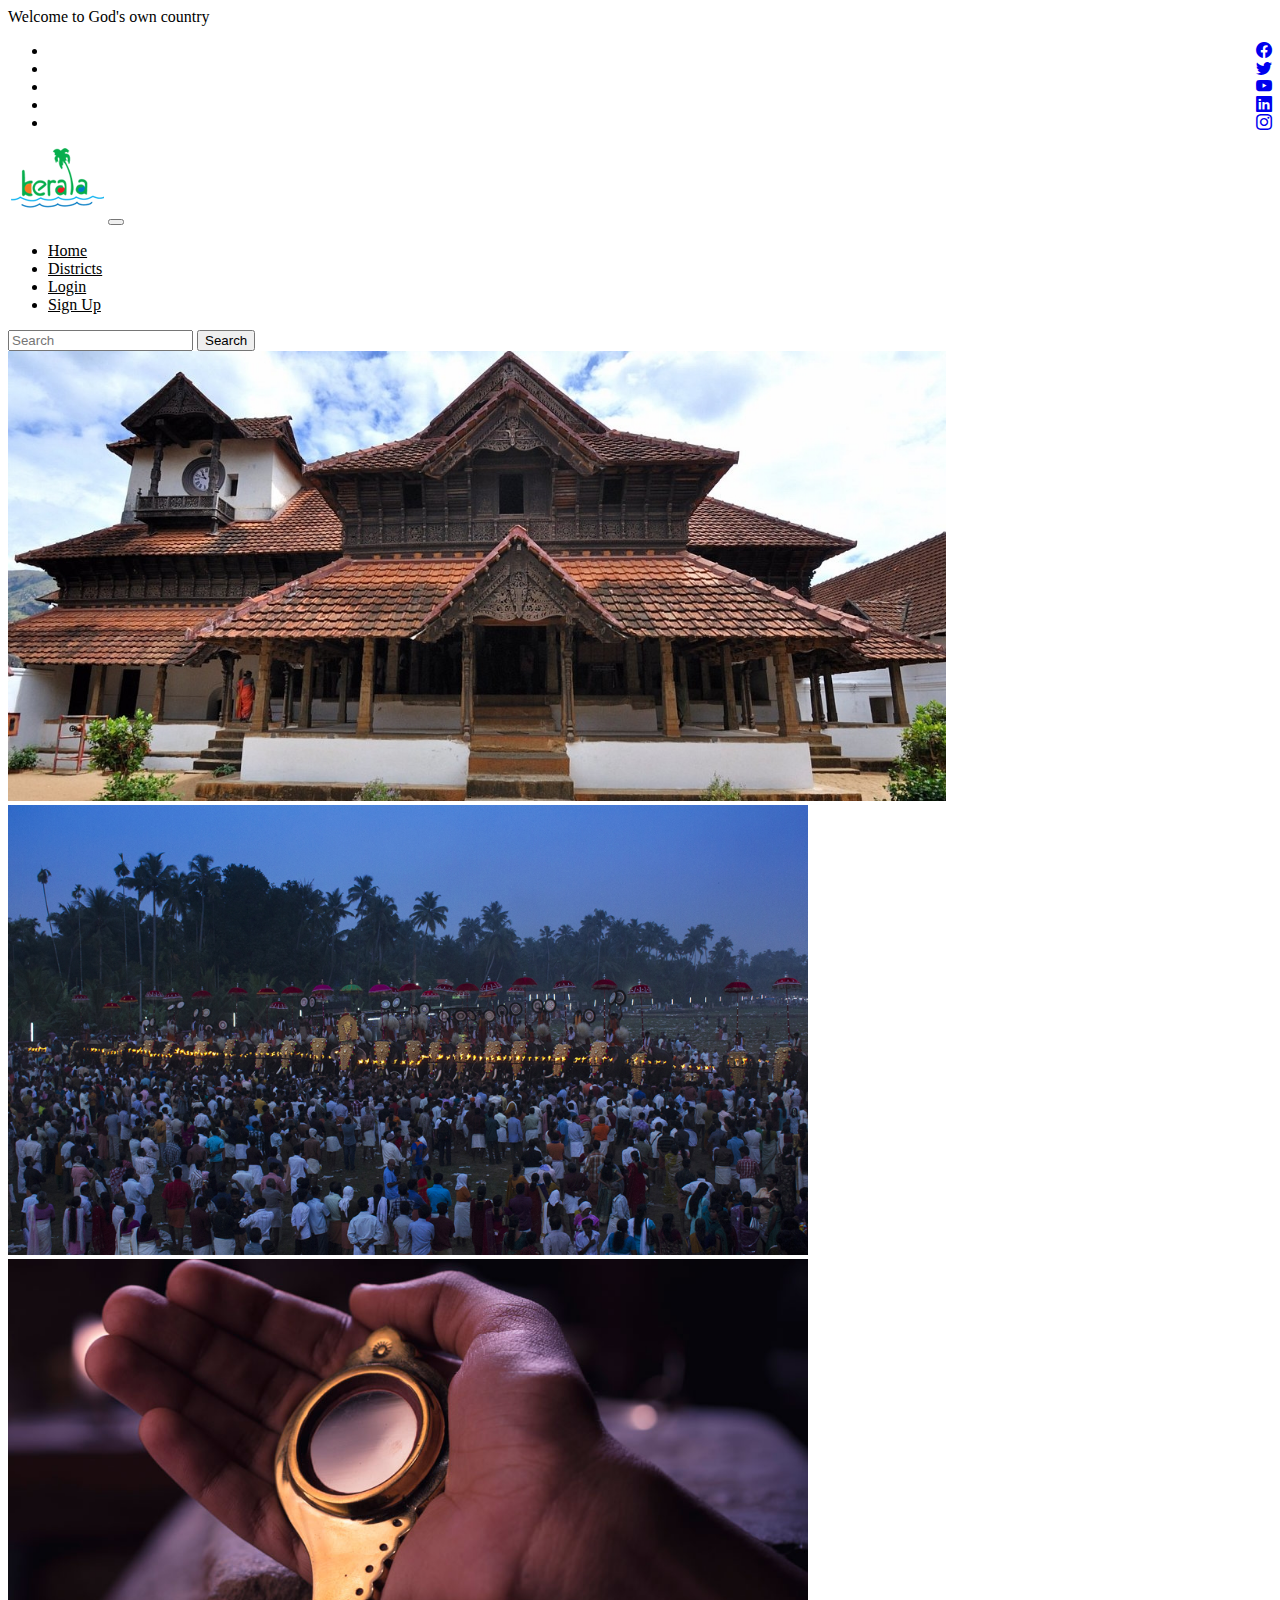
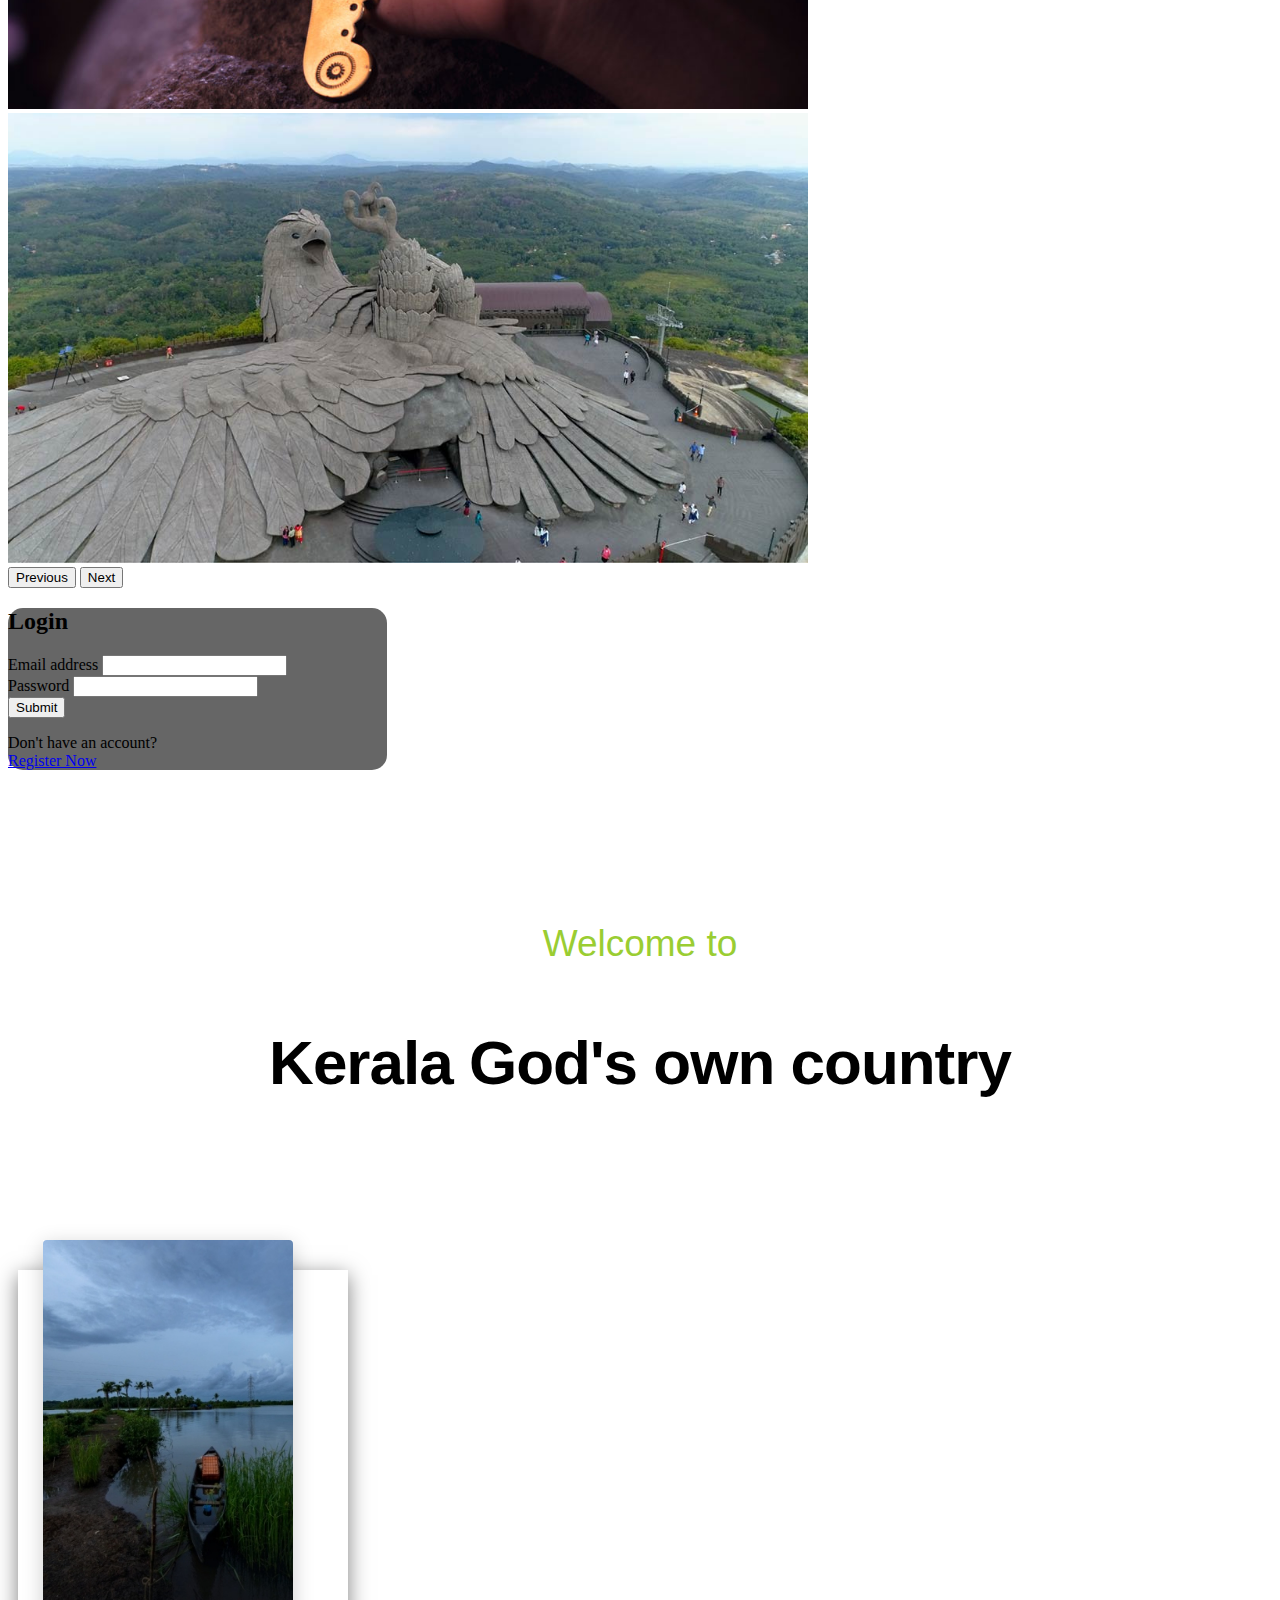
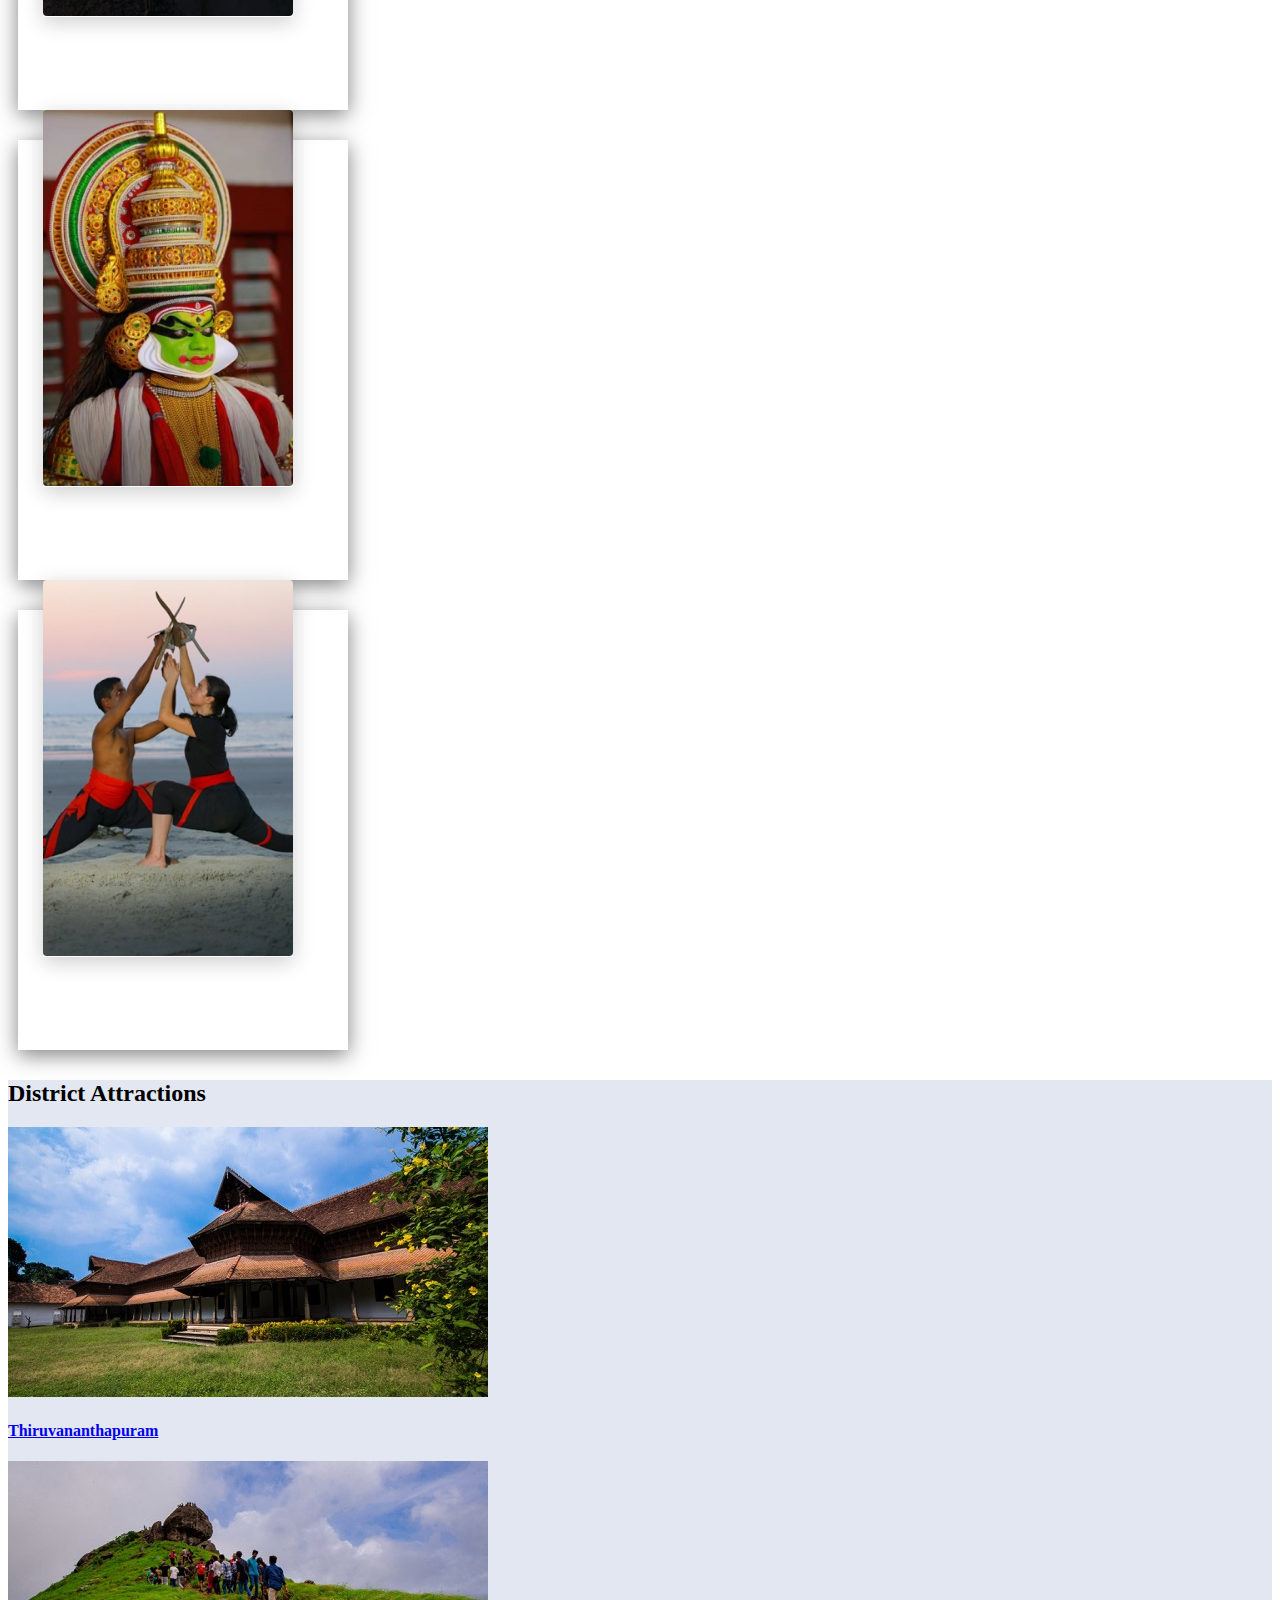
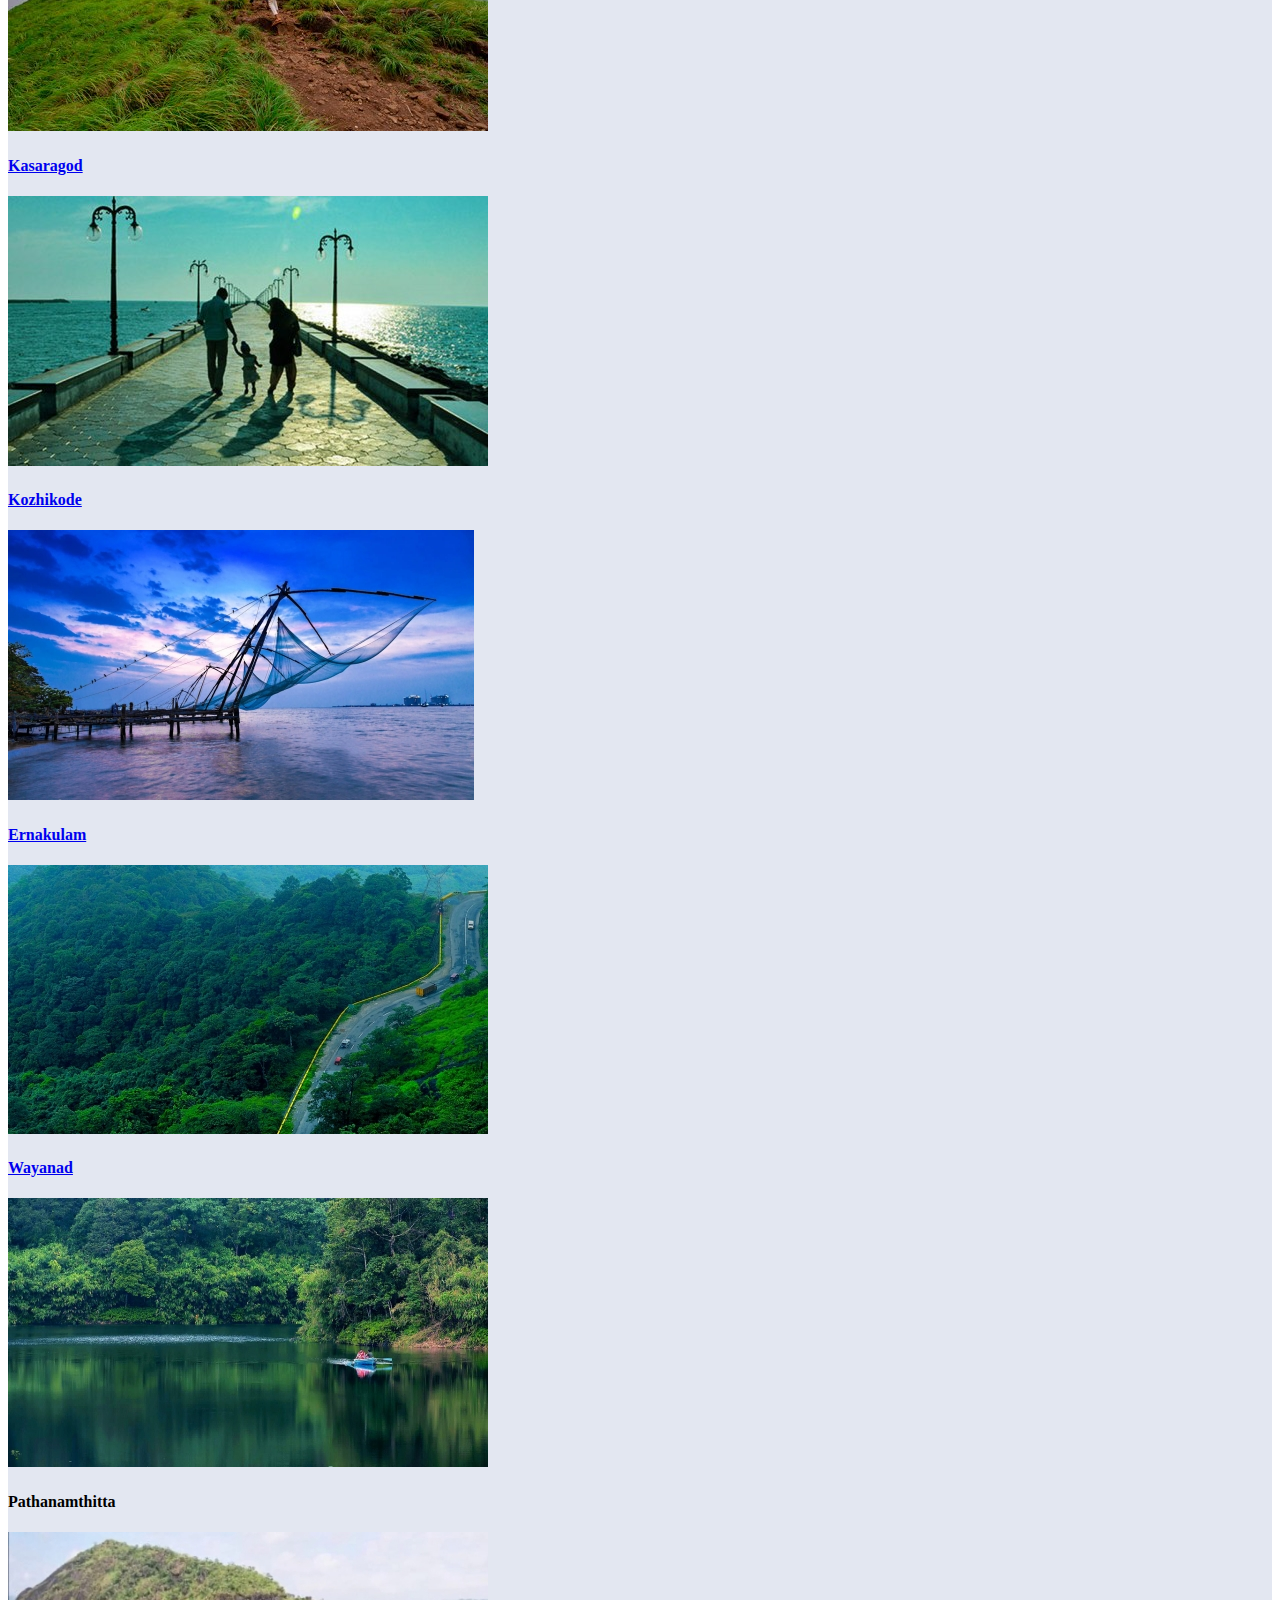
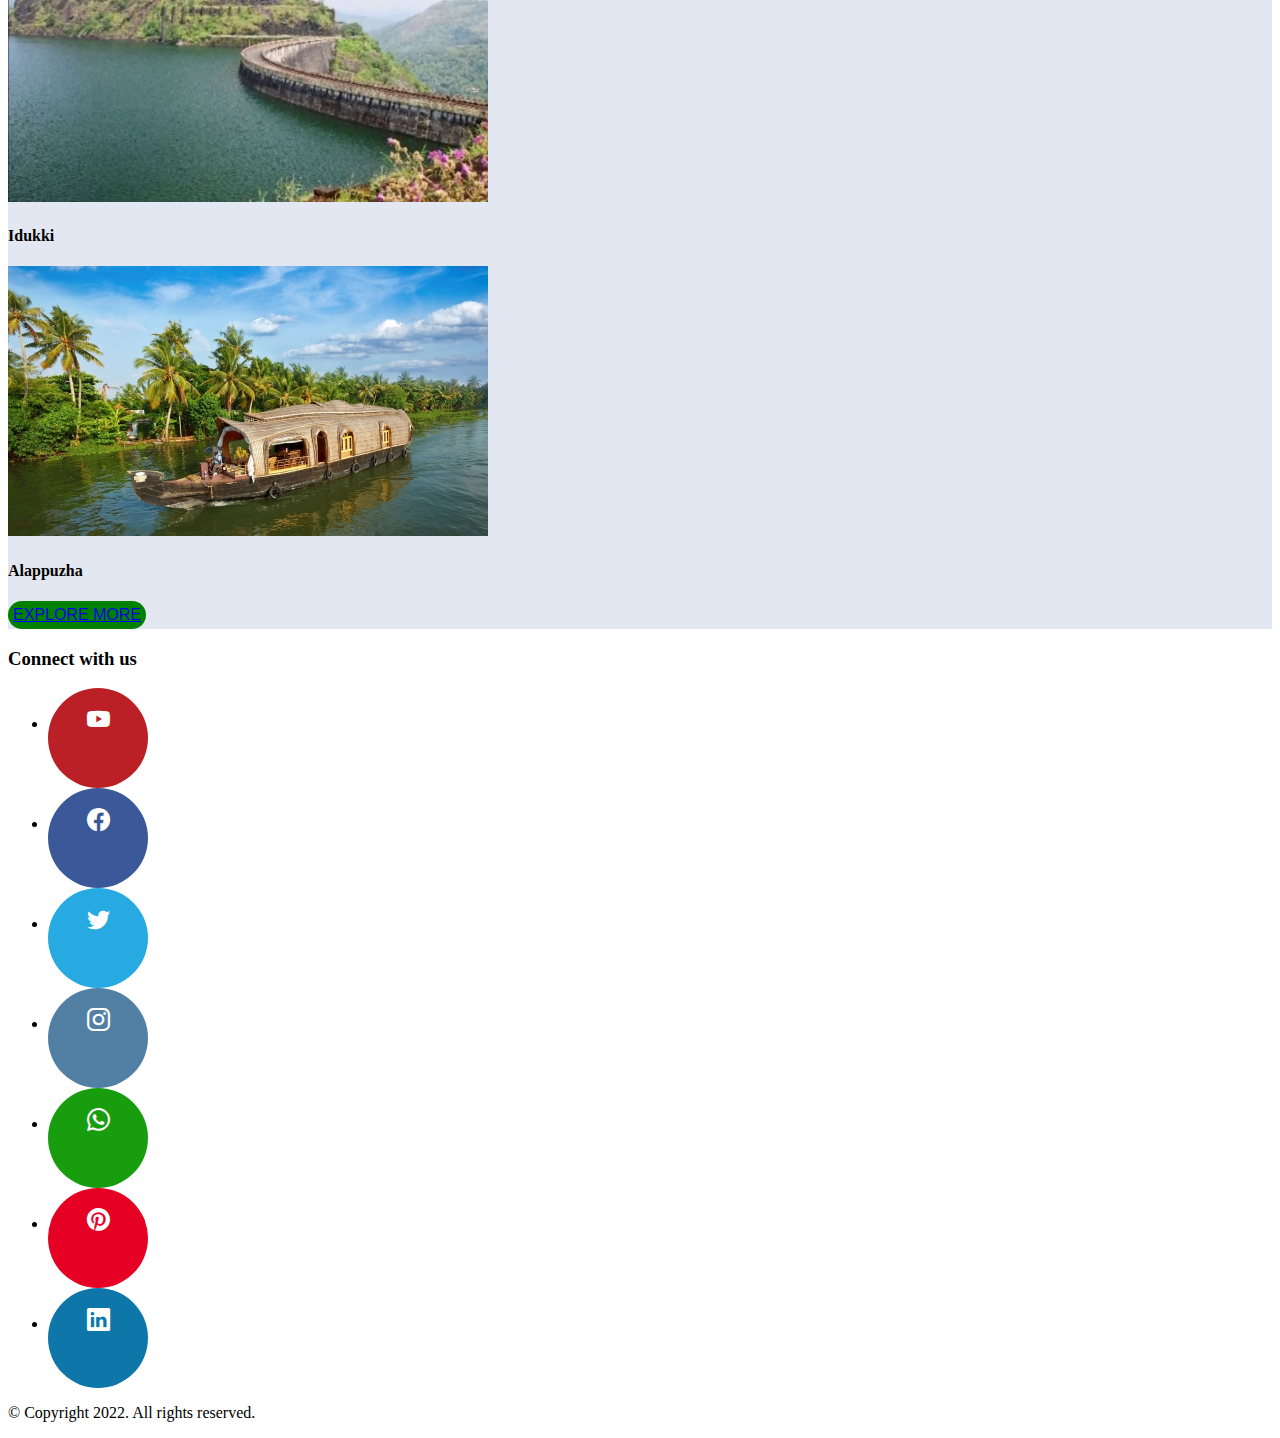
<file: index.html>
<!DOCTYPE html>
<html lang="en">
<head>
    <meta charset="UTF-8">
    <meta http-equiv="X-UA-Compatible" content="IE=edge">
    <meta name="viewport" content="width=device-width, initial-scale=1.0">
    <title>Kerala Tourism</title>
    <link rel="icon" type="image/png" sizes="16x16" href="images/favicon-16x16.png">
    <link href="https://cdn.jsdelivr.net/npm/bootstrap@5.1.3/dist/css/bootstrap.min.css" rel="stylesheet" integrity="sha384-1BmE4kWBq78iYhFldvKuhfTAU6auU8tT94WrHftjDbrCEXSU1oBoqyl2QvZ6jIW3" crossorigin="anonymous">
    <script src="https://cdn.jsdelivr.net/npm/@popperjs/core@2.10.2/dist/umd/popper.min.js" integrity="sha384-7+zCNj/IqJ95wo16oMtfsKbZ9ccEh31eOz1HGyDuCQ6wgnyJNSYdrPa03rtR1zdB" crossorigin="anonymous"></script>
    <script src="https://cdn.jsdelivr.net/npm/bootstrap@5.1.3/dist/js/bootstrap.min.js" integrity="sha384-QJHtvGhmr9XOIpI6YVutG+2QOK9T+ZnN4kzFN1RtK3zEFEIsxhlmWl5/YESvpZ13" crossorigin="anonymous"></script>
    <link rel="stylesheet" href="https://cdn.jsdelivr.net/npm/bootstrap-icons@1.8.1/font/bootstrap-icons.css">
    <link rel="stylesheet" href="css/style.css"/>
</head>
<body>
    <!--topheader-->
    <div class="bg-success pt-1 pb-1">
      <div class="container">
        <div class="row">
          <div class="col text-light">
           Welcome to God's own country
          </div>
          <div class="col social-icons">
            <ul class="list-inline mb-0">
              <li class="list-inline-item "><a class="text-light" href="https://www.facebook.com/keralatourismofficial" target="_blank"><i class="bi bi-facebook"></i></a></li>
              <li class="list-inline-item text-light"><a class="text-light" href="http://twitter.com/keralatourism" target="_blank"><i class="bi bi-twitter"></i></a></li>
              <li class="list-inline-item text-light"><a class="text-light" href="http://www.youtube.com/keralatourism" target="_blank"><i class="bi bi-youtube"></i></a></li>
              <li class="list-inline-item text-light"><a class="text-light" href="https://www.instagram.com/keralatourism/?hl=en" target="_blank"><i class="bi bi-linkedin"></i></a></li>
              <li class="list-inline-item text-light"><a class="text-light" href="https://www.instagram.com/keralatourism/?hl=en" target="_blank"><i class="bi bi-instagram"></i></a></li>
            </ul>
            
           </div>
        </div>
      </div>
        </div>
    <!--/topheader-->
    <!-- navbar -->
    <nav class="navbar navbar-expand-lg navbar-light bg-transparent">
      <div class="container">
        <a class="navbar-brand" href="index.html"><img src="images/kerala-tourism-title.png" alt=""/></a>
        <button class="navbar-toggler" type="button" data-bs-toggle="collapse" data-bs-target="#navbarTogglerDemo01" aria-controls="navbarTogglerDemo01" aria-expanded="false" aria-label="Toggle navigation">
          <span class="navbar-toggler-icon"></span>
        </button>
        
      <a href="login.html">
        <button class="display_mobile btn btn-outline-success">Login</button>
      </a>
        <div class="collapse navbar-collapse" id="navbarTogglerDemo01">
          
          <ul class="navbar-nav me-auto mb-2 mb-lg-0">
            <li class="nav-item">
              <a class="nav-link active" aria-current="page" href="index.html">Home</a>
            </li>
            <li class="nav-item">
              <a class="nav-link" href="district.html">Districts</a>
            </li>
            <li class="nav-item">
              <a class="nav-link" href="login.html">Login</a>
            </li>
            <li class="nav-item">
              <a class="nav-link" href="register.html">Sign Up</a>
            </li>
          </ul>
          <form class="d-flex">
            <input class="form-control me-2" type="search" placeholder="Search" aria-label="Search">
            <button class="btn btn-outline-success" type="submit">Search</button>
          </form>
        </div>
      </div>
    </nav>
    <!-- /navbar -->
    <!-- slider -->
    <div class="container-fluid position-relative">
      <div class="row">
    <div id="carouselExampleControls" class="carousel slide" data-bs-ride="carousel">
      <div class="carousel-inner">
        <div class="carousel-item active">
          <img src="images/padmanabhapuram-palace.jpg" class="d-block w-100" alt="..." >
        </div>
        <div class="carousel-item">
          <img src="images/Arattupuzha_Pooram_1878.jpg" class="d-block w-100" alt="...">
        </div>
        <div class="carousel-item">
          <img src="images/A_Symbol_of_Kerala_s_Craftsmanship_2188.jpg" class="d-block w-100" alt="...">
        </div>
        <div class="carousel-item">
          <img src="images/Jatayu_Earth_s_Center_2247.jpg" class="d-block w-100" alt="...">
        </div>
      </div>
      <button class="carousel-control-prev" type="button" data-bs-target="#carouselExampleControls" data-bs-slide="prev">
        <span class="carousel-control-prev-icon" aria-hidden="true"></span>
        <span class="visually-hidden">Previous</span>
      </button>
      <button class="carousel-control-next" type="button" data-bs-target="#carouselExampleControls" data-bs-slide="next">
        <span class="carousel-control-next-icon" aria-hidden="true"></span>
        <span class="visually-hidden">Next</span>
      </button>
    </div>
  </div>
</div>
    <!-- /slider -->
  <!-- login form -->
  <div class="position-absolute p-5 loginform text-light">
    <h2>Login</h2>
    <label for="error" id="error"></label>
    <form action="thankyou.html" id="login_validate" name="loginform">

      <div class="mb-3">
        <label for="exampleInputEmail1" class="form-label">Email address</label>
        <input required type="text" class="form-control" id="exampleInputEmail1" aria-describedby="emailHelp">
      </div>
      <div class="mb-3">
        <label for="exampleInputPassword1" class="form-label">Password</label>
        <input required type="password" class="form-control" id="exampleInputPassword1">
      </div>
      
      <button type="submit" class="btn btn-primary">Submit</button>


    </form>
   
    <p class="text-center pt-3"> Don't have an account?<br/>
      <a href="./register.html">Register Now</a>
      <script src="./js/scripts.js"></script>
      </p>
  </div>
  <!-- /login form -->
  <!-- about -->
  <section class="bg-success about_block">
    <div class="container">
      <div class="row">
        <p>Welcome to</p>
        <h3 class="text-light">Kerala God's own country</h3>
      </div>
    </div>
  </section>
  <!-- /about -->
  <!-- exprerince -->
  <section class="experience mb-5">
    <div class="container d-flex align-items-center justify-content-center position-relative flex-wrap">
      <div class="card d-flex position-relative flex-column">
          <div class='imgContainer'> <img src="images/monsoon.jpg"> </div>
          <div class="content">
              <h2>Monsoon</h2>
              <p>Kerala has mainly two rainy seasons. The Southwest Monsoon that arrives in the month of June is called Edavappathy. Mid October witnesses the arrival of the Northeast Monsoon.</p>
          </div>
      </div>
      <div class="card d-flex position-relative flex-column">
          <div class='imgContainer'> <img src="images/experience-kerala1.jpg"> </div>
          <div class="content">
              <h2>Performing Artforms</h2>
              <p>The performing arts of God’s Own Country have a special pull and connection amongst all audiences. On stage or by the road...</p>
          </div>
      </div>
      <div class="card d-flex position-relative flex-column">
          <div class='imgContainer'> <img src="images/kalari-5.jpg"> </div>
          <div class="content">
              <h2>Kalaripayattu</h2>
              <p>Kalaripayattu is an Indian martial art and fighting style that originated in modern-day Kerala. </p>
          </div>
      </div>
  </div>
  </section>
   <!-- /exprerince -->
   <!-- District Attractions -->
   <section class="pt-5 pb-5 bg-lightblue">
    <div class="container">
      <div class="row">
        <h2 class="text-center text-success pb-5">District Attractions</h2>
        <div class="row text-center">
          <div class="col-md-3">
            <a href="thiruvananthapuram.html" class="text-dark text-decoration-none">
            <img src="images/kuthira-malika1.jpg" alt=""/>
            <h4 class="pb-2 pt-2">Thiruvananthapuram</h4>
          </a>
          </div>
          <div class="col-md-3">
            <a href="kasaragod.html" class="text-dark text-decoration-none">
            <img src="images/ranipuram-hills-3.jpg" alt=""/>
            <h4 class="pb-2 pt-2">Kasaragod</h4>
            </a>
          </div>
          <div class="col-md-3">
            <a href="kozhikode.html" class="text-dark text-decoration-none">
            <img src="images/beypore-2.jpg" alt=""/>
            <h4 class="pb-2 pt-2">Kozhikode</h4>
          </a>
          </div>
          <div class="col-md-3">
            <a href="ernakulam.html" class="text-dark text-decoration-none">
            <img src="images/cochin.jpg" alt=""/>
            <h4 class="pb-2 pt-2">Ernakulam</h4>
          </a>
          </div>
        </div>
        
        <div class="row text-center">
          <div class="col-md-3">
            <a href="wayanad.html" class="text-dark text-decoration-none">
            <img src="images/wayanad.jpg" alt=""/>
            <h4 class="pb-2 pt-2">Wayanad</h4>
          </a>
          </div>
          <div class="col-md-3">
            <img src="images/gavi.jpg" alt=""/>
            <h4 class="pb-2 pt-2">Pathanamthitta</h4>
          </div>
          <div class="col-md-3">
            <img src="images/dam.jpg" alt=""/>
            <h4 class="pb-2 pt-2">Idukki</h4>
          </div>
         
          <div class="col-md-3">
            <img src="images/alappuzha.jpg" alt=""/>
            <h4 class="pb-2 pt-2">Alappuzha</h4>
          </div>
        </div>
       
        <button class="mt-3 w-25 btnclass"> <a href="district.html" class="text-decoration-none text-light">Explore more</a></button>
      </div>
    </div>
   </section>
   <!-- /District Attractions -->
   <footer class="bg-white mt-5">
      <div class="container text-center">
        <div class="row">
          <h3>Connect with us</h3>
          <ul class="social list-inline pt-5 pb-5">
            <li class="list-inline-item"><a href="http://www.youtube.com/keralatourism" class="yt" target="_blank"><i class="bi bi-youtube"></i></a></li>
            <li class="list-inline-item"><a href="https://www.facebook.com/keralatourismofficial" class="fb" target="_blank"><i class="bi bi-facebook"></i></a></li>
            <li class="list-inline-item"><a href="http://twitter.com/keralatourism" class="tw" target="_blank"><i class="bi bi-twitter"></i></a></li>
            
            <li class="list-inline-item"><a href="https://www.instagram.com/keralatourism/?hl=en" class="ig" target="_blank"><i class="bi bi-instagram"></i></a></li>
            <li class="list-inline-item"><a href="https://www.keralatourism.org/video-clips/whatsapp" class="wa" target="_blank"><i class="bi bi-whatsapp"></i></a></li>
    
            <li  class="list-inline-item"><a href="https://in.pinterest.com/keralatourism/" class="pn" target="_blank"><i class="bi bi-pinterest"></i></a></li>
                <li class="list-inline-item"><a href="https://www.linkedin.com/company/keralatourism" class="lk" target="_blank"><i class="bi bi-linkedin"></i></a></li>
          </ul>
        </div>
      </div>
      <div class="container border-top pt-3 pb-3">
        <div class="row">
          <p class="text-center">&copy; Copyright 2022. All rights reserved.</p>
        </div>
      </div>
   </footer>
</body>
</html>
</file>
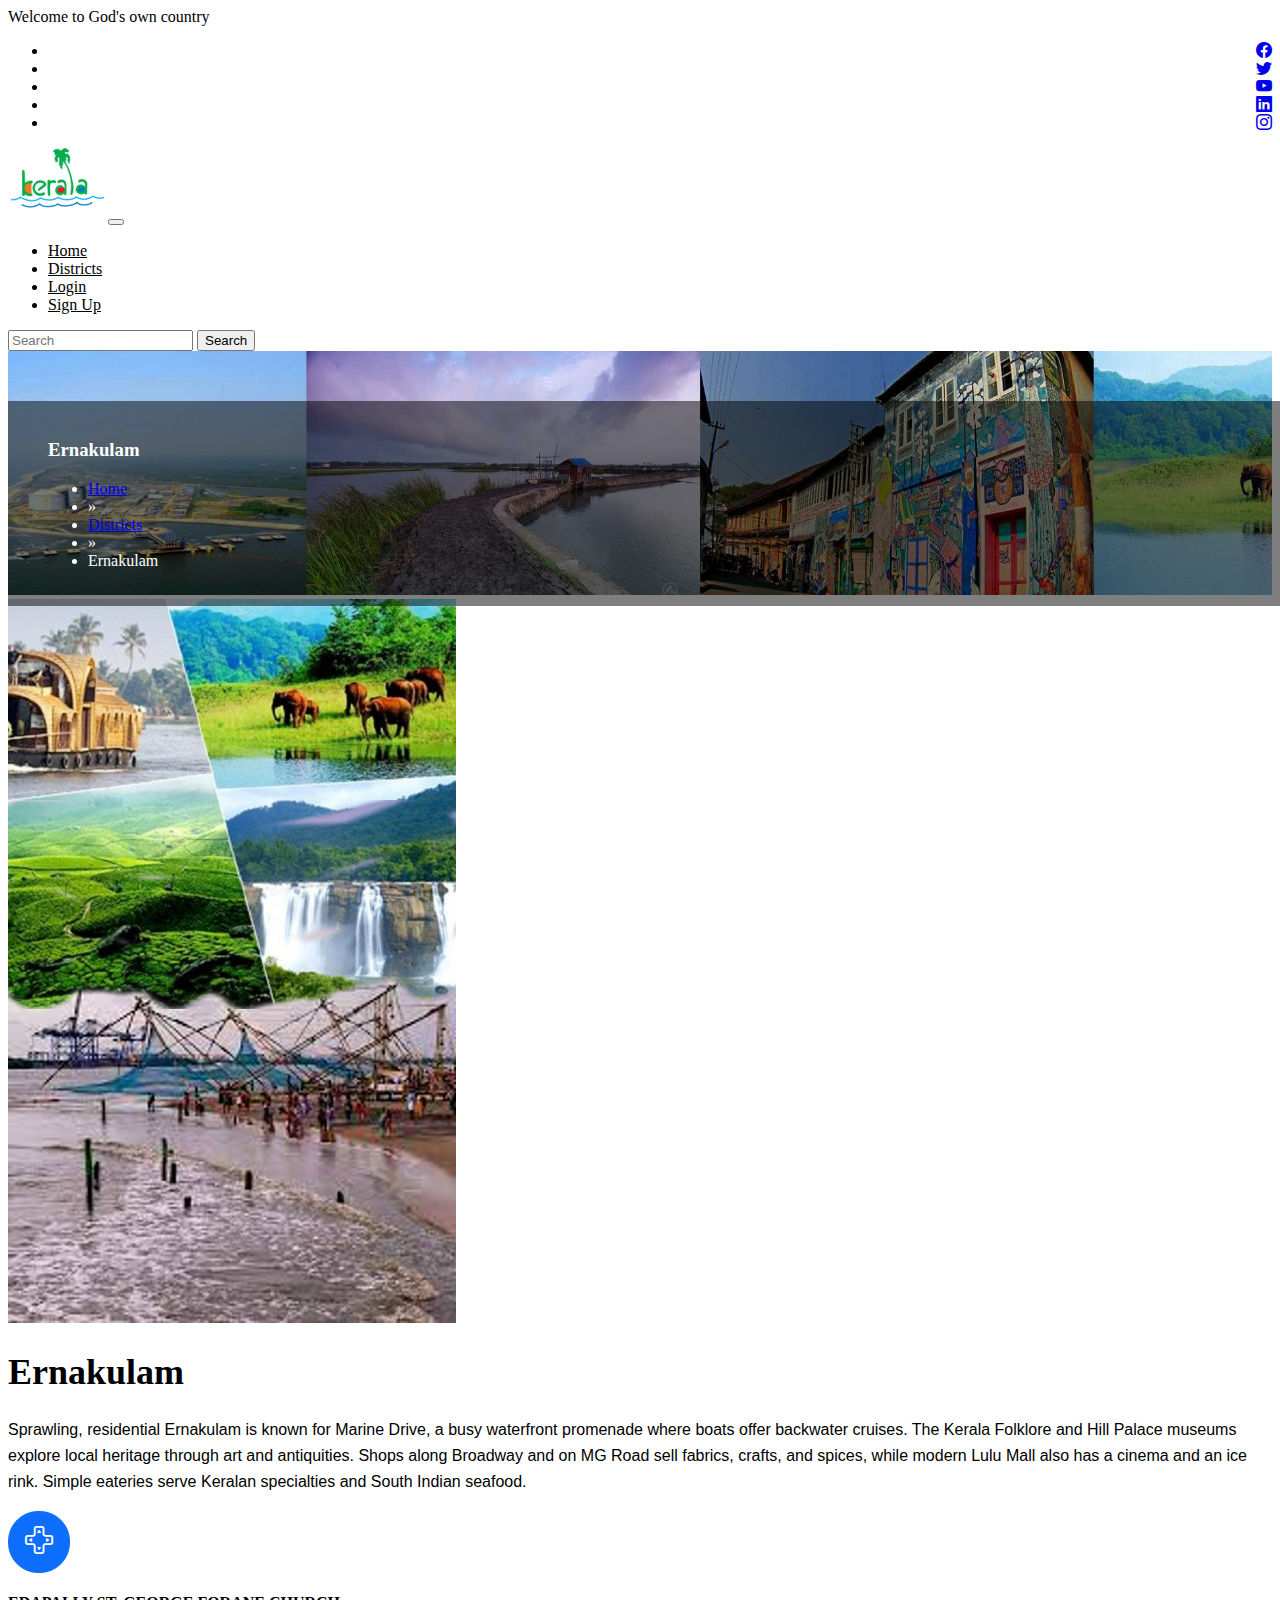
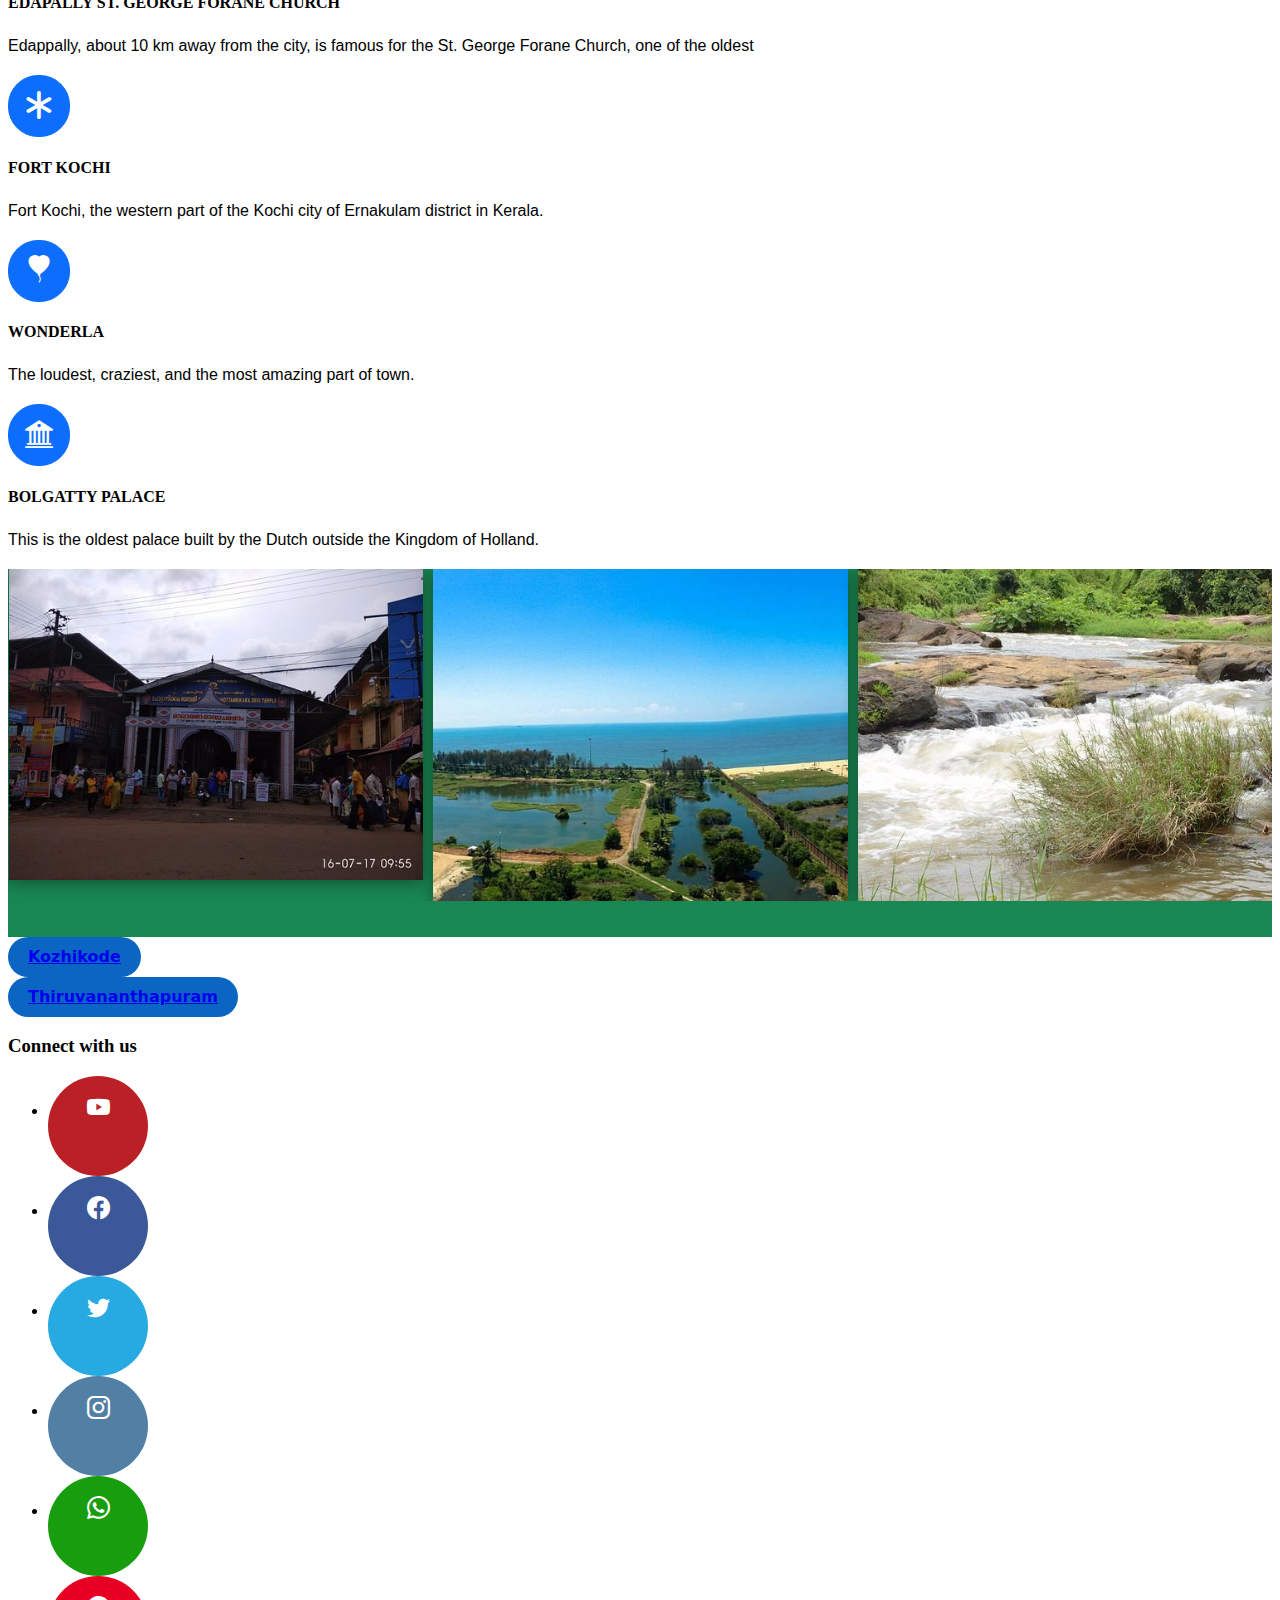
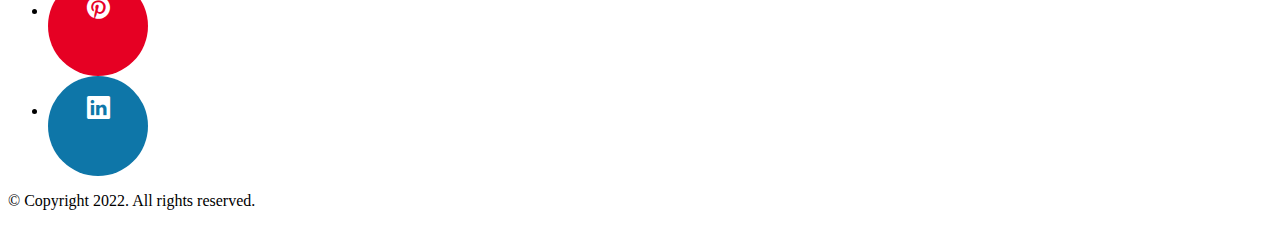
<file: ernakulam.html>
<!DOCTYPE html>
<html lang="en">
<head>
    <meta charset="UTF-8">
    <meta http-equiv="X-UA-Compatible" content="IE=edge">
    <meta name="viewport" content="width=device-width, initial-scale=1.0">
    <title>Kerala Tourism - Districts</title>
    <link rel="icon" type="image/png" sizes="16x16" href="images/favicon-16x16.png">
    <link href="https://cdn.jsdelivr.net/npm/bootstrap@5.1.3/dist/css/bootstrap.min.css" rel="stylesheet" integrity="sha384-1BmE4kWBq78iYhFldvKuhfTAU6auU8tT94WrHftjDbrCEXSU1oBoqyl2QvZ6jIW3" crossorigin="anonymous">
    <script src="https://cdn.jsdelivr.net/npm/@popperjs/core@2.10.2/dist/umd/popper.min.js" integrity="sha384-7+zCNj/IqJ95wo16oMtfsKbZ9ccEh31eOz1HGyDuCQ6wgnyJNSYdrPa03rtR1zdB" crossorigin="anonymous"></script>
    <script src="https://cdn.jsdelivr.net/npm/bootstrap@5.1.3/dist/js/bootstrap.min.js" integrity="sha384-QJHtvGhmr9XOIpI6YVutG+2QOK9T+ZnN4kzFN1RtK3zEFEIsxhlmWl5/YESvpZ13" crossorigin="anonymous"></script>
    <link rel="stylesheet" href="https://cdn.jsdelivr.net/npm/bootstrap-icons@1.8.1/font/bootstrap-icons.css">
    <link rel="stylesheet" href="css/style.css"/>
    <link rel="stylesheet" href="css/owl.carousel.min.css"/>
    <script src="https://code.jquery.com/jquery-3.2.1.min.js"></script>
    <script src="js/owl.carousel.min.js"></script>
    <script src="js/script.js"></script>
</head>
<body>
    <!--topheader-->
    <div class="bg-success pt-1 pb-1">
      <div class="container">
        <div class="row">
          <div class="col text-light">
           Welcome to God's own country
          </div>
          <div class="col social-icons">
            <ul class="list-inline mb-0">
              <li class="list-inline-item "><a class="text-light" href="https://www.facebook.com/keralatourismofficial" target="_blank"><i class="bi bi-facebook"></i></a></li>
              <li class="list-inline-item text-light"><a class="text-light" href="http://twitter.com/keralatourism" target="_blank"><i class="bi bi-twitter"></i></a></li>
              <li class="list-inline-item text-light"><a class="text-light" href="http://www.youtube.com/keralatourism" target="_blank"><i class="bi bi-youtube"></i></a></li>
              <li class="list-inline-item text-light"><a class="text-light" href="https://www.instagram.com/keralatourism/?hl=en" target="_blank"><i class="bi bi-linkedin"></i></a></li>
              <li class="list-inline-item text-light"><a class="text-light" href="https://www.instagram.com/keralatourism/?hl=en" target="_blank"><i class="bi bi-instagram"></i></a></li>
            </ul>
            
           </div>
        </div>
      </div>
        </div>
    <!--/topheader-->
    <!-- navbar -->
    <nav class="navbar navbar-expand-lg navbar-light bg-transparent">
      <div class="container">
        <a class="navbar-brand" href="index.html"><img src="images/kerala-tourism-title.png" alt=""/></a>
        <button class="navbar-toggler" type="button" data-bs-toggle="collapse" data-bs-target="#navbarTogglerDemo01" aria-controls="navbarTogglerDemo01" aria-expanded="false" aria-label="Toggle navigation">
          <span class="navbar-toggler-icon border"></span>
        </button>
        
      <a href="login.html">
        <button class="display_mobile btn btn-outline-success">Login</button>
      </a>
        <div class="collapse navbar-collapse" id="navbarTogglerDemo01">
         
          <ul class="navbar-nav me-auto mb-2 mb-lg-0">
            <li class="nav-item">
              <a class="nav-link" aria-current="page" href="index.html">Home</a>
            </li>
            <li class="nav-item">
              <a class="nav-link active" href="district.html">Districts</a>
            </li>
            <li class="nav-item">
              <a class="nav-link" href="login.html">Login</a>
            </li>
            <li class="nav-item">
              <a class="nav-link" href="register.html">Sign Up</a>
            </li>
          </ul>
          <form class="d-flex">
            <input class="form-control me-2" type="search" placeholder="Search" aria-label="Search">
            <button class="btn btn-outline-success" type="submit">Search</button>
          </form>
        </div>
      </div>
    </nav>
    <!-- /navbar -->
   <section class="container-fluid mb-3">
     <div class="banner">
       <img src="images/ernakulam.jpg" alt="" class="img-fluid"/>
       <div class="overlay">
         <h3>Ernakulam</h3>
         <ul class="list-inline">
           <li class="list-inline-item"><a class="text-decoration-none text-light"  href="index.html">Home</a></li>
           <li class="list-inline-item">&raquo;</li>
           <li class="list-inline-item"><a class="text-decoration-none text-light" href="district.html">Districts</a></li>
           <li class="list-inline-item">&raquo;</li>
           <li class="list-inline-item text-warning ">Ernakulam</li>
         </ul>
       </div>
     </div>
   </section>
   
   <!-- District Attractions -->
   <section class="pt-5 pb-5 single_district">
    <div class="container">
      <div class="row">
        <div class="col-12 col-md-4 justify-content-start d-flex">
          <img src="images/ernakulam/ekmabout.png" alt="" class="img-fluid"/>
        </div>
         
          <div class="col-12 col-md-8">
              <h1>Ernakulam</h1>
              <p>
                Sprawling, residential Ernakulam is known for Marine Drive, a busy waterfront promenade where boats offer backwater cruises. The Kerala Folklore and Hill Palace museums explore local heritage through art and antiquities. Shops along Broadway and on MG Road sell fabrics, crafts, and spices, while modern Lulu Mall also has a cinema and an ice rink. Simple eateries serve Keralan specialties and South Indian seafood.
              </p>
              <div class="row pt-3">
                
                <div class="col-12 ">
                 
                  <div class="row">
                    <div class="col-12 col-md-6">
                      <div class="row">
                      <div class="col-2">
                        <div class="box-icon"><i class="bi bi-dpad"></i></div>
                      </div>
                      <div class="col-10">
                       <h4 class="pb-2"></i>EDAPALLY ST. GEORGE FORANE CHURCH</h4>
                       <p class="pb-2">Edappally, about 10 km away from the city, is famous for the St. George Forane Church, one of the oldest</p>
                      </div>   
                      </div>
                    </div>
                    <div class="col-12 col-md-6">
                      <div class="row">
                        <div class="col-2">
                          <div class="box-icon"><i class="bi bi-asterisk"></i></div>
                        </div>
                        <div class="col-10">
                         <h4 class="pb-2"></i>FORT KOCHI</h4>
                         <p class="pb-2">Fort Kochi, the western part of the Kochi city of Ernakulam district in Kerala.</p>
                        </div>   
                        </div>
                   </div>
                  </div>
                  <div class="row pt-2">
                   <div class="col-12 col-md-6">
                    <div class="row">
                      <div class="col-2">
                        <div class="box-icon"><i class="bi bi-balloon-heart-fill
                          "></i></div>
                      </div>
                      <div class="col-10">
                       <h4 class="pb-2"></i>WONDERLA</h4>
                       <p class="pb-2">The loudest, craziest, and the most amazing part of town.</p>
                       </div>
                      </div>
                   </div>
                   <div class="col-12 col-md-6">
                    <div class="row">
                      <div class="col-2">
                        <div class="box-icon"><i class="bi bi-bank2"></i></div>
                      </div>
                      <div class="col-10">
                       <h4 class="pb-2"></i>BOLGATTY PALACE</h4>
                       <p class="pb-2">This is the oldest palace built by the Dutch outside the Kingdom of Holland. </p>
                      </div>   
                      </div>
                  </div>
                 </div>
                
               </div>
              </div>
          </div>
         
        </div>
      </div>
    </div>
   </section>
   <!-- /District Attractions -->
   <!-- Points of interest -->
   <section class="pb-5 bg-green pt-5">
      <div class="container">
        <div class="row">
          <div class="slider">
            <div class="owl-carousel owl-loaded owl-drag">
               
            <div class="owl-stage-outer">
              <div class="owl-stage" style="transition: all 0.25s ease 0s; width: 4129px; transform: translate3d(-750px, 0px, 0px);">
                <div class="owl-item cloned" style="width: 365.333px; margin-right: 10px;">
                  <div class="slider-card">
                <div class="d-flex justify-content-center align-items-center mb-4">
                  <img src="images/ernakulam/a-joy-to-see-the-flowing.jpg" alt="">
                </div>
            </div></div>
            <div class="owl-item cloned" style="width: 365.333px; margin-right: 10px;"><div class="slider-card">
                <div class="d-flex justify-content-center align-items-center mb-4">
                  <img src="images/ernakulam/bhoothathankettu-dam.jpg" alt="">
                </div>
               
              </div></div><div class="owl-item" style="width: 365.333px; margin-right: 10px;"><div class="slider-card">
                <div class="d-flex justify-content-center align-items-center mb-4">
                  <img src="images/ernakulam/birds-eye-panoramic-shot.jpg" alt="">
                </div>
               
              </div></div><div class="owl-item cloned" style="width: 365.333px; margin-right: 10px;"><div class="slider-card">
                <div class="d-flex justify-content-center align-items-center mb-4">
                  <img src="images/ernakulam/church.jpg" alt="">
                </div>
                
              </div></div><div class="owl-item cloned" style="width: 365.333px; margin-right: 10px;"><div class="slider-card">
                <div class="d-flex justify-content-center align-items-center mb-4">
                  <img src="images/ernakulam/ernakulathappan-temple.jpg" alt="">
                </div>
                
              </div></div>
              <div class="owl-item cloned" style="width: 365.333px; margin-right: 10px;"><div class="slider-card">
                <div class="d-flex justify-content-center align-items-center mb-4">
                  <img src="images/ernakulam/hill palace.jpg" alt="">
                </div>
                
              </div></div>
              <div class="owl-item cloned" style="width: 365.333px; margin-right: 10px;"><div class="slider-card">
                <div class="d-flex justify-content-center align-items-center mb-4">
                  <img src="images/ernakulam/front.jpg" alt="">
                </div>
                
              </div></div>
              <div class="owl-item cloned" style="width: 365.333px; margin-right: 10px;"><div class="slider-card">
                <div class="d-flex justify-content-center align-items-center mb-4">
                  <img src="images/ernakulam/kadamattom-chruch.jpg" alt="">
                </div>
                
              </div></div>
              <div class="owl-item cloned" style="width: 365.333px; margin-right: 10px;"><div class="slider-card">
                <div class="d-flex justify-content-center align-items-center mb-4">
                  <img src="images/ernakulam/temple-entrance.jpg" alt="">
                </div>
                
              </div></div>
            </div></div>
          </div>
         </div> 
      </div>
   </section>
   <!-- /Points of interest -->
   <div class="container pt-3">
    <div class="row">
     <div class="col-6 col-md-6">
       <!-- HTML !-->
       <button class="button-18" role="button"><a class="text-decoration-none text-light" href="kozhikode.html">Kozhikode</a></button>
     </div>
     <div class="col-6 col-md-6 justify-content-end d-flex">
       <button class="button-18" role="button"><a class="text-decoration-none text-light" href="thiruvananthapuram.html">Thiruvananthapuram</a></button>
     </div>
    </div>
   </div>
   <footer class="bg-white mt-5">
      <div class="container text-center">
        <div class="row">
          <h3>Connect with us</h3>
          <ul class="social list-inline pt-5 pb-5">
            <li class="list-inline-item"><a href="http://www.youtube.com/keralatourism" class="yt" target="_blank"><i class="bi bi-youtube"></i></a></li>
            <li class="list-inline-item"><a href="https://www.facebook.com/keralatourismofficial" class="fb" target="_blank"><i class="bi bi-facebook"></i></a></li>
            <li class="list-inline-item"><a href="http://twitter.com/keralatourism" class="tw" target="_blank"><i class="bi bi-twitter"></i></a></li>
            
            <li class="list-inline-item"><a href="https://www.instagram.com/keralatourism/?hl=en" class="ig" target="_blank"><i class="bi bi-instagram"></i></a></li>
            <li class="list-inline-item"><a href="https://www.keralatourism.org/video-clips/whatsapp" class="wa" target="_blank"><i class="bi bi-whatsapp"></i></a></li>
    
            <li  class="list-inline-item"><a href="https://in.pinterest.com/keralatourism/" class="pn" target="_blank"><i class="bi bi-pinterest"></i></a></li>
                <li class="list-inline-item"><a href="https://www.linkedin.com/company/keralatourism" class="lk" target="_blank"><i class="bi bi-linkedin"></i></a></li>
          </ul>
        </div>
      </div>
      <div class="container border-top pt-3 pb-3">
        <div class="row">
          <p class="text-center">&copy; Copyright 2022. All rights reserved.</p>
        </div>
      </div>
   </footer>
</body>
</html>
</file>
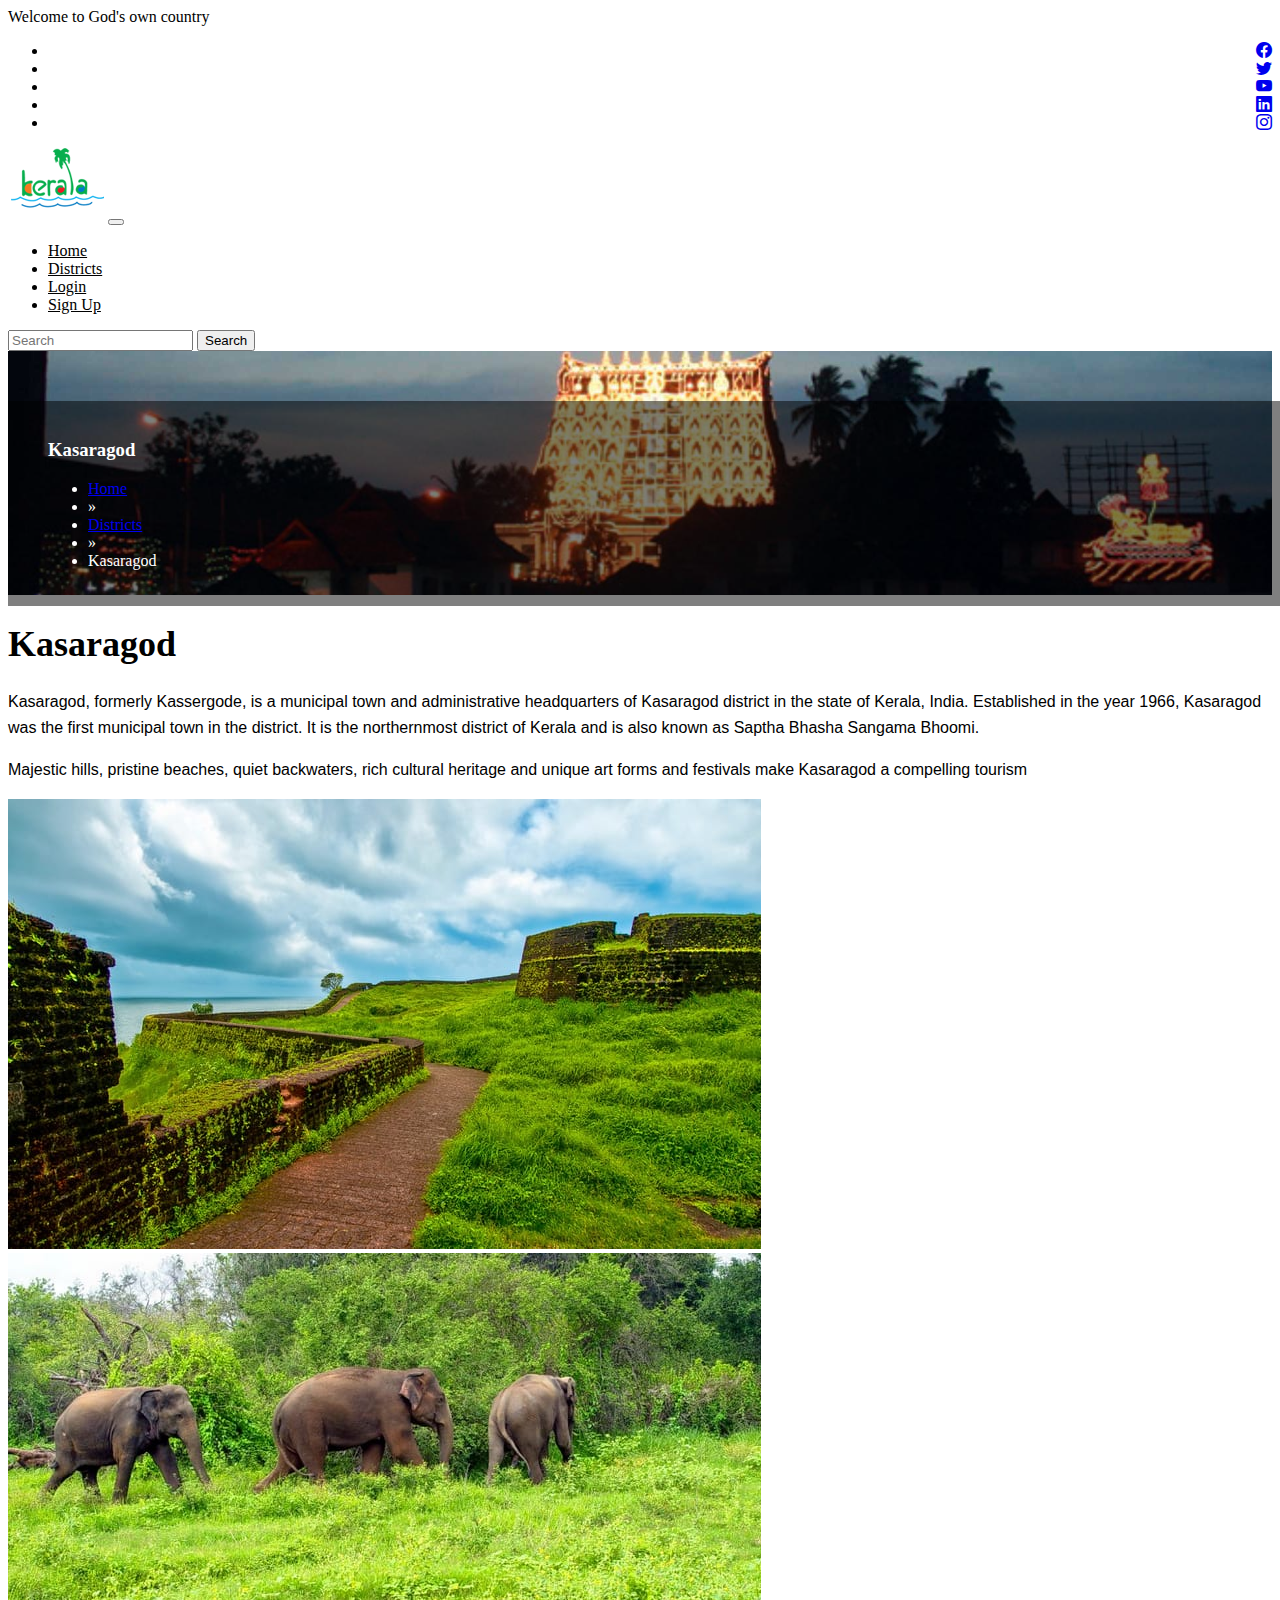
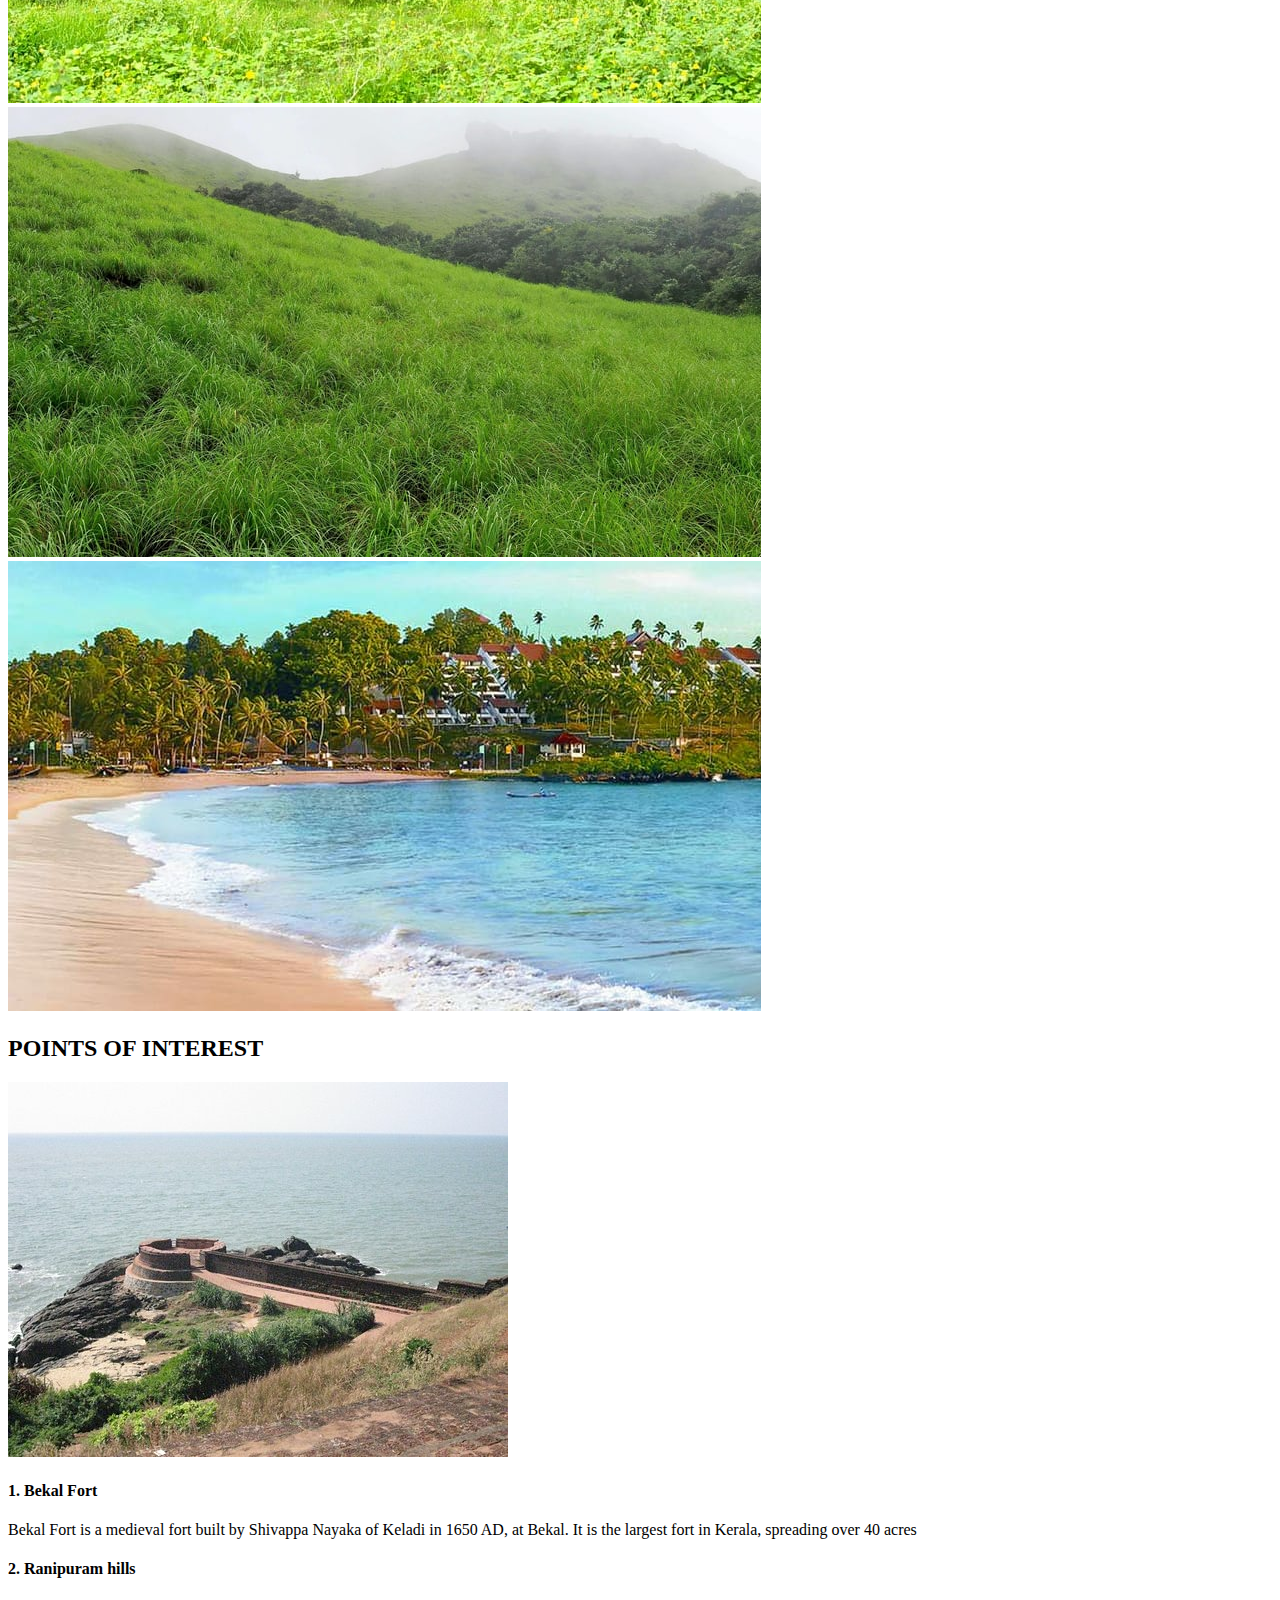
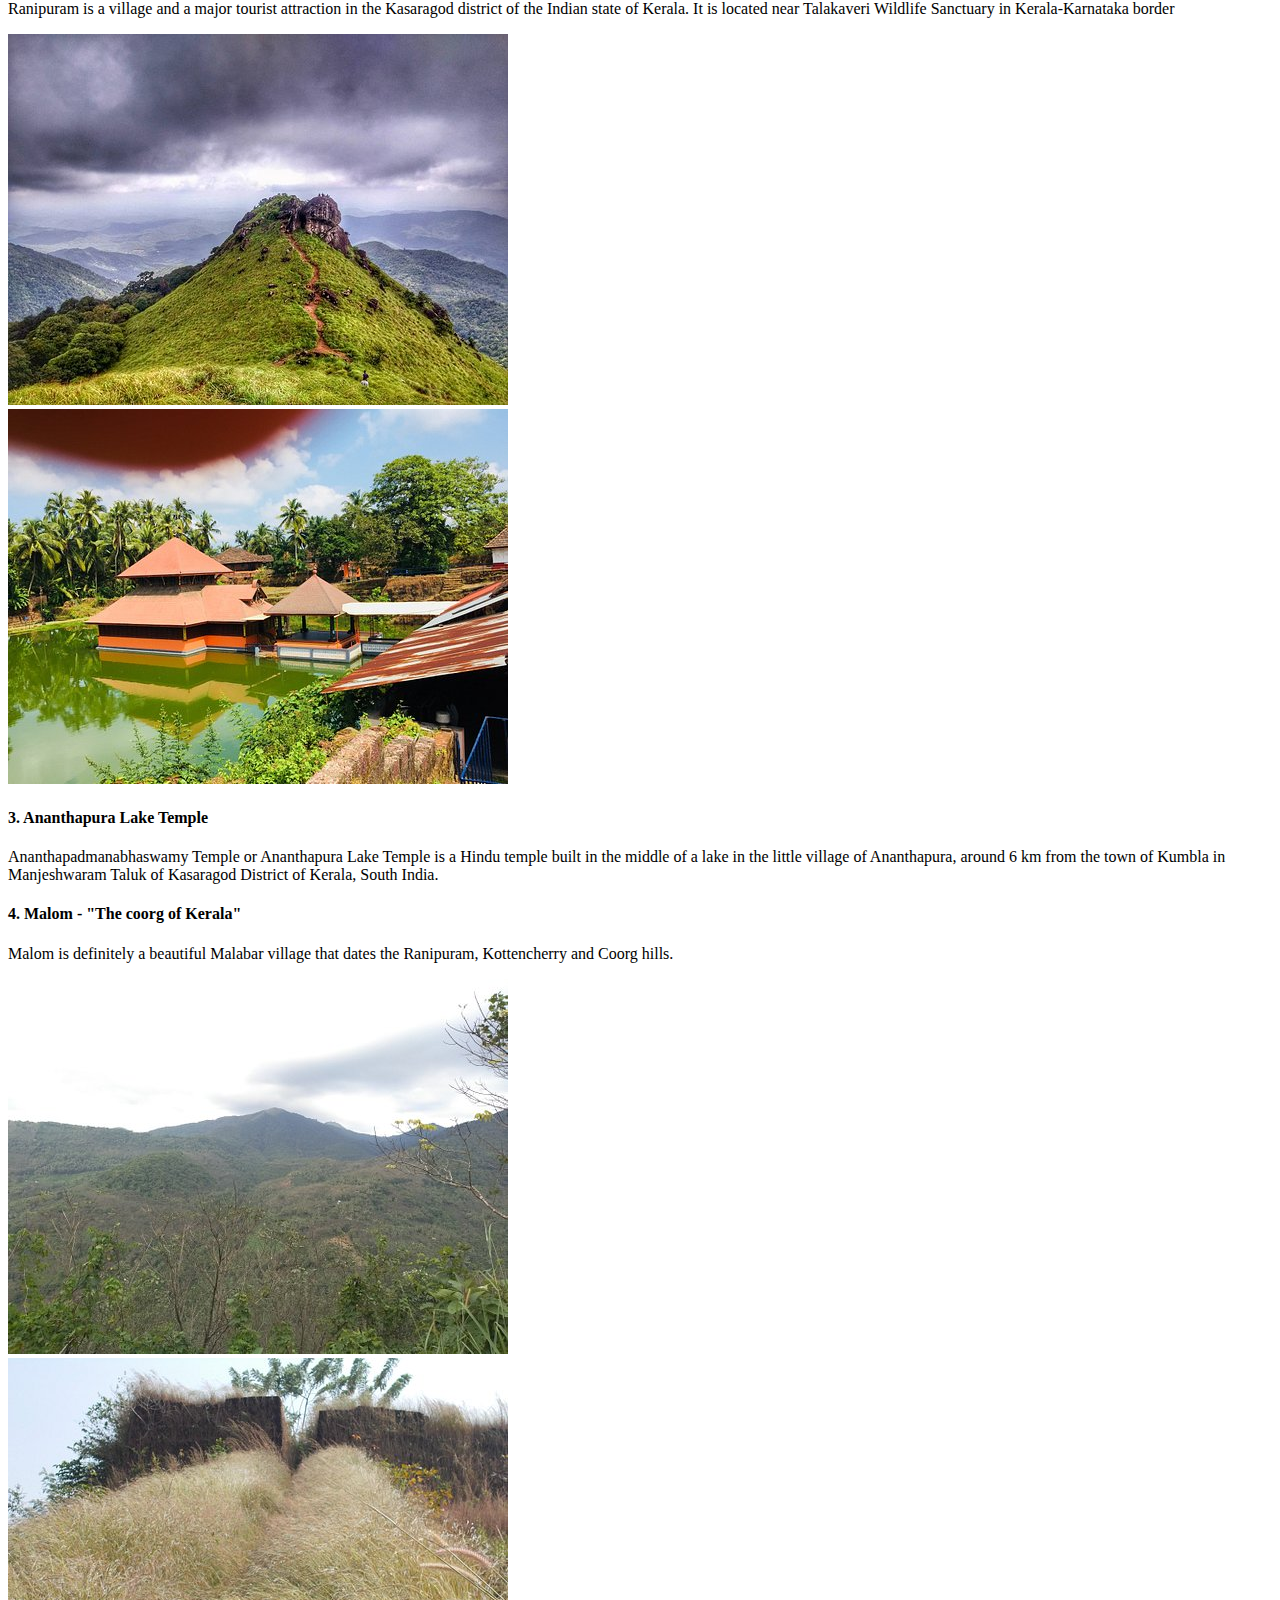
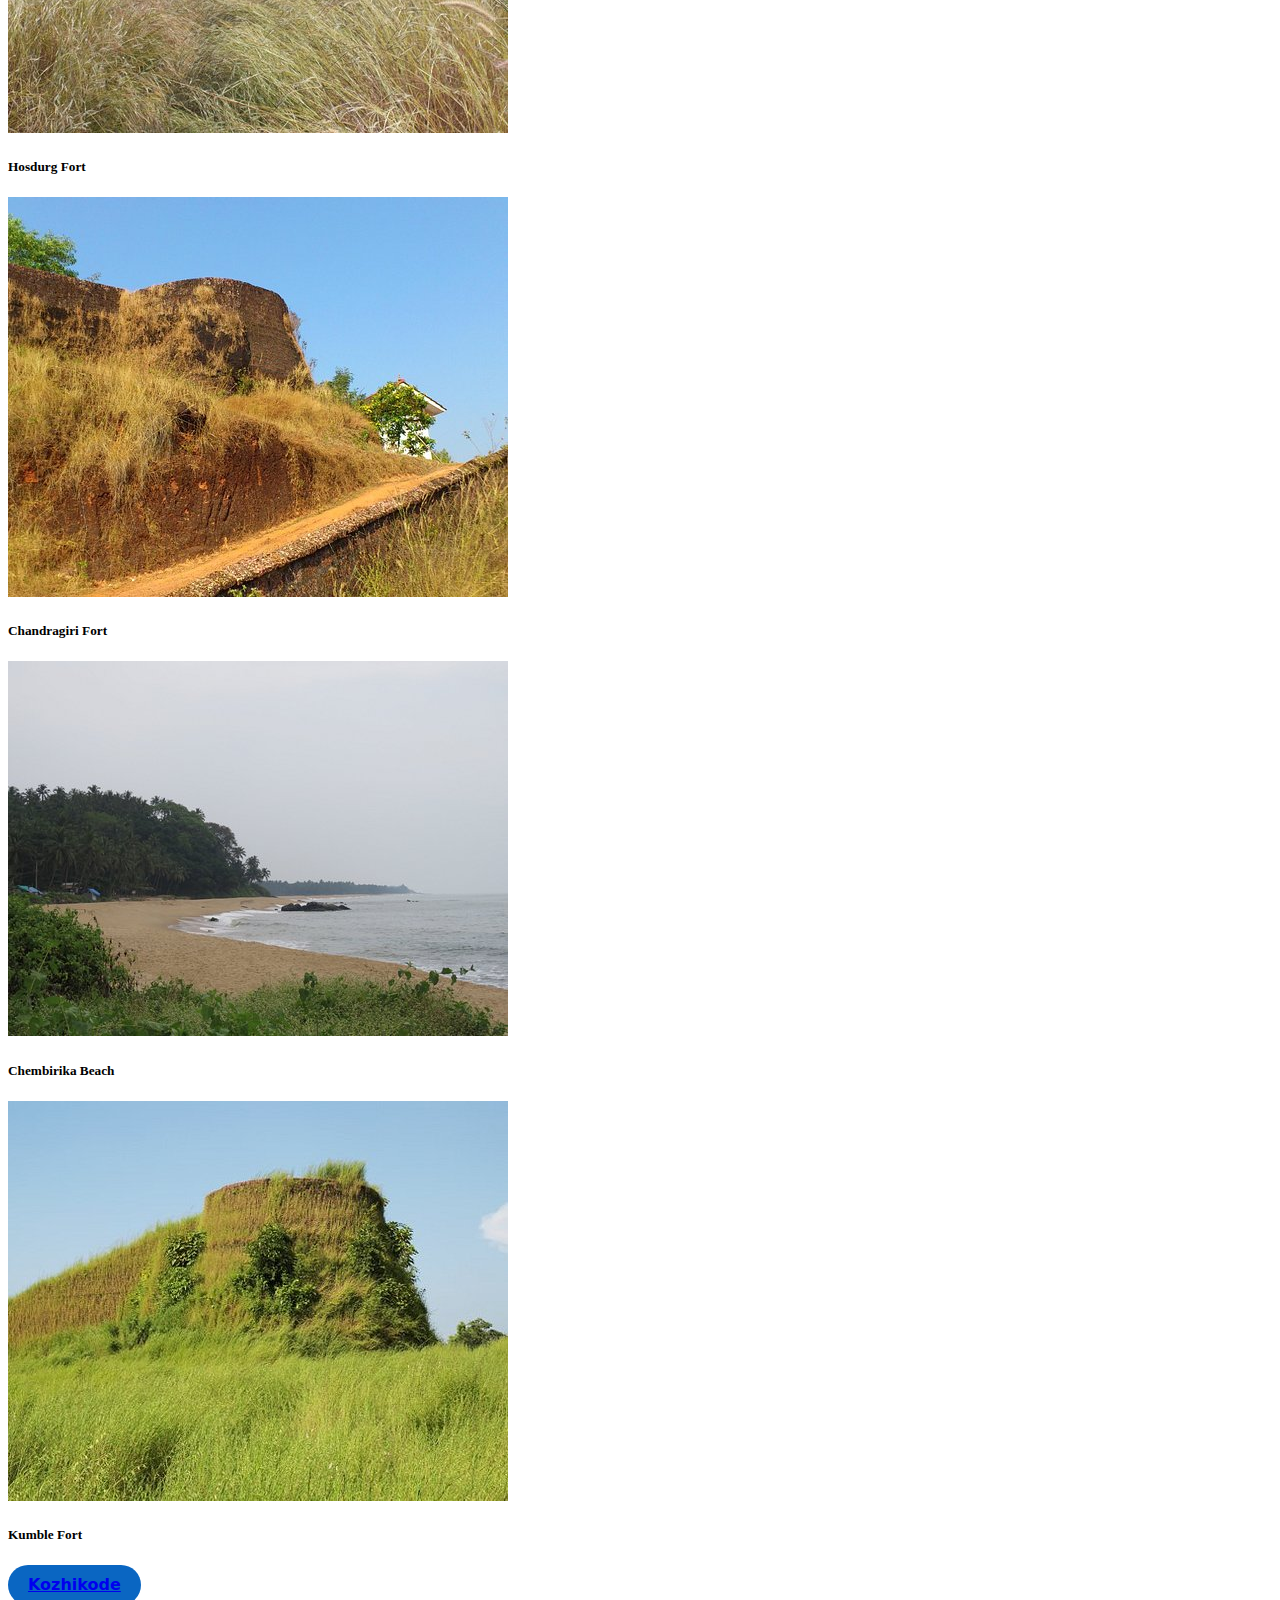
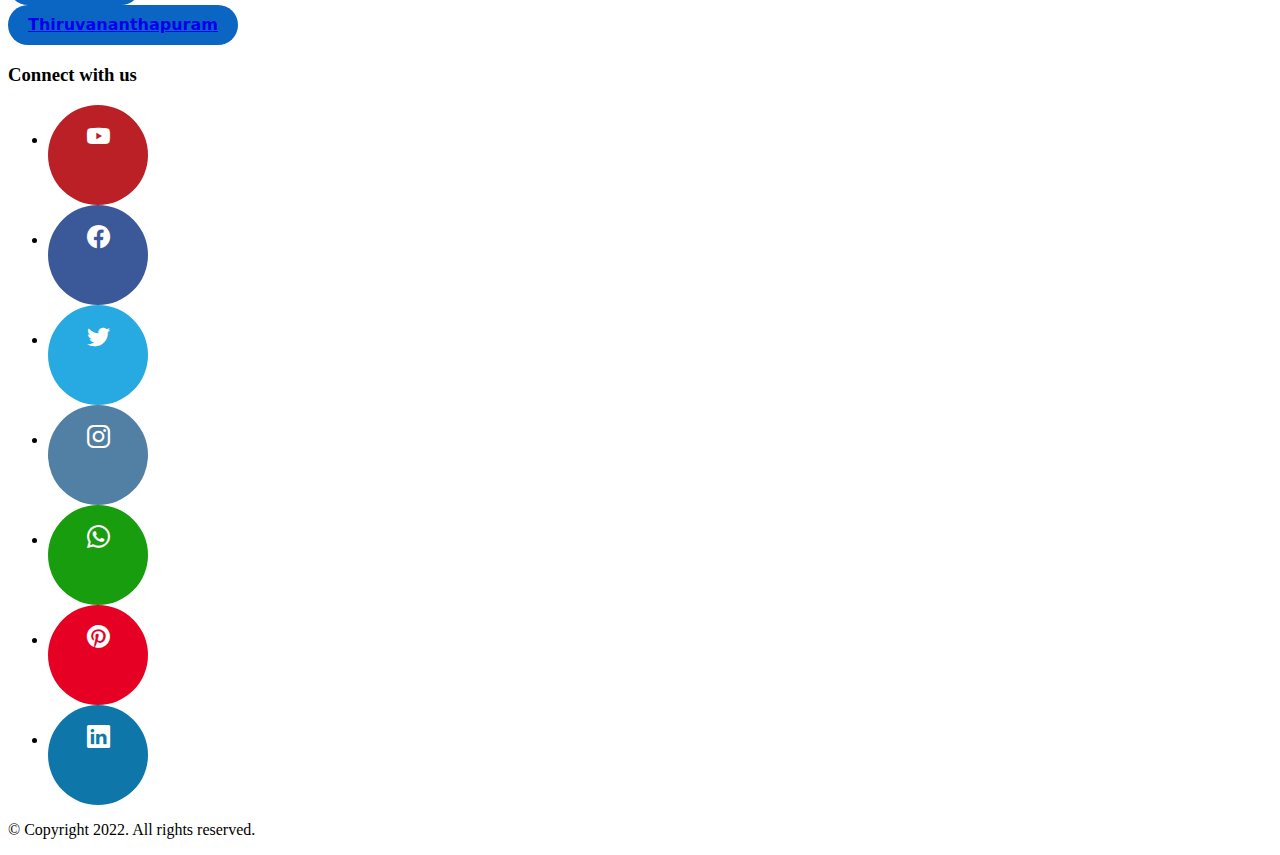
<file: kasaragod.html>
<!DOCTYPE html>
<html lang="en">
<head>
    <meta charset="UTF-8">
    <meta http-equiv="X-UA-Compatible" content="IE=edge">
    <meta name="viewport" content="width=device-width, initial-scale=1.0">
    <title>Kerala Tourism - Districts</title>
    <link rel="icon" type="image/png" sizes="16x16" href="images/favicon-16x16.png">
    <link href="https://cdn.jsdelivr.net/npm/bootstrap@5.1.3/dist/css/bootstrap.min.css" rel="stylesheet" integrity="sha384-1BmE4kWBq78iYhFldvKuhfTAU6auU8tT94WrHftjDbrCEXSU1oBoqyl2QvZ6jIW3" crossorigin="anonymous">
    <script src="https://cdn.jsdelivr.net/npm/@popperjs/core@2.10.2/dist/umd/popper.min.js" integrity="sha384-7+zCNj/IqJ95wo16oMtfsKbZ9ccEh31eOz1HGyDuCQ6wgnyJNSYdrPa03rtR1zdB" crossorigin="anonymous"></script>
    <script src="https://cdn.jsdelivr.net/npm/bootstrap@5.1.3/dist/js/bootstrap.min.js" integrity="sha384-QJHtvGhmr9XOIpI6YVutG+2QOK9T+ZnN4kzFN1RtK3zEFEIsxhlmWl5/YESvpZ13" crossorigin="anonymous"></script>
    <link rel="stylesheet" href="https://cdn.jsdelivr.net/npm/bootstrap-icons@1.8.1/font/bootstrap-icons.css">
    <link rel="stylesheet" href="css/style.css"/>
</head>
<body>
    <!--topheader-->
    <div class="bg-success pt-1 pb-1">
      <div class="container">
        <div class="row">
          <div class="col text-light">
           Welcome to God's own country
          </div>
          <div class="col social-icons">
            <ul class="list-inline mb-0">
              <li class="list-inline-item "><a class="text-light" href="https://www.facebook.com/keralatourismofficial" target="_blank"><i class="bi bi-facebook"></i></a></li>
              <li class="list-inline-item text-light"><a class="text-light" href="http://twitter.com/keralatourism" target="_blank"><i class="bi bi-twitter"></i></a></li>
              <li class="list-inline-item text-light"><a class="text-light" href="http://www.youtube.com/keralatourism" target="_blank"><i class="bi bi-youtube"></i></a></li>
              <li class="list-inline-item text-light"><a class="text-light" href="https://www.instagram.com/keralatourism/?hl=en" target="_blank"><i class="bi bi-linkedin"></i></a></li>
              <li class="list-inline-item text-light"><a class="text-light" href="https://www.instagram.com/keralatourism/?hl=en" target="_blank"><i class="bi bi-instagram"></i></a></li>
            </ul>
            
           </div>
        </div>
      </div>
        </div>
    <!--/topheader-->
    <!-- navbar -->
    <nav class="navbar navbar-expand-lg navbar-light bg-transparent">
      <div class="container">
        <a class="navbar-brand" href="index.html"><img src="images/kerala-tourism-title.png" alt=""/></a>
        <button class="navbar-toggler" type="button" data-bs-toggle="collapse" data-bs-target="#navbarTogglerDemo01" aria-controls="navbarTogglerDemo01" aria-expanded="false" aria-label="Toggle navigation">
          <span class="navbar-toggler-icon border"></span>
        </button>
        
      <a href="login.html">
        <button class="display_mobile btn btn-outline-success">Login</button>
      </a>
        <div class="collapse navbar-collapse" id="navbarTogglerDemo01">
         
          <ul class="navbar-nav me-auto mb-2 mb-lg-0">
            <li class="nav-item">
              <a class="nav-link" aria-current="page" href="index.html">Home</a>
            </li>
            <li class="nav-item">
              <a class="nav-link active" href="district.html">Districts</a>
            </li>
            <li class="nav-item">
              <a class="nav-link" href="login.html">Login</a>
            </li>
            <li class="nav-item">
              <a class="nav-link" href="register.html">Sign Up</a>
            </li>
          </ul>
          <form class="d-flex">
            <input class="form-control me-2" type="search" placeholder="Search" aria-label="Search">
            <button class="btn btn-outline-success" type="submit">Search</button>
          </form>
        </div>
      </div>
    </nav>
    <!-- /navbar -->
   <section class="container-fluid mb-3">
     <div class="banner">
       <img src="images/thiruvananthapuram.jpg" alt="" class="img-fluid"/>
       <div class="overlay">
         <h3>Kasaragod</h3>
         <ul class="list-inline">
           <li class="list-inline-item"><a class="text-decoration-none text-light"  href="index.html">Home</a></li>
           <li class="list-inline-item">&raquo;</li>
           <li class="list-inline-item"><a class="text-decoration-none text-light" href="district.html">Districts</a></li>
           <li class="list-inline-item">&raquo;</li>
           <li class="list-inline-item text-warning ">Kasaragod</li>
         </ul>
       </div>
     </div>
   </section>
   
   <!-- District Attractions -->
   <section class="pt-5 pb-5 single_district">
    <div class="container">
      <div class="row">
          <div class="col-12 col-md-6">
              <h1>Kasaragod</h1>
              <p>
                Kasaragod, formerly Kassergode, is a municipal town and administrative headquarters of Kasaragod district in the state of Kerala, India. Established in the year 1966, Kasaragod was the first municipal town in the district. It is the northernmost district of Kerala and is also known as Saptha Bhasha Sangama Bhoomi.
              </p>
              <p>Majestic hills, pristine beaches, quiet backwaters, rich cultural heritage and unique art forms and festivals make Kasaragod a compelling tourism</p>
          </div>
          <div class="col-12 col-md-6 pt-5">
            <div id="carouselControls" class="carousel slide" data-bs-ride="carousel">
              <div class="carousel-inner">
                <div class="carousel-item active">
                  <img src="images/kasaragod/bekal_fort.jpg" alt="kasaragod" class="rounded img-fluid"/>
                </div>
                <div class="carousel-item">
                  <img src="images/kasaragod/parappa.jpg" alt="" class="rounded img-fluid"/>
                </div>
                <div class="carousel-item">
                  <img src="images/kasaragod/ranipuram_hills.jpg" alt="" class="rounded img-fluid"/>
                </div>
                <div class="carousel-item">
                  <img src="images/kasaragod/thaikadappuram.jpg" alt="" class="rounded img-fluid"/>
                </div>
              </div>
            </div>
           
        </div>
      </div>
    </div>
   </section>
   <!-- /District Attractions -->
   <!-- Points of interest -->
   <section class="pb-5">
      <div class="container">
        <div class="row">
          <h2 class="pb-5">POINTS OF INTEREST</h2>
          <div class="row pb-2">
          <div class="col-6 col-md-3">
              <img src="images/kasaragod/bekal-view.jpg" alt="" class="img-fluid"/>
          </div>
          <div class="col-6 col-md-9">
           <h4>1. Bekal Fort</h4> 
           <p>Bekal Fort is a medieval fort built by Shivappa Nayaka of Keladi in 1650 AD, at Bekal. It is the largest fort in Kerala, spreading over 40 acres</p>
          </div>
        </div>
        <div class="row border-top pt-3">
         
          <div class="col-6 col-md-9">
           <h4>2. Ranipuram hills</h4> 
           <p>Ranipuram is a village and a major tourist attraction in the Kasaragod district of the Indian state of Kerala. It is located near Talakaveri Wildlife Sanctuary in Kerala-Karnataka border</p>
          </div>
          <div class="col-6 col-md-3">
            <img src="images/kasaragod/ranipuram-hills.jpg" alt="" class="img-fluid"/>
        </div>
        </div>
        <div class="row pb-2 border-top pt-3">
          <div class="col-6 col-md-3">
              <img src="images/kasaragod/ananthapura-lake-temple.jpg" alt="" class="img-fluid"/>
          </div>
          <div class="col-6 col-md-9">
           <h4>3. Ananthapura Lake Temple</h4> 
           <p>Ananthapadmanabhaswamy Temple or Ananthapura Lake Temple is a Hindu temple built in the middle of a lake in the little village of Ananthapura, around 6 km from the town of Kumbla in Manjeshwaram Taluk of Kasaragod District of Kerala, South India.</p>
          </div>
        </div>
        <div class="row border-top pt-3">
         
          <div class="col-6 col-md-9">
           <h4>4. Malom - "The coorg of Kerala"</h4> 
           <p>Malom is definitely a beautiful Malabar village that dates the Ranipuram, Kottencherry and Coorg hills.</p>
          </div>
          <div class="col-6 col-md-3">
            <img src="images/kasaragod/adottukaya-kappally-view.jpg" alt="" class="img-fluid"/>
        </div>
        </div>
        <div class="row mt-4 text-center">
        <div class="col-6 col-md-3">
          <img src="images/kasaragod/hosdurg-fort.jpg" alt=""/>
          <h5>Hosdurg Fort</h5>
        </div>
        <div class="col-6 col-md-3">
          <img src="images/kasaragod/chandragiri-fort.jpg" alt=""/>
          <h5>Chandragiri Fort</h5>
        </div>
        <div class="col-6 col-md-3">
          <img src="images/kasaragod/chembirika-beach.jpg" alt=""/>
          <h5>Chembirika Beach</h5>
        </div>
        <div class="col-6 col-md-3">
          <img src="images/kasaragod/view-of-kumble-fort-from.jpg" alt=""/>
          <h5>Kumble Fort</h5>
        </div>
      </div>

        </div>
      </div>
   </section>
   <!-- /Points of interest -->
   <div class="container">
   <div class="row">
    <div class="col-6 col-md-6">
      <!-- HTML !-->
      <button class="button-18" role="button"><a class="text-decoration-none text-light" href="kozhikode.html">Kozhikode</a></button>
    </div>
    <div class="col-6 col-md-6 justify-content-end d-flex">
      <button class="button-18" role="button"><a class="text-decoration-none text-light" href="thiruvananthapuram.html">Thiruvananthapuram</a></button>
    </div>
   </div>
  </div>
   <footer class="bg-white mt-5">
      <div class="container text-center">
        <div class="row">
          <h3>Connect with us</h3>
          <ul class="social list-inline pt-5 pb-5">
            <li class="list-inline-item"><a href="http://www.youtube.com/keralatourism" class="yt" target="_blank"><i class="bi bi-youtube"></i></a></li>
            <li class="list-inline-item"><a href="https://www.facebook.com/keralatourismofficial" class="fb" target="_blank"><i class="bi bi-facebook"></i></a></li>
            <li class="list-inline-item"><a href="http://twitter.com/keralatourism" class="tw" target="_blank"><i class="bi bi-twitter"></i></a></li>
            
            <li class="list-inline-item"><a href="https://www.instagram.com/keralatourism/?hl=en" class="ig" target="_blank"><i class="bi bi-instagram"></i></a></li>
            <li class="list-inline-item"><a href="https://www.keralatourism.org/video-clips/whatsapp" class="wa" target="_blank"><i class="bi bi-whatsapp"></i></a></li>
    
            <li  class="list-inline-item"><a href="https://in.pinterest.com/keralatourism/" class="pn" target="_blank"><i class="bi bi-pinterest"></i></a></li>
                <li class="list-inline-item"><a href="https://www.linkedin.com/company/keralatourism" class="lk" target="_blank"><i class="bi bi-linkedin"></i></a></li>
          </ul>
        </div>
      </div>
      <div class="container border-top pt-3 pb-3">
        <div class="row">
          <p class="text-center">&copy; Copyright 2022. All rights reserved.</p>
        </div>
      </div>
   </footer>
</body>
</html>
</file>
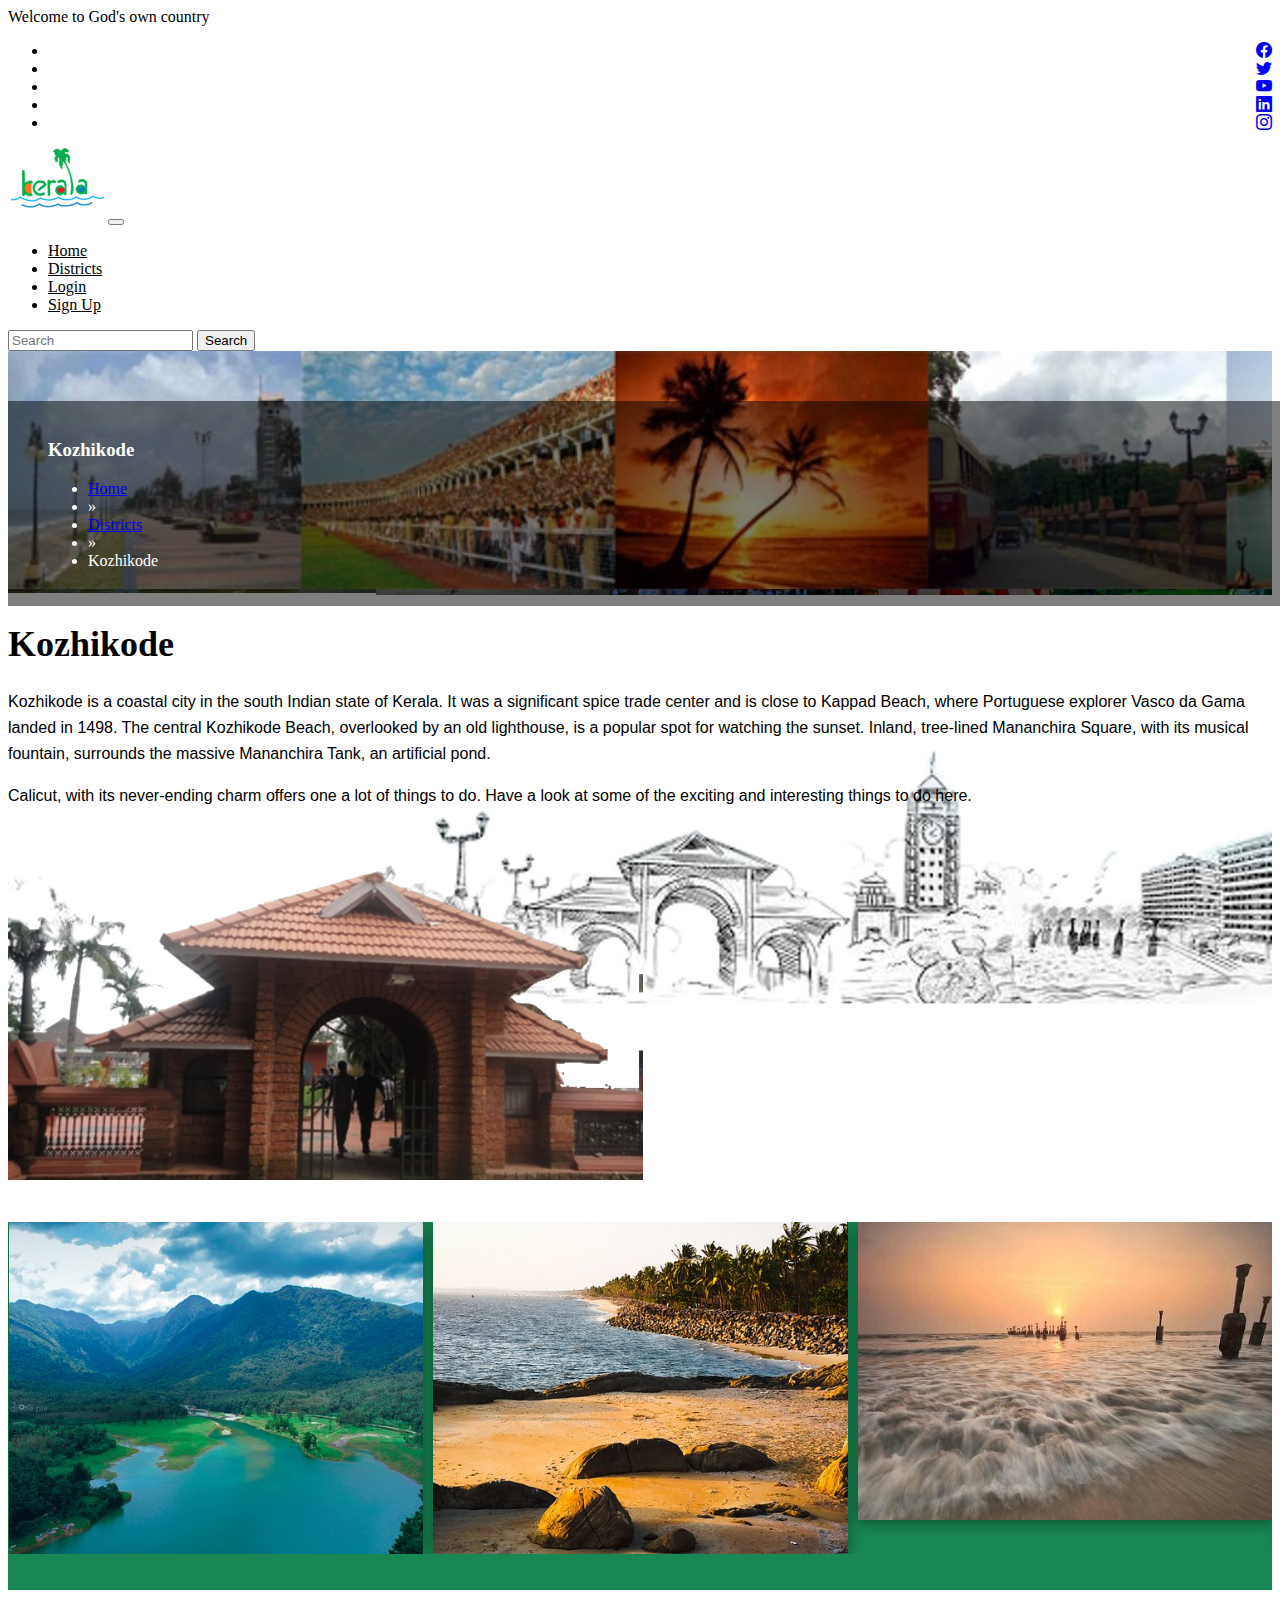
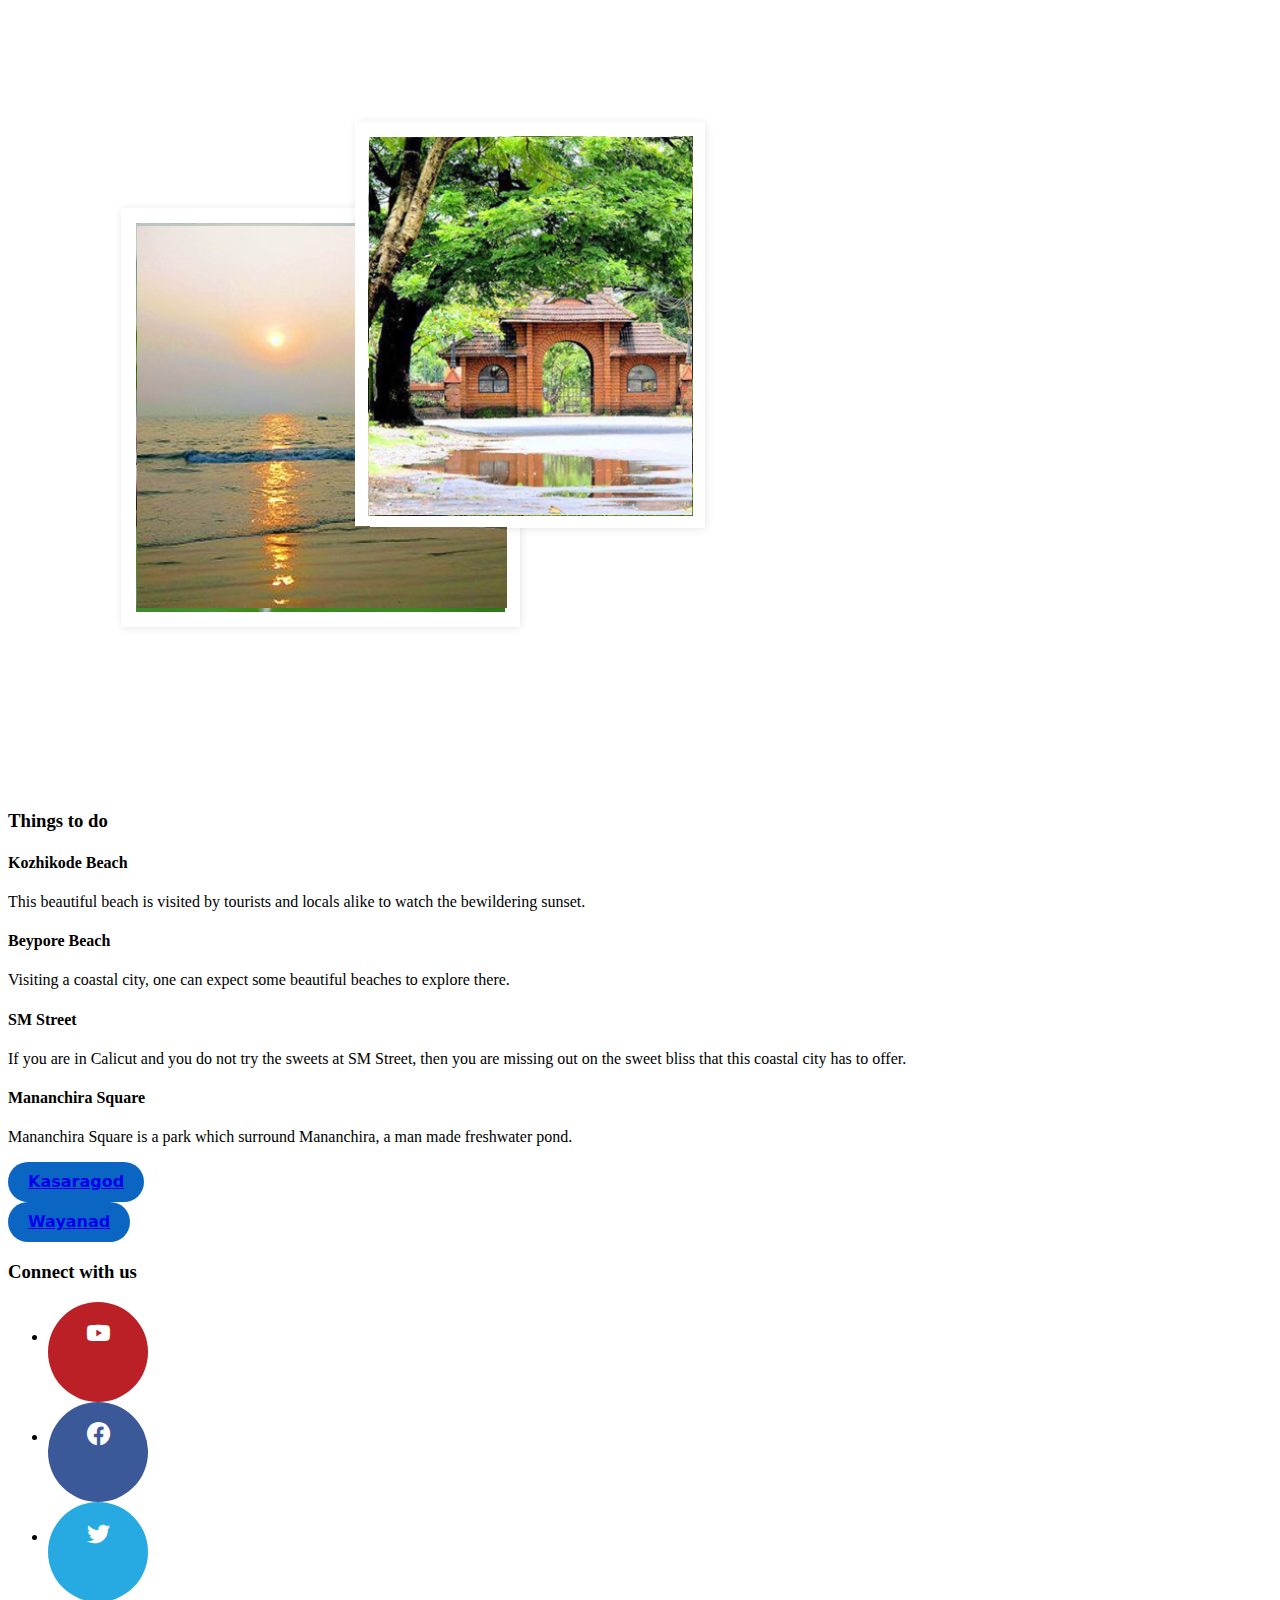
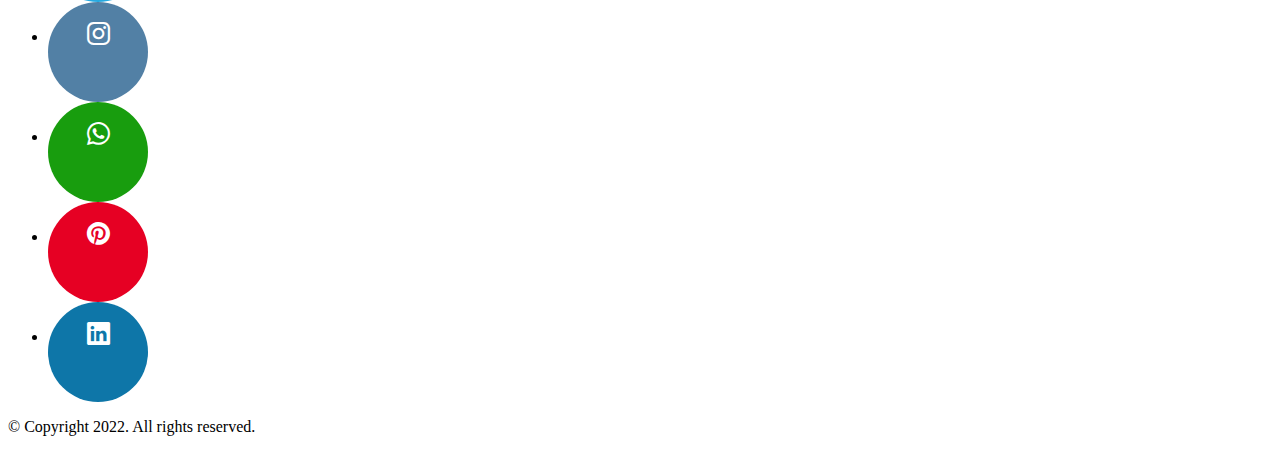
<file: kozhikode.html>
<!DOCTYPE html>
<html lang="en">
<head>
    <meta charset="UTF-8">
    <meta http-equiv="X-UA-Compatible" content="IE=edge">
    <meta name="viewport" content="width=device-width, initial-scale=1.0">
    <title>Kerala Tourism - Districts</title>
    <link rel="icon" type="image/png" sizes="16x16" href="images/favicon-16x16.png">
    <link href="https://cdn.jsdelivr.net/npm/bootstrap@5.1.3/dist/css/bootstrap.min.css" rel="stylesheet" integrity="sha384-1BmE4kWBq78iYhFldvKuhfTAU6auU8tT94WrHftjDbrCEXSU1oBoqyl2QvZ6jIW3" crossorigin="anonymous">
    <script src="https://cdn.jsdelivr.net/npm/@popperjs/core@2.10.2/dist/umd/popper.min.js" integrity="sha384-7+zCNj/IqJ95wo16oMtfsKbZ9ccEh31eOz1HGyDuCQ6wgnyJNSYdrPa03rtR1zdB" crossorigin="anonymous"></script>
    <script src="https://cdn.jsdelivr.net/npm/bootstrap@5.1.3/dist/js/bootstrap.min.js" integrity="sha384-QJHtvGhmr9XOIpI6YVutG+2QOK9T+ZnN4kzFN1RtK3zEFEIsxhlmWl5/YESvpZ13" crossorigin="anonymous"></script>
    <link rel="stylesheet" href="https://cdn.jsdelivr.net/npm/bootstrap-icons@1.8.1/font/bootstrap-icons.css">
    <link rel="stylesheet" href="css/style.css"/>
    <link rel="stylesheet" href="css/owl.carousel.min.css"/>
    <script src="https://code.jquery.com/jquery-3.2.1.min.js"></script>
    <script src="js/owl.carousel.min.js"></script>
    <script src="js/script.js"></script>
</head>
<body>
    <!--topheader-->
    <div class="bg-success pt-1 pb-1">
      <div class="container">
        <div class="row">
          <div class="col text-light">
           Welcome to God's own country
          </div>
          <div class="col social-icons">
            <ul class="list-inline mb-0">
              <li class="list-inline-item "><a class="text-light" href="https://www.facebook.com/keralatourismofficial" target="_blank"><i class="bi bi-facebook"></i></a></li>
              <li class="list-inline-item text-light"><a class="text-light" href="http://twitter.com/keralatourism" target="_blank"><i class="bi bi-twitter"></i></a></li>
              <li class="list-inline-item text-light"><a class="text-light" href="http://www.youtube.com/keralatourism" target="_blank"><i class="bi bi-youtube"></i></a></li>
              <li class="list-inline-item text-light"><a class="text-light" href="https://www.instagram.com/keralatourism/?hl=en" target="_blank"><i class="bi bi-linkedin"></i></a></li>
              <li class="list-inline-item text-light"><a class="text-light" href="https://www.instagram.com/keralatourism/?hl=en" target="_blank"><i class="bi bi-instagram"></i></a></li>
            </ul>
            
           </div>
        </div>
      </div>
        </div>
    <!--/topheader-->
    <!-- navbar -->
    <nav class="navbar navbar-expand-lg navbar-light bg-transparent">
      <div class="container">
        <a class="navbar-brand" href="index.html"><img src="images/kerala-tourism-title.png" alt=""/></a>
        <button class="navbar-toggler" type="button" data-bs-toggle="collapse" data-bs-target="#navbarTogglerDemo01" aria-controls="navbarTogglerDemo01" aria-expanded="false" aria-label="Toggle navigation">
          <span class="navbar-toggler-icon border"></span>
        </button>
        
      <a href="login.html">
        <button class="display_mobile btn btn-outline-success">Login</button>
      </a>
        <div class="collapse navbar-collapse" id="navbarTogglerDemo01">
         
          <ul class="navbar-nav me-auto mb-2 mb-lg-0">
            <li class="nav-item">
              <a class="nav-link" aria-current="page" href="index.html">Home</a>
            </li>
            <li class="nav-item">
              <a class="nav-link active" href="district.html">Districts</a>
            </li>
            <li class="nav-item">
              <a class="nav-link" href="login.html">Login</a>
            </li>
            <li class="nav-item">
              <a class="nav-link" href="register.html">Sign Up</a>
            </li>
          </ul>
          <form class="d-flex">
            <input class="form-control me-2" type="search" placeholder="Search" aria-label="Search">
            <button class="btn btn-outline-success" type="submit">Search</button>
          </form>
        </div>
      </div>
    </nav>
    <!-- /navbar -->
   <section class="container-fluid mb-3">
     <div class="banner">
       <img src="images/kozhikode.jpg" alt="" class="img-fluid"/>
       <div class="overlay">
         <h3>Kozhikode</h3>
         <ul class="list-inline">
           <li class="list-inline-item"><a class="text-decoration-none text-light"  href="index.html">Home</a></li>
           <li class="list-inline-item">&raquo;</li>
           <li class="list-inline-item"><a class="text-decoration-none text-light" href="district.html">Districts</a></li>
           <li class="list-inline-item">&raquo;</li>
           <li class="list-inline-item text-warning ">Kozhikode</li>
         </ul>
       </div>
     </div>
   </section>
   
   <!-- District Attractions -->
   <section class="pt-5 pb-5 single_district kozhikode_dist">
    <div class="container">
      <div class="row">
          <div class="col-12 col-md-6">
              <h1>Kozhikode</h1>
              <p>
                Kozhikode is a coastal city in the south Indian state of Kerala. It was a significant spice trade center and is close to Kappad Beach, where Portuguese explorer Vasco da Gama landed in 1498. The central Kozhikode Beach, overlooked by an old lighthouse, is a popular spot for watching the sunset. Inland, tree-lined Mananchira Square, with its musical fountain, surrounds the massive Mananchira Tank, an artificial pond.
              </p>
              <p>Calicut, with its never-ending charm offers one a lot of things to do. Have a look at some of the exciting and interesting things to do here.</p>
          </div>
          <div class="col-12 col-md-6 pt-5 justify-content-bottom d-flex">
            <img src="images/kozhikode/mananchira1.png" alt="" class="img-fluid"/>
          </div>
           
        </div>
      </div>
    </div>
   </section>
   <!-- /District Attractions -->
   <!-- Points of interest -->
   <section class="pb-5 bg-green pt-5">
      <div class="container">
        <div class="row">
          <div class="slider">
            <div class="owl-carousel owl-loaded owl-drag">
               
            <div class="owl-stage-outer">
              <div class="owl-stage" style="transition: all 0.25s ease 0s; width: 4129px; transform: translate3d(-750px, 0px, 0px);">
                <div class="owl-item cloned" style="width: 365.333px; margin-right: 10px;">
                  <div class="slider-card">
                <div class="d-flex justify-content-center align-items-center mb-4">
                  <img src="images/kozhikode/the-beach-has-paved-stones.jpg" alt="">
                </div>
            </div></div>
            <div class="owl-item cloned" style="width: 365.333px; margin-right: 10px;"><div class="slider-card">
                <div class="d-flex justify-content-center align-items-center mb-4">
                  <img src="images/kozhikode/beypore-beach.jpg" alt="">
                </div>
               
              </div></div><div class="owl-item" style="width: 365.333px; margin-right: 10px;"><div class="slider-card">
                <div class="d-flex justify-content-center align-items-center mb-4">
                  <img src="images/kozhikode/kappad.jpg" alt="">
                </div>
               
              </div></div><div class="owl-item cloned" style="width: 365.333px; margin-right: 10px;"><div class="slider-card">
                <div class="d-flex justify-content-center align-items-center mb-4">
                  <img src="images/kozhikode/kozhikodan-halwa.jpg" alt="">
                </div>
                
              </div></div><div class="owl-item cloned" style="width: 365.333px; margin-right: 10px;"><div class="slider-card">
                <div class="d-flex justify-content-center align-items-center mb-4">
                  <img src="images/kozhikode/tali.jpg" alt="">
                </div>
                
              </div></div>
              <div class="owl-item cloned" style="width: 365.333px; margin-right: 10px;"><div class="slider-card">
                <div class="d-flex justify-content-center align-items-center mb-4">
                  <img src="images/kozhikode/vayalada.jpg" alt="">
                </div>
                
              </div></div>
              <div class="owl-item cloned" style="width: 365.333px; margin-right: 10px;"><div class="slider-card">
                <div class="d-flex justify-content-center align-items-center mb-4">
                  <img src="images/kozhikode/kakkayam-dam-site.jpg" alt="">
                </div>
                
              </div></div>
              <div class="owl-item cloned" style="width: 365.333px; margin-right: 10px;"><div class="slider-card">
                <div class="d-flex justify-content-center align-items-center mb-4">
                  <img src="images/kozhikode/statues-over-mananchira.jpg" alt="">
                </div>
                
              </div></div>
              <div class="owl-item cloned" style="width: 365.333px; margin-right: 10px;"><div class="slider-card">
                <div class="d-flex justify-content-center align-items-center mb-4">
                  <img src="images/kozhikode/aerial-view-of-kariyathumpara.jpg" alt="">
                </div>
                
              </div></div>
            </div></div>
          </div>
         </div> 
      </div>
   </section>
   <!-- /Points of interest -->
   
   <section class="pt-5">
     <div class="container">
       <div class="row">
         <div class="col-12 col-md-6">
            <img src="images/kozhikode/mananchira.png" alt="" class="img-fluid"/>
          </div>
         <div class="col-12 col-md-6">
           <h3>Things to do</h3>
           <div class="row pt-5">
             <div class="col-12 col-md-6">
                <h4 class="pb-2">Kozhikode Beach</h4>
                <p class="pb-2">This beautiful beach is visited by tourists and locals alike to watch the bewildering sunset. </p>
             </div>
             <div class="col-12 col-md-6">
               <h4>Beypore Beach</h4>
               <p>Visiting a coastal city, one can expect some beautiful beaches to explore there.</p>
            </div>
           </div>
           <div class="row pt-2">
            <div class="col-12 col-md-6">
               <h4>SM Street</h4>
               <p>If you are in Calicut and you do not try the sweets at SM Street, then you are missing out on the sweet bliss that this coastal city has to offer. </p>
            </div>
            <div class="col-12 col-md-6">
              <h4>Mananchira Square</h4>
              <p>Mananchira Square is a park which surround Mananchira, a man made freshwater pond. </p>
           </div>
          </div>
         
        </div>
       </div>
     </div>
   </section>
   <div class="container">
    <div class="row">
     <div class="col-6 col-md-6">
       <!-- HTML !-->
       <button class="button-18" role="button"><a class="text-decoration-none text-light" href="kasaragod.html">Kasaragod</a></button>
     </div>
     <div class="col-6 col-md-6 justify-content-end d-flex">
       <button class="button-18" role="button"><a class="text-decoration-none text-light" href="wayanad.html">Wayanad</a></button>
     </div>
    </div>
   </div>
   <footer class="bg-white mt-5">
      <div class="container text-center">
        <div class="row">
          <h3>Connect with us</h3>
          <ul class="social list-inline pt-5 pb-5">
            <li class="list-inline-item"><a href="http://www.youtube.com/keralatourism" class="yt" target="_blank"><i class="bi bi-youtube"></i></a></li>
            <li class="list-inline-item"><a href="https://www.facebook.com/keralatourismofficial" class="fb" target="_blank"><i class="bi bi-facebook"></i></a></li>
            <li class="list-inline-item"><a href="http://twitter.com/keralatourism" class="tw" target="_blank"><i class="bi bi-twitter"></i></a></li>
            
            <li class="list-inline-item"><a href="https://www.instagram.com/keralatourism/?hl=en" class="ig" target="_blank"><i class="bi bi-instagram"></i></a></li>
            <li class="list-inline-item"><a href="https://www.keralatourism.org/video-clips/whatsapp" class="wa" target="_blank"><i class="bi bi-whatsapp"></i></a></li>
    
            <li  class="list-inline-item"><a href="https://in.pinterest.com/keralatourism/" class="pn" target="_blank"><i class="bi bi-pinterest"></i></a></li>
                <li class="list-inline-item"><a href="https://www.linkedin.com/company/keralatourism" class="lk" target="_blank"><i class="bi bi-linkedin"></i></a></li>
          </ul>
        </div>
      </div>
      <div class="container border-top pt-3 pb-3">
        <div class="row">
          <p class="text-center">&copy; Copyright 2022. All rights reserved.</p>
        </div>
      </div>
   </footer>
</body>
</html>
</file>
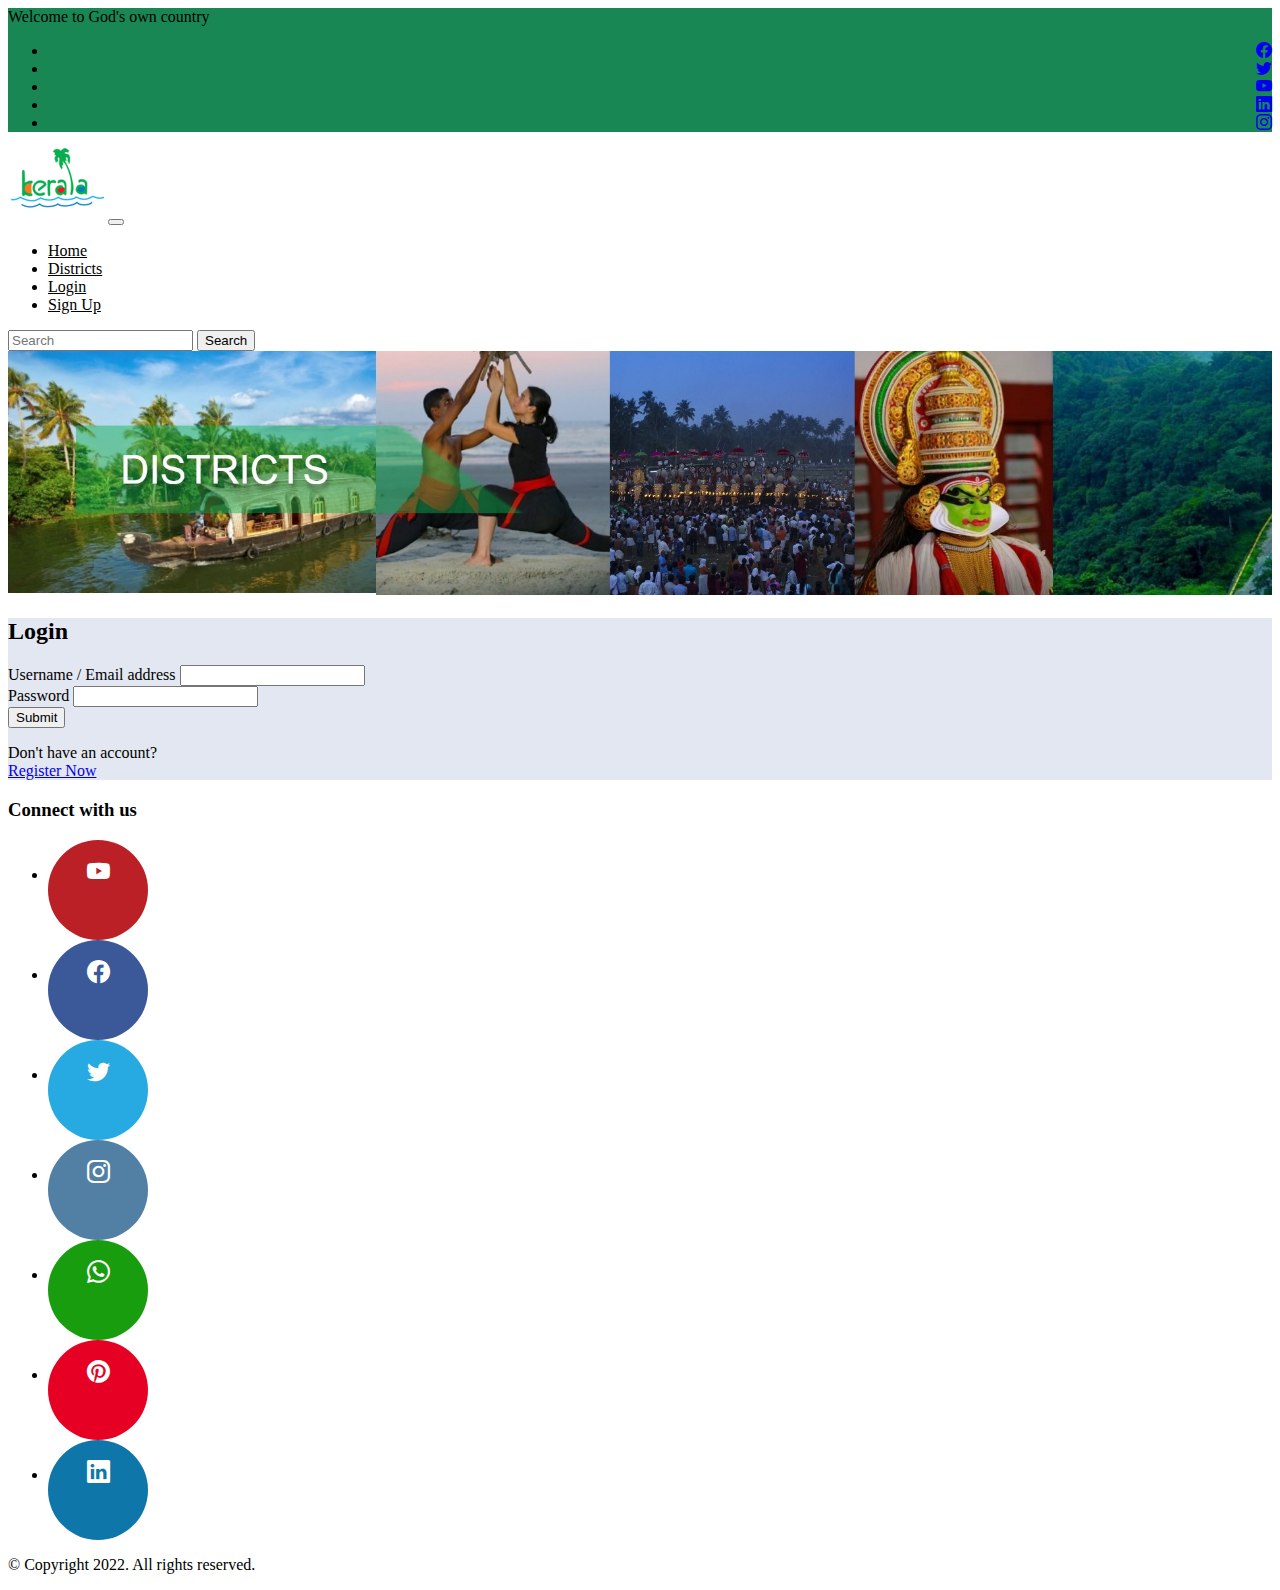
<file: login.html>
<!DOCTYPE html>
<html lang="en">
<head>
    <meta charset="UTF-8">
    <meta http-equiv="X-UA-Compatible" content="IE=edge">
    <meta name="viewport" content="width=device-width, initial-scale=1.0">
    <title>Kerala Tourism - Login</title>
    <link rel="icon" type="image/png" sizes="16x16" href="images/favicon-16x16.png">
    <link href="https://cdn.jsdelivr.net/npm/bootstrap@5.1.3/dist/css/bootstrap.min.css" rel="stylesheet" integrity="sha384-1BmE4kWBq78iYhFldvKuhfTAU6auU8tT94WrHftjDbrCEXSU1oBoqyl2QvZ6jIW3" crossorigin="anonymous">
    <script src="https://cdn.jsdelivr.net/npm/@popperjs/core@2.10.2/dist/umd/popper.min.js" integrity="sha384-7+zCNj/IqJ95wo16oMtfsKbZ9ccEh31eOz1HGyDuCQ6wgnyJNSYdrPa03rtR1zdB" crossorigin="anonymous"></script>
    <script src="https://cdn.jsdelivr.net/npm/bootstrap@5.1.3/dist/js/bootstrap.min.js" integrity="sha384-QJHtvGhmr9XOIpI6YVutG+2QOK9T+ZnN4kzFN1RtK3zEFEIsxhlmWl5/YESvpZ13" crossorigin="anonymous"></script>
    <link rel="stylesheet" href="https://cdn.jsdelivr.net/npm/bootstrap-icons@1.8.1/font/bootstrap-icons.css">
    <link rel="stylesheet" href="css/style.css"/>
    
</head>
<body>
    <!--topheader-->
    <div class="bg-green pt-1 pb-1">
      <div class="container">
        <div class="row">
          <div class="col text-light">
           Welcome to God's own country
          </div>
          <div class="col social-icons">
            <ul class="list-inline mb-0">
              <li class="list-inline-item "><a class="text-light" href="https://www.facebook.com/keralatourismofficial" target="_blank"><i class="bi bi-facebook"></i></a></li>
              <li class="list-inline-item text-light"><a class="text-light" href="http://twitter.com/keralatourism" target="_blank"><i class="bi bi-twitter"></i></a></li>
              <li class="list-inline-item text-light"><a class="text-light" href="http://www.youtube.com/keralatourism" target="_blank"><i class="bi bi-youtube"></i></a></li>
              <li class="list-inline-item text-light"><a class="text-light" href="https://www.instagram.com/keralatourism/?hl=en" target="_blank"><i class="bi bi-linkedin"></i></a></li>
              <li class="list-inline-item text-light"><a class="text-light" href="https://www.instagram.com/keralatourism/?hl=en" target="_blank"><i class="bi bi-instagram"></i></a></li>
            </ul>
            
           </div>
        </div>
      </div>
        </div>
    <!--/topheader-->
    <!-- navbar -->
    <nav class="navbar navbar-expand-lg navbar-light bg-transparent">
      <div class="container">
        <a class="navbar-brand" href="index.html"><img src="images/kerala-tourism-title.png" alt=""/></a>
        <button class="navbar-toggler" type="button" data-bs-toggle="collapse" data-bs-target="#navbarTogglerDemo01" aria-controls="navbarTogglerDemo01" aria-expanded="false" aria-label="Toggle navigation">
          <span class="navbar-toggler-icon border"></span>
        </button>
        
      <a href="login.html">
        <button class="display_mobile btn btn-outline-success">Login</button>
      </a>
        <div class="collapse navbar-collapse" id="navbarTogglerDemo01">
         
          <ul class="navbar-nav me-auto mb-2 mb-lg-0">
            <li class="nav-item">
              <a class="nav-link" aria-current="page" href="index.html">Home</a>
            </li>
            <li class="nav-item">
              <a class="nav-link " href="district.html">Districts</a>
            </li>
            <li class="nav-item">
              <a class="nav-link active" href="login.html">Login</a>
            </li>
            <li class="nav-item">
              <a class="nav-link" href="register.html">Sign Up</a>
            </li>
          </ul>
          <form class="d-flex">
            <input class="form-control me-2" type="search" placeholder="Search" aria-label="Search">
            <button class="btn btn-outline-success" type="submit">Search</button>
          </form>
        </div>
      </div>
    </nav>
    <!-- /navbar -->
   <section class="container-fluid">
     <div class="">
       <img src="images/banner.jpg" alt=""/>
     </div>
   </section>
   
   <!-- District Attractions -->
   <section class="pt-5 pb-5 bg-lightblue">
    <div class="container">
      <div class="row d-flex justify-content-center">
        <div class="border w-50 bg-light p-5 rounded-5">
        <h2 class="text-success pb-5">Login</h2>
               <form>
          <div class="mb-3">
            <label for="exampleInputEmail1" class="form-label">Username / Email address</label>
            <input required type="email" class="form-control" id="exampleInputEmail1" aria-describedby="emailHelp">
           
          </div>
          <div class="mb-3">
            <label for="exampleInputPassword1" class="form-label">Password</label>
            <input required type="password" class="form-control" id="exampleInputPassword1">
          </div>
          
          <button type="submit" class="btn btn-primary">Submit</button>
        </form>
        <p class="text-center pt-3"> Don't have an account?<br/>
        <a href="./register.html">Register Now</a>
        </p>
        </div>
    </div>
  </div>
   </section>
   <!-- /District Attractions -->
   <footer class="bg-white mt-5">
      <div class="container text-center">
        <div class="row">
          <h3>Connect with us</h3>
          <ul class="social list-inline pt-5 pb-5">
            <li class="list-inline-item"><a href="http://www.youtube.com/keralatourism" class="yt" target="_blank"><i class="bi bi-youtube"></i></a></li>
            <li class="list-inline-item"><a href="https://www.facebook.com/keralatourismofficial" class="fb" target="_blank"><i class="bi bi-facebook"></i></a></li>
            <li class="list-inline-item"><a href="http://twitter.com/keralatourism" class="tw" target="_blank"><i class="bi bi-twitter"></i></a></li>
            
            <li class="list-inline-item"><a href="https://www.instagram.com/keralatourism/?hl=en" class="ig" target="_blank"><i class="bi bi-instagram"></i></a></li>
            <li class="list-inline-item"><a href="https://www.keralatourism.org/video-clips/whatsapp" class="wa" target="_blank"><i class="bi bi-whatsapp"></i></a></li>
    
            <li  class="list-inline-item"><a href="https://in.pinterest.com/keralatourism/" class="pn" target="_blank"><i class="bi bi-pinterest"></i></a></li>
                <li class="list-inline-item"><a href="https://www.linkedin.com/company/keralatourism" class="lk" target="_blank"><i class="bi bi-linkedin"></i></a></li>
          </ul>
        </div>
      </div>
      <div class="container border-top pt-3 pb-3">
        <div class="row">
          <p class="text-center">&copy; Copyright 2022. All rights reserved.</p>
        </div>
      </div>
   </footer>
</body>
</html>
</file>
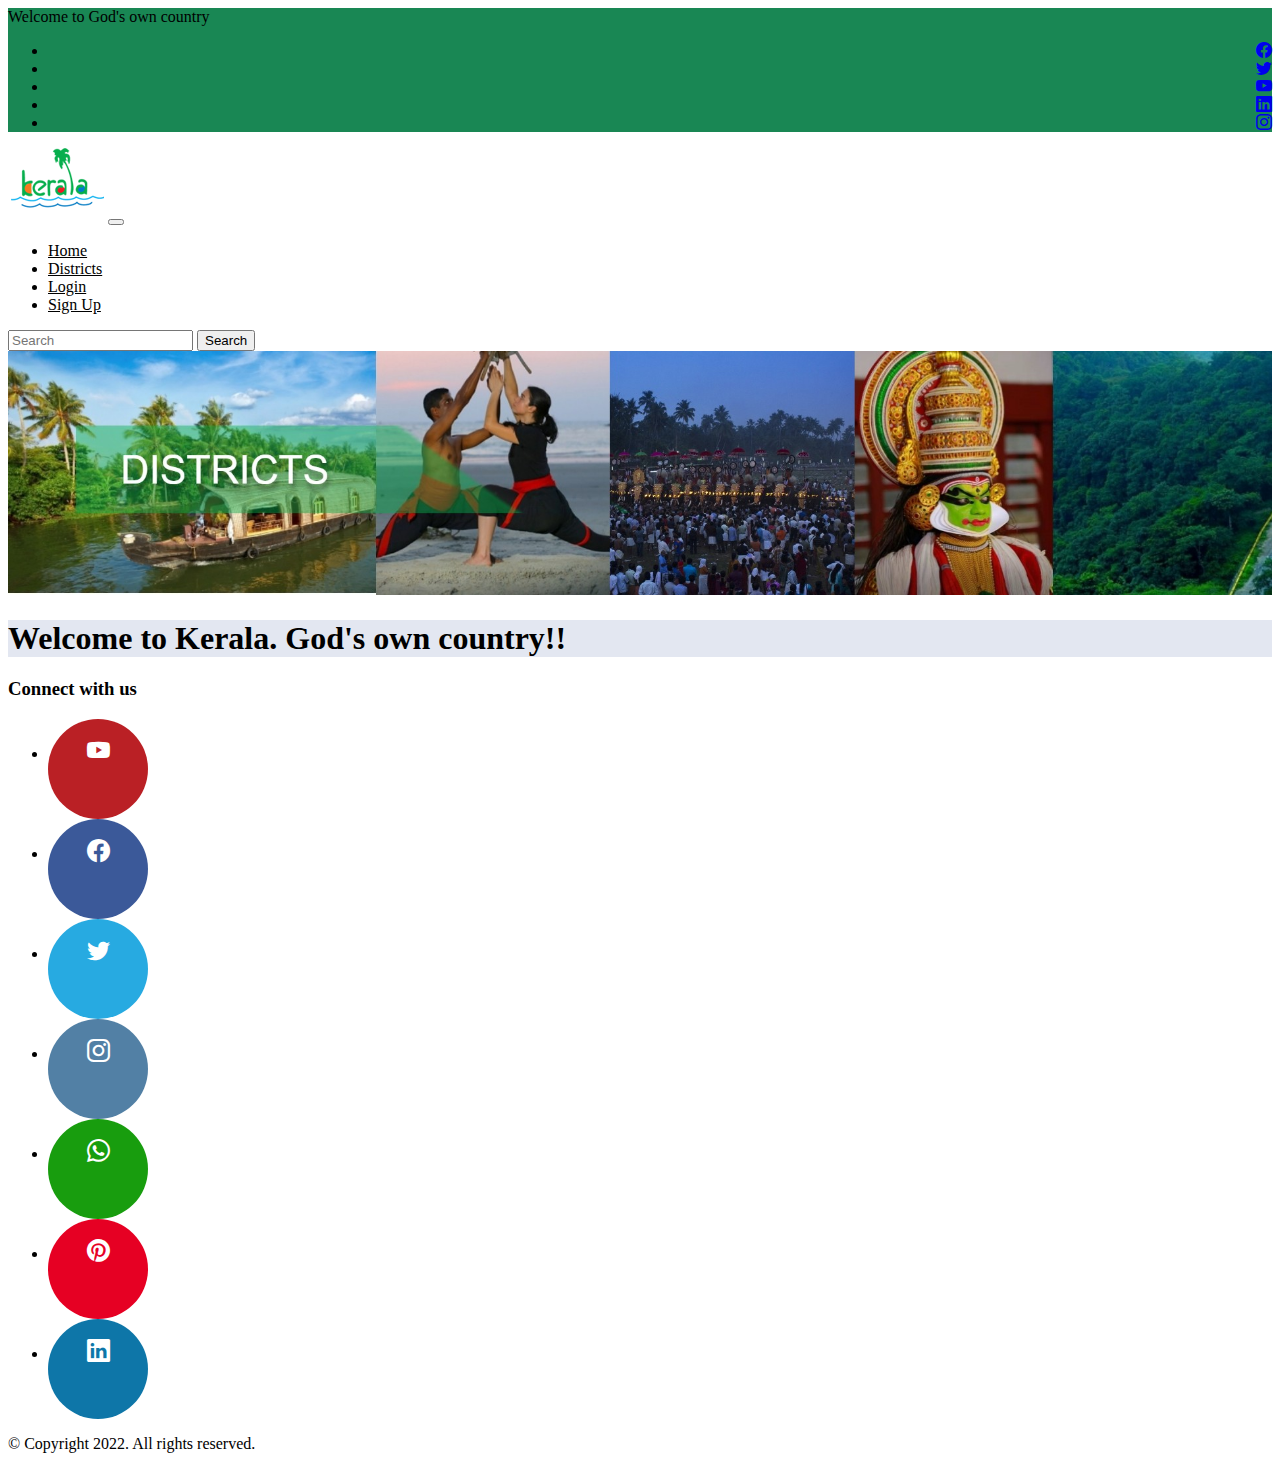
<file: thankyou.html>
<!DOCTYPE html>
<html lang="en">
<head>
    <meta charset="UTF-8">
    <meta http-equiv="X-UA-Compatible" content="IE=edge">
    <meta name="viewport" content="width=device-width, initial-scale=1.0">
    <title>Kerala Tourism - Thankyou</title>
    <link rel="icon" type="image/png" sizes="16x16" href="images/favicon-16x16.png">
    <link href="https://cdn.jsdelivr.net/npm/bootstrap@5.1.3/dist/css/bootstrap.min.css" rel="stylesheet" integrity="sha384-1BmE4kWBq78iYhFldvKuhfTAU6auU8tT94WrHftjDbrCEXSU1oBoqyl2QvZ6jIW3" crossorigin="anonymous">
    <script src="https://cdn.jsdelivr.net/npm/@popperjs/core@2.10.2/dist/umd/popper.min.js" integrity="sha384-7+zCNj/IqJ95wo16oMtfsKbZ9ccEh31eOz1HGyDuCQ6wgnyJNSYdrPa03rtR1zdB" crossorigin="anonymous"></script>
    <script src="https://cdn.jsdelivr.net/npm/bootstrap@5.1.3/dist/js/bootstrap.min.js" integrity="sha384-QJHtvGhmr9XOIpI6YVutG+2QOK9T+ZnN4kzFN1RtK3zEFEIsxhlmWl5/YESvpZ13" crossorigin="anonymous"></script>
    <link rel="stylesheet" href="https://cdn.jsdelivr.net/npm/bootstrap-icons@1.8.1/font/bootstrap-icons.css">
    <link rel="stylesheet" href="css/style.css"/>
    
</head>
<body>
    <!--topheader-->
    <div class="bg-green pt-1 pb-1">
      <div class="container">
        <div class="row">
          <div class="col text-light">
           Welcome to God's own country
          </div>
          <div class="col social-icons">
            <ul class="list-inline mb-0">
              <li class="list-inline-item "><a class="text-light" href="https://www.facebook.com/keralatourismofficial" target="_blank"><i class="bi bi-facebook"></i></a></li>
              <li class="list-inline-item text-light"><a class="text-light" href="http://twitter.com/keralatourism" target="_blank"><i class="bi bi-twitter"></i></a></li>
              <li class="list-inline-item text-light"><a class="text-light" href="http://www.youtube.com/keralatourism" target="_blank"><i class="bi bi-youtube"></i></a></li>
              <li class="list-inline-item text-light"><a class="text-light" href="https://www.instagram.com/keralatourism/?hl=en" target="_blank"><i class="bi bi-linkedin"></i></a></li>
              <li class="list-inline-item text-light"><a class="text-light" href="https://www.instagram.com/keralatourism/?hl=en" target="_blank"><i class="bi bi-instagram"></i></a></li>
            </ul>
            
           </div>
        </div>
      </div>
        </div>
    <!--/topheader-->
    <!-- navbar -->
    <nav class="navbar navbar-expand-lg navbar-light bg-transparent">
      <div class="container">
        <a class="navbar-brand" href="index.html"><img src="images/kerala-tourism-title.png" alt=""/></a>
        <button class="navbar-toggler" type="button" data-bs-toggle="collapse" data-bs-target="#navbarTogglerDemo01" aria-controls="navbarTogglerDemo01" aria-expanded="false" aria-label="Toggle navigation">
          <span class="navbar-toggler-icon border"></span>
        </button>
        
      <a href="login.html">
        <button class="display_mobile btn btn-outline-success">Login</button>
      </a>
        <div class="collapse navbar-collapse" id="navbarTogglerDemo01">
         
          <ul class="navbar-nav me-auto mb-2 mb-lg-0">
            <li class="nav-item">
              <a class="nav-link" aria-current="page" href="index.html">Home</a>
            </li>
            <li class="nav-item">
              <a class="nav-link " href="district.html">Districts</a>
            </li>
            <li class="nav-item">
              <a class="nav-link active" href="login.html">Login</a>
            </li>
            <li class="nav-item">
              <a class="nav-link" href="register.html">Sign Up</a>
            </li>
          </ul>
          <form class="d-flex">
            <input class="form-control me-2" type="search" placeholder="Search" aria-label="Search">
            <button class="btn btn-outline-success" type="submit">Search</button>
          </form>
        </div>
      </div>
    </nav>
    <!-- /navbar -->
   <section class="container-fluid">
     <div class="">
       <img src="images/banner.jpg" alt=""/>
     </div>
   </section>
   
   <!-- District Attractions -->
   <section class="pt-5 pb-5 bg-lightblue">
    <div class="container">
      <div class="row d-flex justify-content-center">
       <h1 class="text-center">Welcome to Kerala. God's own country!!</h1>
    </div>
  </div>
   </section>
   <!-- /District Attractions -->
   <footer class="bg-white mt-5">
      <div class="container text-center">
        <div class="row">
          <h3>Connect with us</h3>
          <ul class="social list-inline pt-5 pb-5">
            <li class="list-inline-item"><a href="http://www.youtube.com/keralatourism" class="yt" target="_blank"><i class="bi bi-youtube"></i></a></li>
            <li class="list-inline-item"><a href="https://www.facebook.com/keralatourismofficial" class="fb" target="_blank"><i class="bi bi-facebook"></i></a></li>
            <li class="list-inline-item"><a href="http://twitter.com/keralatourism" class="tw" target="_blank"><i class="bi bi-twitter"></i></a></li>
            
            <li class="list-inline-item"><a href="https://www.instagram.com/keralatourism/?hl=en" class="ig" target="_blank"><i class="bi bi-instagram"></i></a></li>
            <li class="list-inline-item"><a href="https://www.keralatourism.org/video-clips/whatsapp" class="wa" target="_blank"><i class="bi bi-whatsapp"></i></a></li>
    
            <li  class="list-inline-item"><a href="https://in.pinterest.com/keralatourism/" class="pn" target="_blank"><i class="bi bi-pinterest"></i></a></li>
                <li class="list-inline-item"><a href="https://www.linkedin.com/company/keralatourism" class="lk" target="_blank"><i class="bi bi-linkedin"></i></a></li>
          </ul>
        </div>
      </div>
      <div class="container border-top pt-3 pb-3">
        <div class="row">
          <p class="text-center">&copy; Copyright 2022. All rights reserved.</p>
        </div>
      </div>
   </footer>
</body>
</html>
</file>
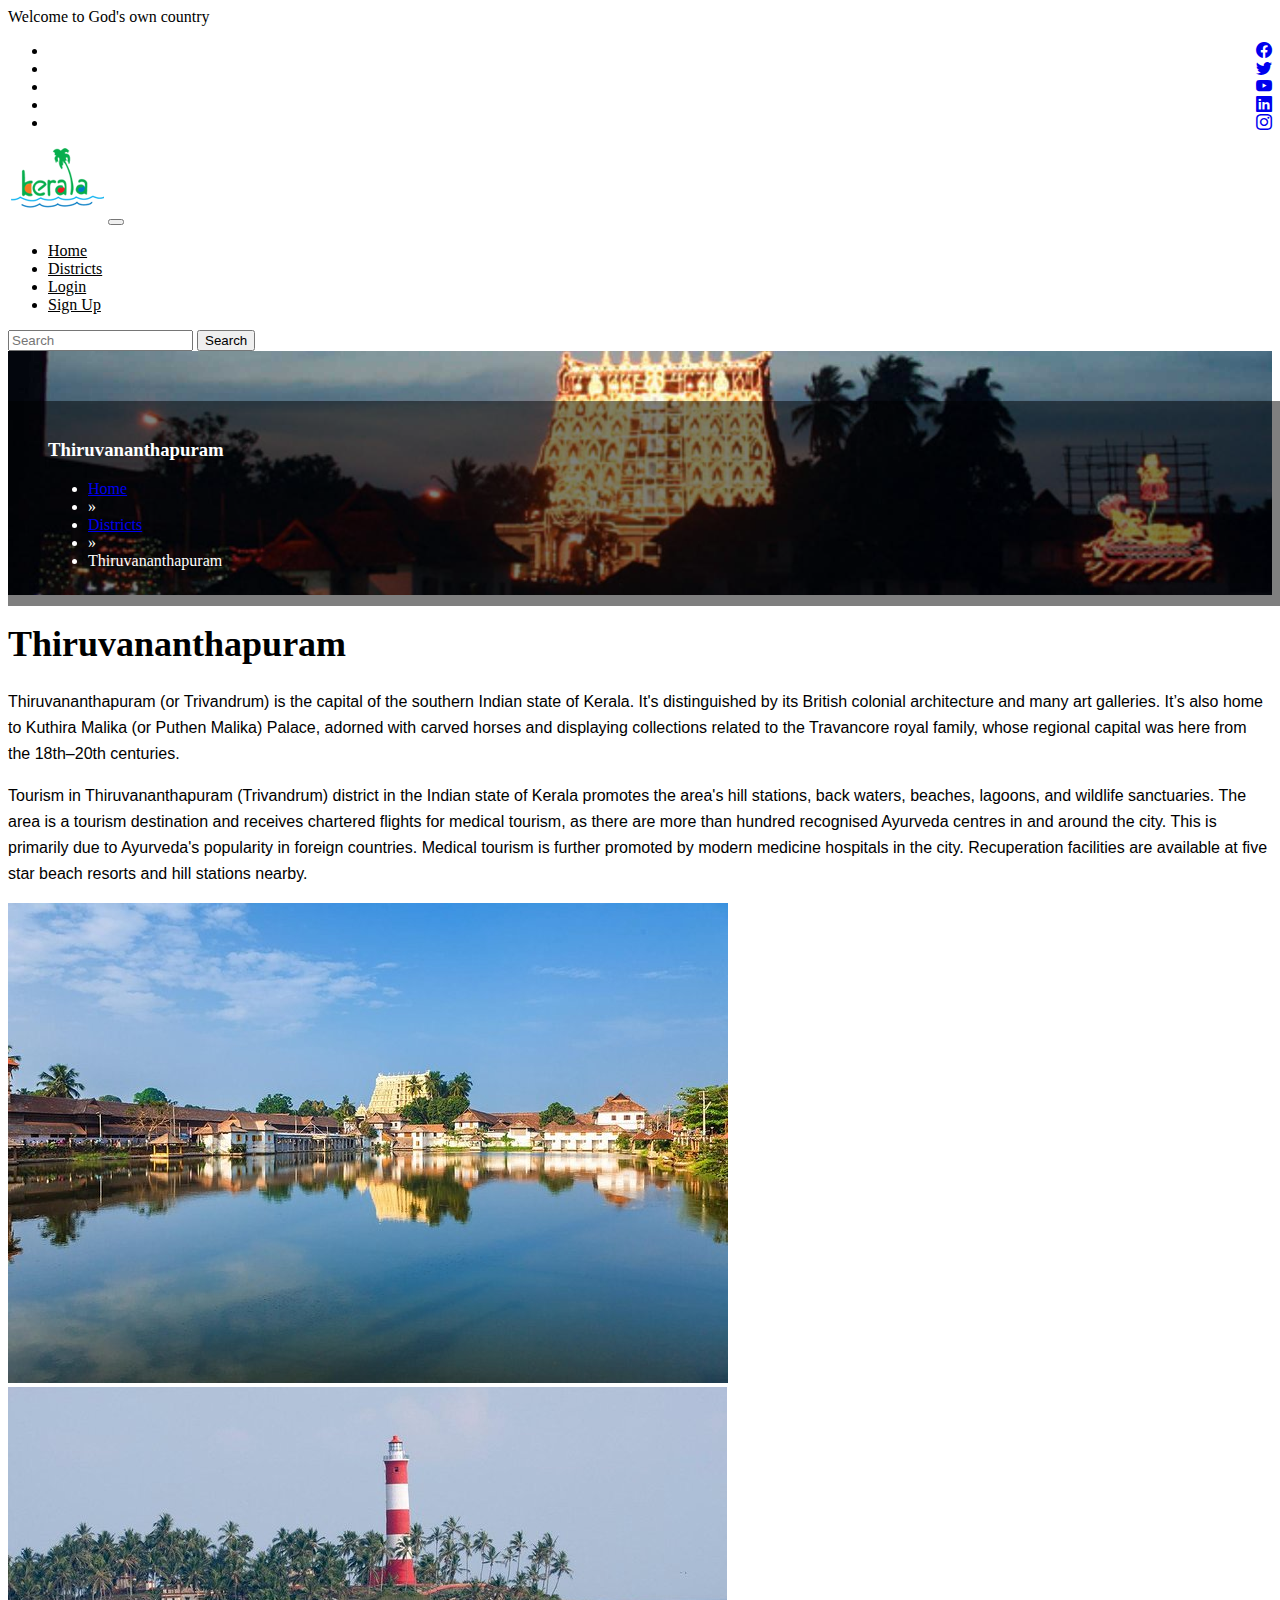
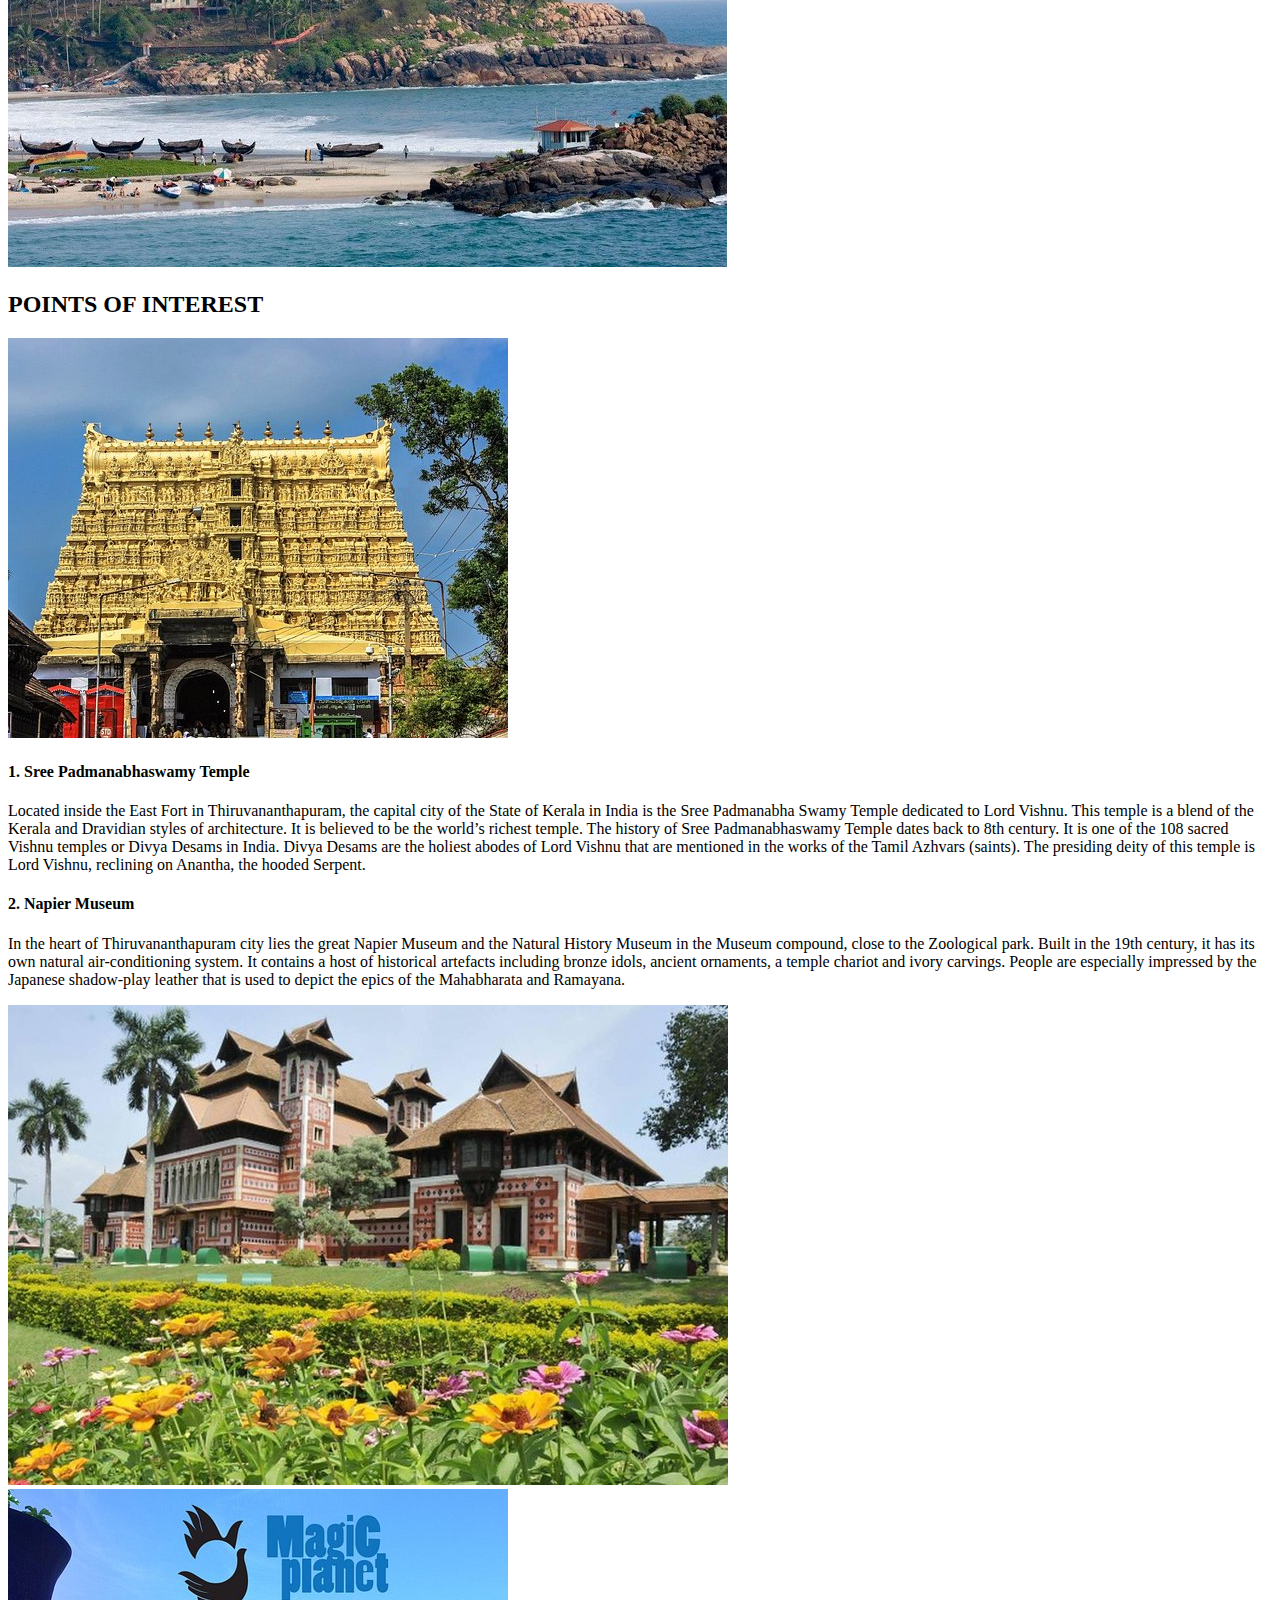
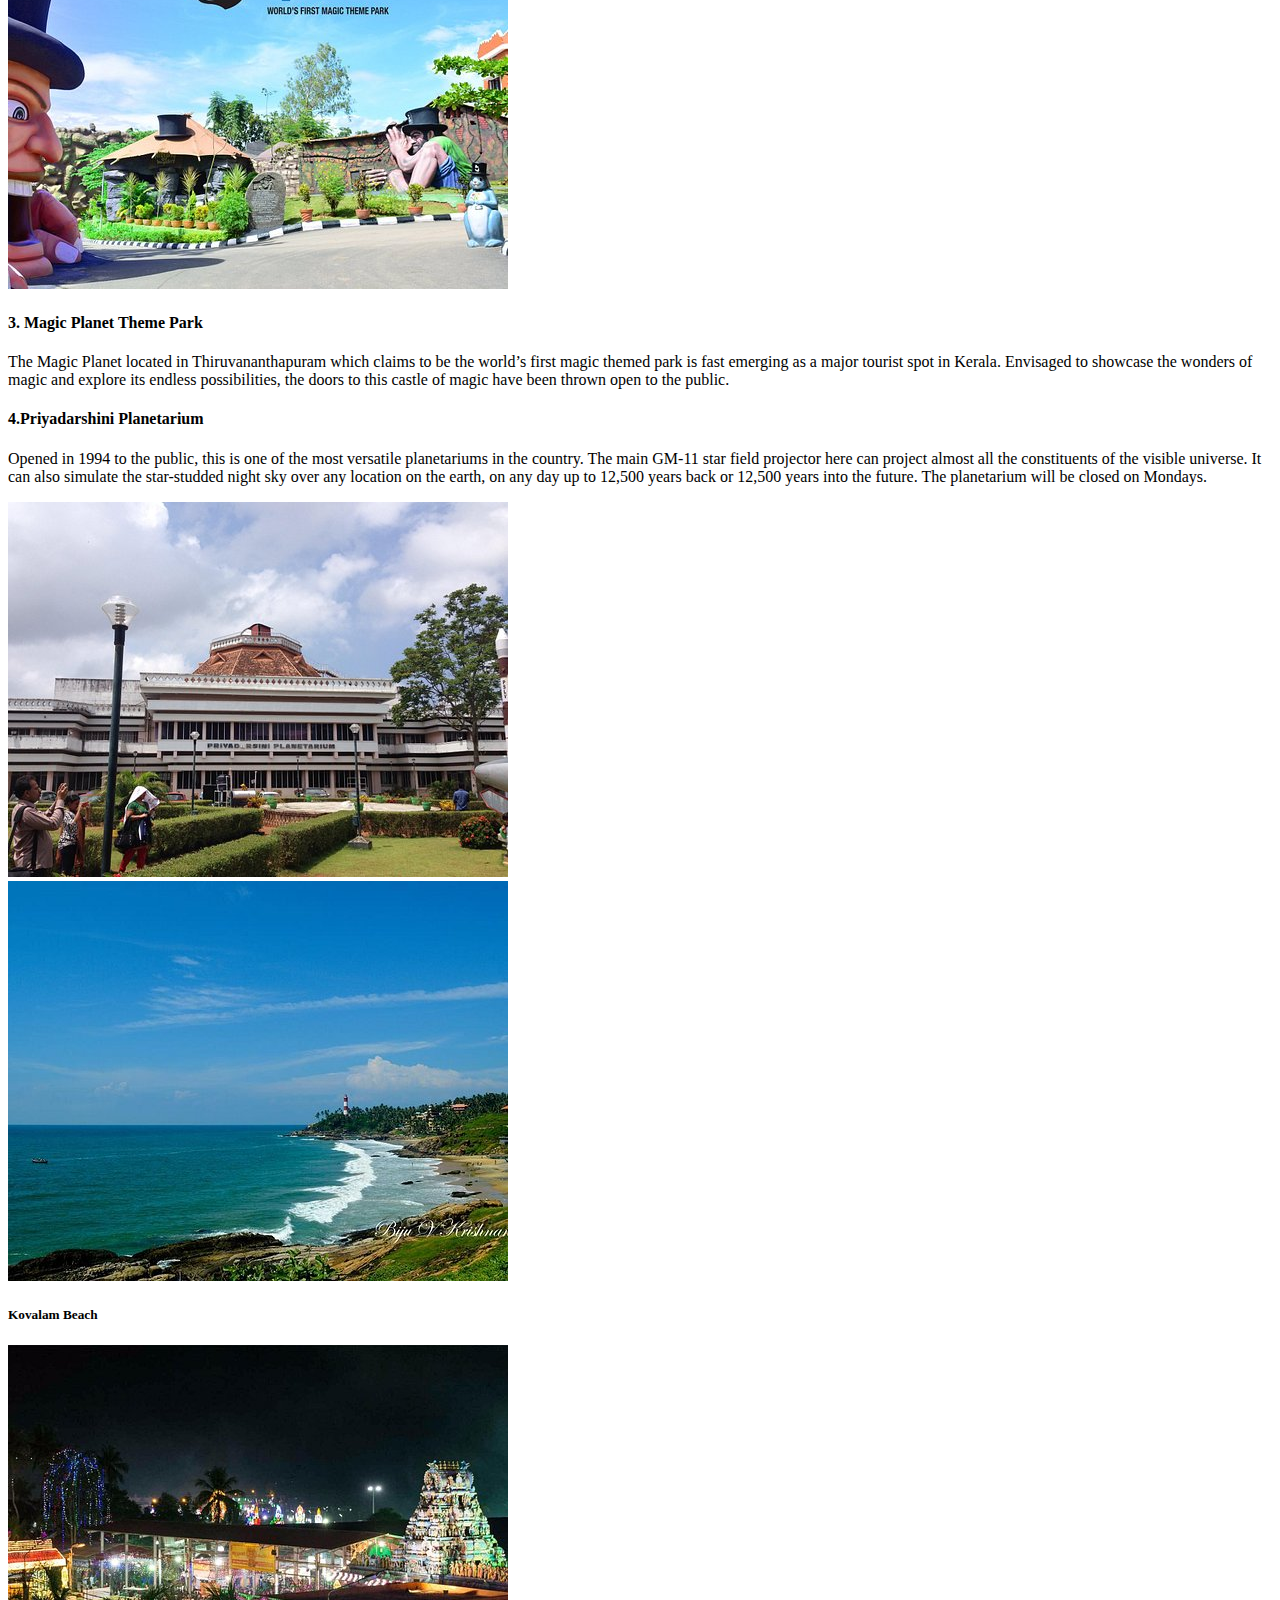
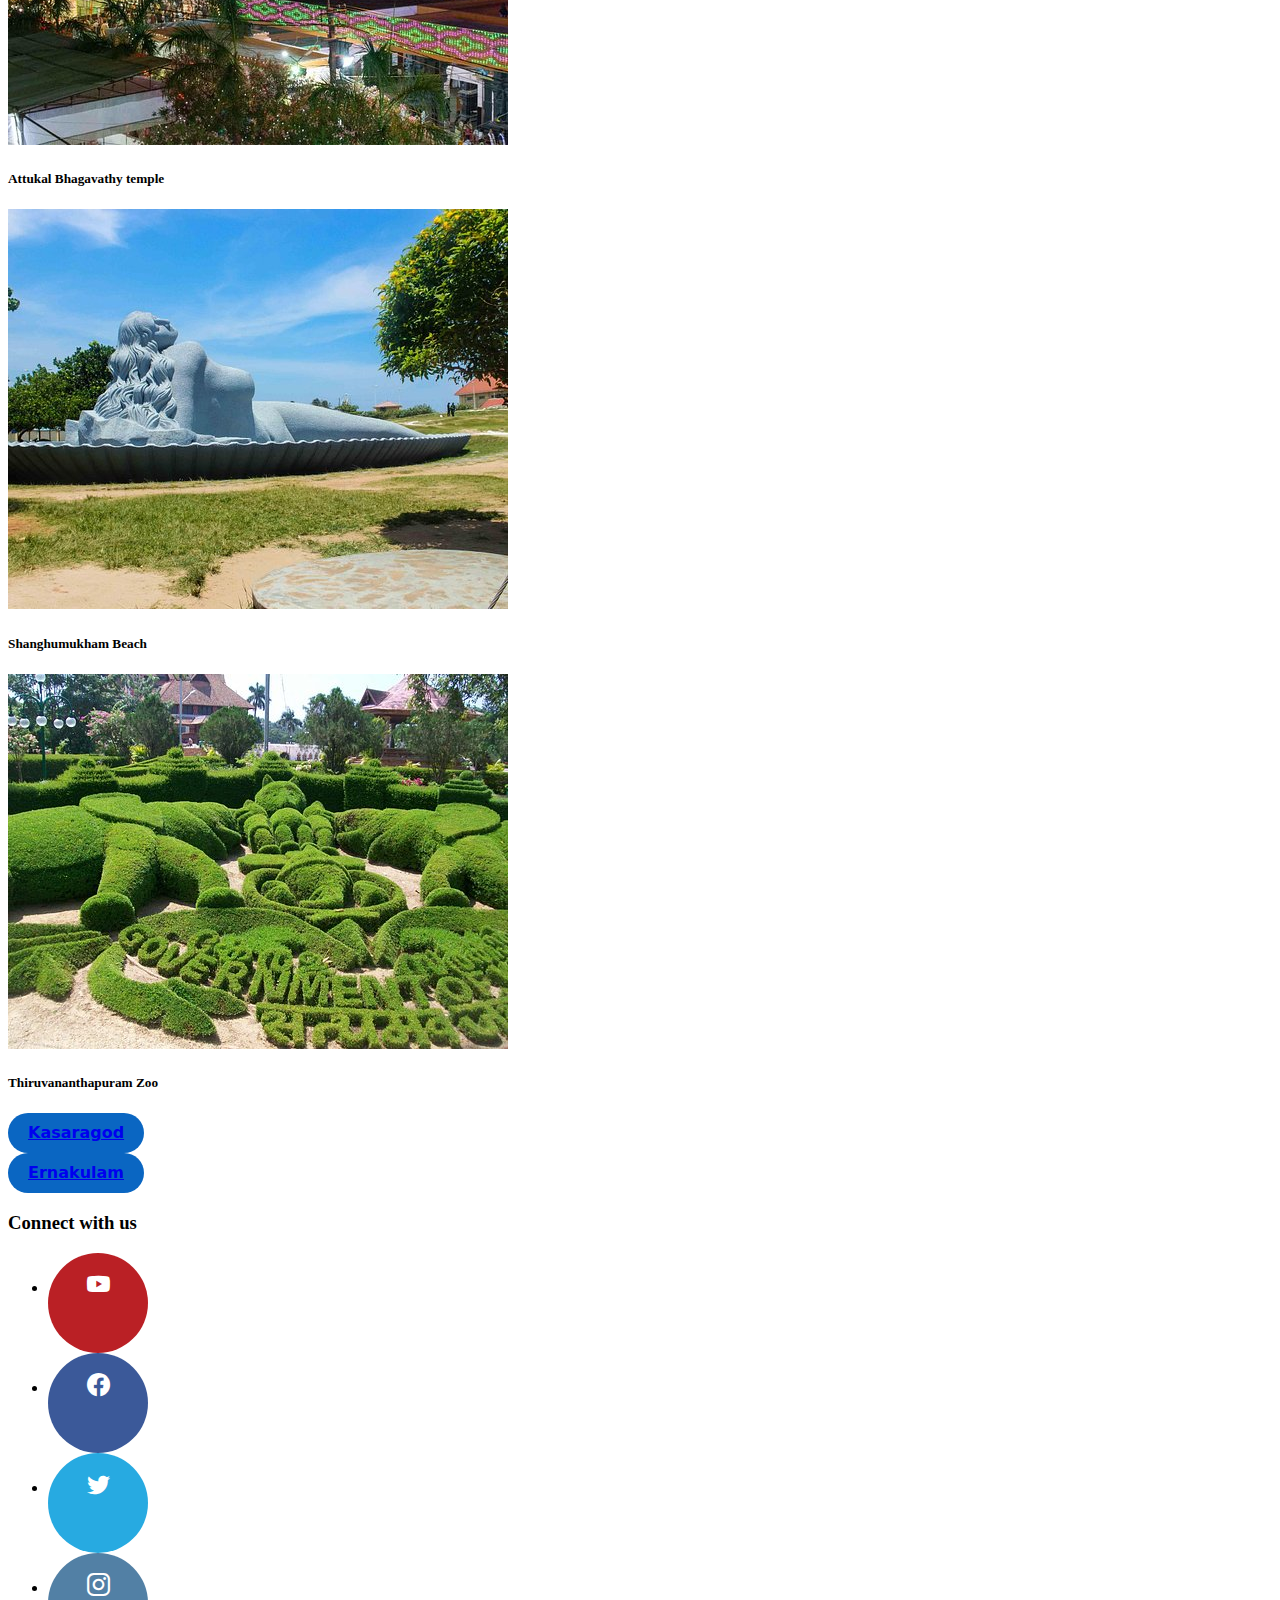
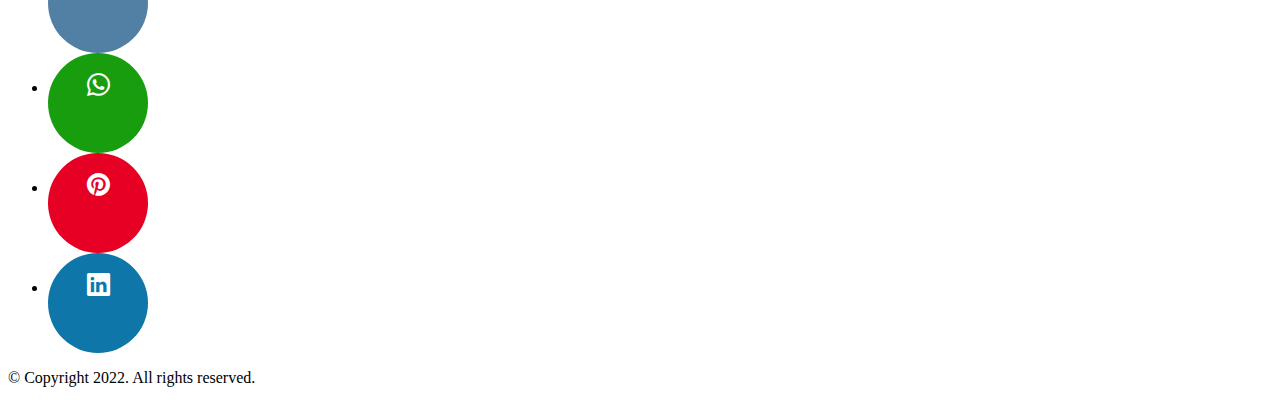
<file: thiruvananthapuram.html>
<!DOCTYPE html>
<html lang="en">
<head>
    <meta charset="UTF-8">
    <meta http-equiv="X-UA-Compatible" content="IE=edge">
    <meta name="viewport" content="width=device-width, initial-scale=1.0">
    <title>Kerala Tourism - Districts</title>
    <link rel="icon" type="image/png" sizes="16x16" href="images/favicon-16x16.png">
    <link href="https://cdn.jsdelivr.net/npm/bootstrap@5.1.3/dist/css/bootstrap.min.css" rel="stylesheet" integrity="sha384-1BmE4kWBq78iYhFldvKuhfTAU6auU8tT94WrHftjDbrCEXSU1oBoqyl2QvZ6jIW3" crossorigin="anonymous">
    <script src="https://cdn.jsdelivr.net/npm/@popperjs/core@2.10.2/dist/umd/popper.min.js" integrity="sha384-7+zCNj/IqJ95wo16oMtfsKbZ9ccEh31eOz1HGyDuCQ6wgnyJNSYdrPa03rtR1zdB" crossorigin="anonymous"></script>
    <script src="https://cdn.jsdelivr.net/npm/bootstrap@5.1.3/dist/js/bootstrap.min.js" integrity="sha384-QJHtvGhmr9XOIpI6YVutG+2QOK9T+ZnN4kzFN1RtK3zEFEIsxhlmWl5/YESvpZ13" crossorigin="anonymous"></script>
    <link rel="stylesheet" href="https://cdn.jsdelivr.net/npm/bootstrap-icons@1.8.1/font/bootstrap-icons.css">
    <link rel="stylesheet" href="css/style.css"/>
</head>
<body>
    <!--topheader-->
    <div class="bg-success pt-1 pb-1">
      <div class="container">
        <div class="row">
          <div class="col text-light">
           Welcome to God's own country
          </div>
          <div class="col social-icons">
            <ul class="list-inline mb-0">
              <li class="list-inline-item "><a class="text-light" href="https://www.facebook.com/keralatourismofficial" target="_blank"><i class="bi bi-facebook"></i></a></li>
              <li class="list-inline-item text-light"><a class="text-light" href="http://twitter.com/keralatourism" target="_blank"><i class="bi bi-twitter"></i></a></li>
              <li class="list-inline-item text-light"><a class="text-light" href="http://www.youtube.com/keralatourism" target="_blank"><i class="bi bi-youtube"></i></a></li>
              <li class="list-inline-item text-light"><a class="text-light" href="https://www.instagram.com/keralatourism/?hl=en" target="_blank"><i class="bi bi-linkedin"></i></a></li>
              <li class="list-inline-item text-light"><a class="text-light" href="https://www.instagram.com/keralatourism/?hl=en" target="_blank"><i class="bi bi-instagram"></i></a></li>
            </ul>
            
           </div>
        </div>
      </div>
        </div>
    <!--/topheader-->
    <!-- navbar -->
    <nav class="navbar navbar-expand-lg navbar-light bg-transparent">
      <div class="container">
        <a class="navbar-brand" href="index.html"><img src="images/kerala-tourism-title.png" alt=""/></a>
        <button class="navbar-toggler" type="button" data-bs-toggle="collapse" data-bs-target="#navbarTogglerDemo01" aria-controls="navbarTogglerDemo01" aria-expanded="false" aria-label="Toggle navigation">
          <span class="navbar-toggler-icon border"></span>
        </button>
        
      <a href="login.html">
        <button class="display_mobile btn btn-outline-success">Login</button>
      </a>
        <div class="collapse navbar-collapse" id="navbarTogglerDemo01">
         
          <ul class="navbar-nav me-auto mb-2 mb-lg-0">
            <li class="nav-item">
              <a class="nav-link" aria-current="page" href="index.html">Home</a>
            </li>
            <li class="nav-item">
              <a class="nav-link active" href="district.html">Districts</a>
            </li>
            <li class="nav-item">
              <a class="nav-link" href="login.html">Login</a>
            </li>
            <li class="nav-item">
              <a class="nav-link" href="register.html">Sign Up</a>
            </li>
          </ul>
          <form class="d-flex">
            <input class="form-control me-2" type="search" placeholder="Search" aria-label="Search">
            <button class="btn btn-outline-success" type="submit">Search</button>
          </form>
        </div>
      </div>
    </nav>
    <!-- /navbar -->
   <section class="container-fluid mb-3">
     <div class="banner">
       <img src="images/thiruvananthapuram.jpg" alt="" class="img-fluid"/>
       <div class="overlay">
         <h3>Thiruvananthapuram</h3>
         <ul class="list-inline">
           <li class="list-inline-item"><a class="text-decoration-none text-light"  href="index.html">Home</a></li>
           <li class="list-inline-item">&raquo;</li>
           <li class="list-inline-item"><a class="text-decoration-none text-light" href="district.html">Districts</a></li>
           <li class="list-inline-item">&raquo;</li>
           <li class="list-inline-item text-warning ">Thiruvananthapuram</li>
         </ul>
       </div>
     </div>
   </section>
   
   <!-- District Attractions -->
   <section class="pt-5 pb-5 single_district">
    <div class="container">
      <div class="row">
          <div class="col-12 col-md-6">
              <h1>Thiruvananthapuram</h1>
              <p>
                Thiruvananthapuram (or Trivandrum) is the capital of the southern Indian state of Kerala. It's distinguished by its British colonial architecture and many art galleries. It’s also home to Kuthira Malika (or Puthen Malika) Palace, adorned with carved horses and displaying collections related to the Travancore royal family, whose regional capital was here from the 18th–20th centuries.
              </p>
              <p>Tourism in Thiruvananthapuram (Trivandrum) district in the Indian state of Kerala promotes the area's hill stations, back waters, beaches, lagoons, and wildlife sanctuaries. The area is a tourism destination and receives chartered flights for medical tourism, as there are more than hundred recognised Ayurveda centres in and around the city. This is primarily due to Ayurveda's popularity in foreign countries. Medical tourism is further promoted by modern medicine hospitals in the city. Recuperation facilities are available at five star beach resorts and hill stations nearby.</p>
          </div>
          <div class="col-12 col-md-6 pt-5">
            <div id="carouselControls" class="carousel slide" data-bs-ride="carousel">
              <div class="carousel-inner">
                <div class="carousel-item active">
                  <img src="images/thiruvananthapuram/thiruvananthapuram.jpg" alt="thiruvananthapuram" class="rounded img-fluid"/>
                </div>
                <div class="carousel-item">
                  <img src="images/thiruvananthapuram/thiruvananthapuram_beach.jpg" alt="" class="rounded img-fluid"/>
                </div>
              </div>
            </div>
           
        </div>
      </div>
    </div>
   </section>
   <!-- /District Attractions -->
   <!-- Points of interest -->
   <section class="pb-5">
      <div class="container">
        <div class="row">
          <h2 class="pb-5">POINTS OF INTEREST</h2>
          <div class="row pb-2">
          <div class="col-6 col-md-3">
              <img src="images/thiruvananthapuram/sree-padmanabhaswamy.jpg" alt="" class="img-fluid"/>
          </div>
          <div class="col-6 col-md-9">
           <h4>1. Sree Padmanabhaswamy Temple</h4> 
           <p>Located inside the East Fort in Thiruvananthapuram, the capital city of the State of Kerala in India is the Sree Padmanabha Swamy Temple dedicated to Lord Vishnu. This temple is a blend of the Kerala and Dravidian styles of architecture. It is believed to be the world’s richest temple.

            The history of Sree Padmanabhaswamy Temple dates back to 8th century. It is one of the 108 sacred Vishnu temples or Divya Desams in India. Divya Desams are the holiest abodes of Lord Vishnu that are mentioned in the works of the Tamil Azhvars (saints). The presiding deity of this temple is Lord Vishnu, reclining on Anantha, the hooded Serpent.</p>
          </div>
        </div>
        <div class="row border-top pt-3">
         
          <div class="col-6 col-md-9">
           <h4>2. Napier Museum</h4> 
           <p>In the heart of Thiruvananthapuram city lies the great Napier Museum and the Natural History Museum in the Museum compound, close to the Zoological park. Built in the 19th century, it has its own natural air-conditioning system. It contains a host of historical artefacts including bronze idols, ancient ornaments, a temple chariot and ivory carvings. People are especially impressed by the Japanese shadow-play leather that is used to depict the epics of the Mahabharata and Ramayana.</p>
          </div>
          <div class="col-6 col-md-3">
            <img src="images/thiruvananthapuram/thiruvananthapuram_zoo.jpg" alt="" class="img-fluid"/>
        </div>
        </div>
        <div class="row pb-2 border-top pt-3">
          <div class="col-6 col-md-3">
              <img src="images/thiruvananthapuram/main-entry-point.jpg" alt="" class="img-fluid"/>
          </div>
          <div class="col-6 col-md-9">
           <h4>3. Magic Planet Theme Park</h4> 
           <p>The Magic Planet located in Thiruvananthapuram which claims to be the world’s first magic themed park is fast emerging as a major tourist spot in Kerala. Envisaged to showcase the wonders of magic and explore its endless possibilities, the doors to this castle of magic have been thrown open to the public.</p>
          </div>
        </div>
        <div class="row border-top pt-3">
         
          <div class="col-6 col-md-9">
           <h4>4.Priyadarshini Planetarium</h4> 
           <p>Opened in 1994 to the public, this is one of the most versatile planetariums in the country. The main GM-11 star field projector here can project almost all the constituents of the visible universe. It can also simulate the star-studded night sky over any location on the earth, on any day up to 12,500 years back or 12,500 years into the future. The planetarium will be closed on Mondays.</p>
          </div>
          <div class="col-6 col-md-3">
            <img src="images/thiruvananthapuram/main-buiding.jpg" alt="" class="img-fluid"/>
        </div>
        </div>
        <div class="row mt-4 text-center">
        <div class="col-6 col-md-3">
          <img src="images/thiruvananthapuram/at-kovalam-beach.jpg" alt=""/>
          <h5>Kovalam Beach</h5>
        </div>
        <div class="col-6 col-md-3">
          <img src="images/thiruvananthapuram/attukal-bhagavathy-temple.jpg" alt=""/>
          <h5>Attukal Bhagavathy temple</h5>
        </div>
        <div class="col-6 col-md-3">
          <img src="images/thiruvananthapuram/mermaid.jpg" alt=""/>
          <h5>Shanghumukham Beach</h5>
        </div>
        <div class="col-6 col-md-3">
          <img src="images/thiruvananthapuram/thiruvananthapuram-zoo.jpg" alt=""/>
          <h5>Thiruvananthapuram Zoo</h5>
        </div>
      </div>

        </div>
      </div>
   </section>
   <!-- /Points of interest -->
   <div class="container">
    <div class="row">
     <div class="col-6 col-md-6">
       <!-- HTML !-->
       <button class="button-18" role="button"><a class="text-decoration-none text-light" href="kasaragod.html">Kasaragod</a></button>
     </div>
     <div class="col-6 col-md-6 justify-content-end d-flex">
       <button class="button-18" role="button"><a class="text-decoration-none text-light" href="ernakulam.html">Ernakulam</a></button>
     </div>
    </div>
   </div>
   <footer class="bg-white mt-5">
      <div class="container text-center">
        <div class="row">
          <h3>Connect with us</h3>
          <ul class="social list-inline pt-5 pb-5">
            <li class="list-inline-item"><a href="http://www.youtube.com/keralatourism" class="yt" target="_blank"><i class="bi bi-youtube"></i></a></li>
            <li class="list-inline-item"><a href="https://www.facebook.com/keralatourismofficial" class="fb" target="_blank"><i class="bi bi-facebook"></i></a></li>
            <li class="list-inline-item"><a href="http://twitter.com/keralatourism" class="tw" target="_blank"><i class="bi bi-twitter"></i></a></li>
            
            <li class="list-inline-item"><a href="https://www.instagram.com/keralatourism/?hl=en" class="ig" target="_blank"><i class="bi bi-instagram"></i></a></li>
            <li class="list-inline-item"><a href="https://www.keralatourism.org/video-clips/whatsapp" class="wa" target="_blank"><i class="bi bi-whatsapp"></i></a></li>
    
            <li  class="list-inline-item"><a href="https://in.pinterest.com/keralatourism/" class="pn" target="_blank"><i class="bi bi-pinterest"></i></a></li>
                <li class="list-inline-item"><a href="https://www.linkedin.com/company/keralatourism" class="lk" target="_blank"><i class="bi bi-linkedin"></i></a></li>
          </ul>
        </div>
      </div>
      <div class="container border-top pt-3 pb-3">
        <div class="row">
          <p class="text-center">&copy; Copyright 2022. All rights reserved.</p>
        </div>
      </div>
   </footer>
</body>
</html>
</file>
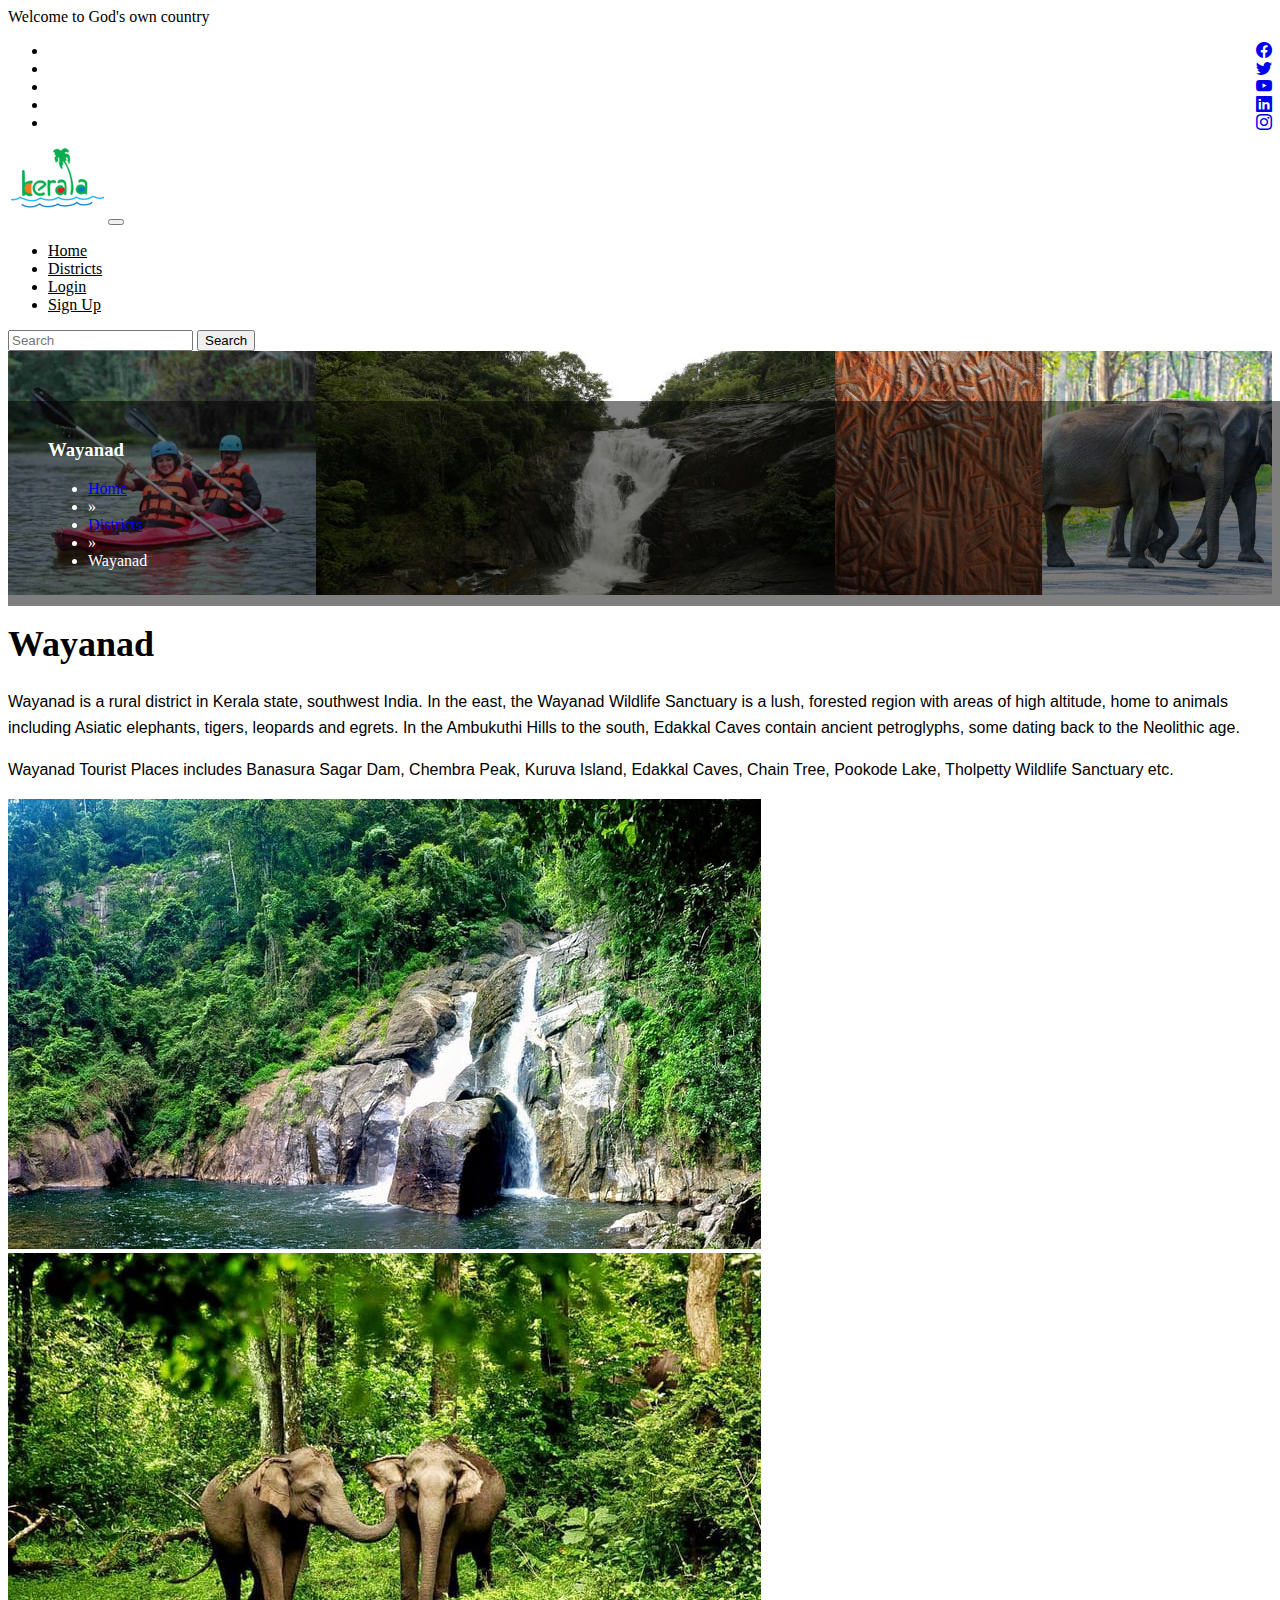
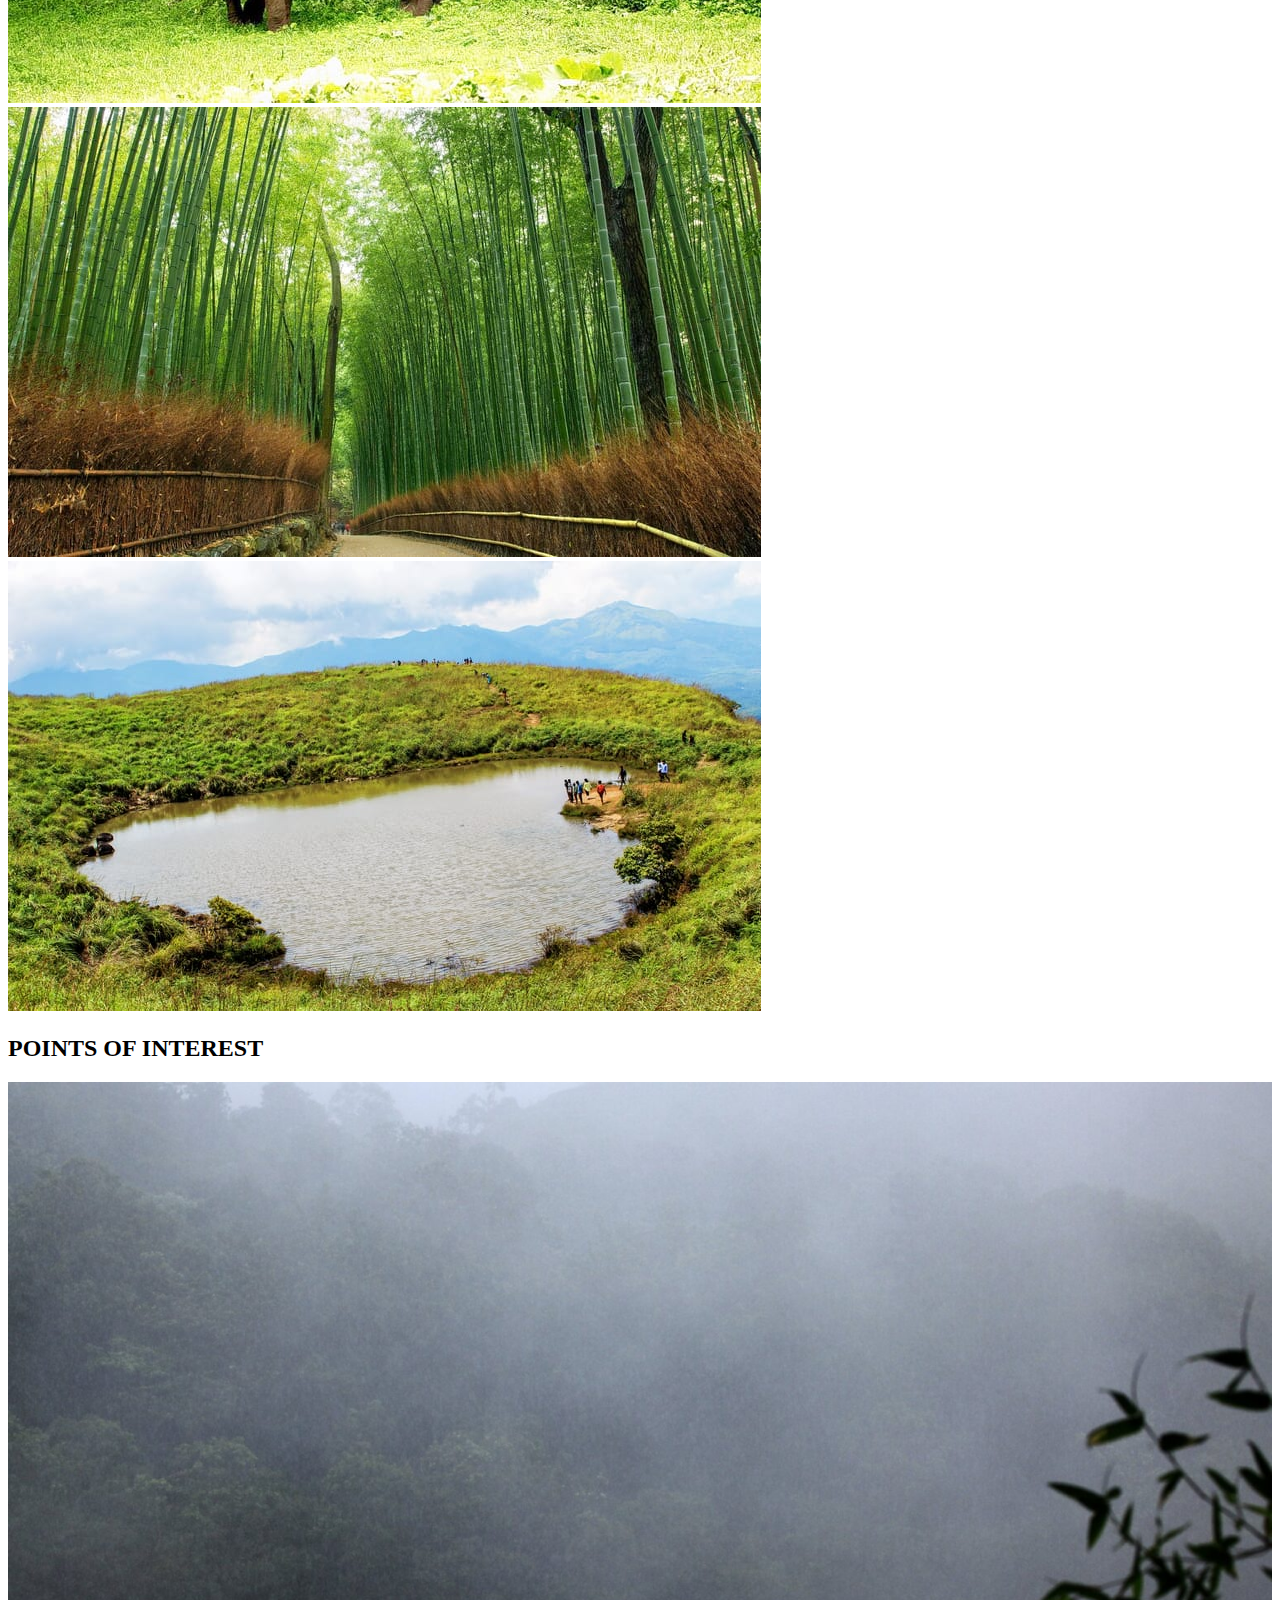
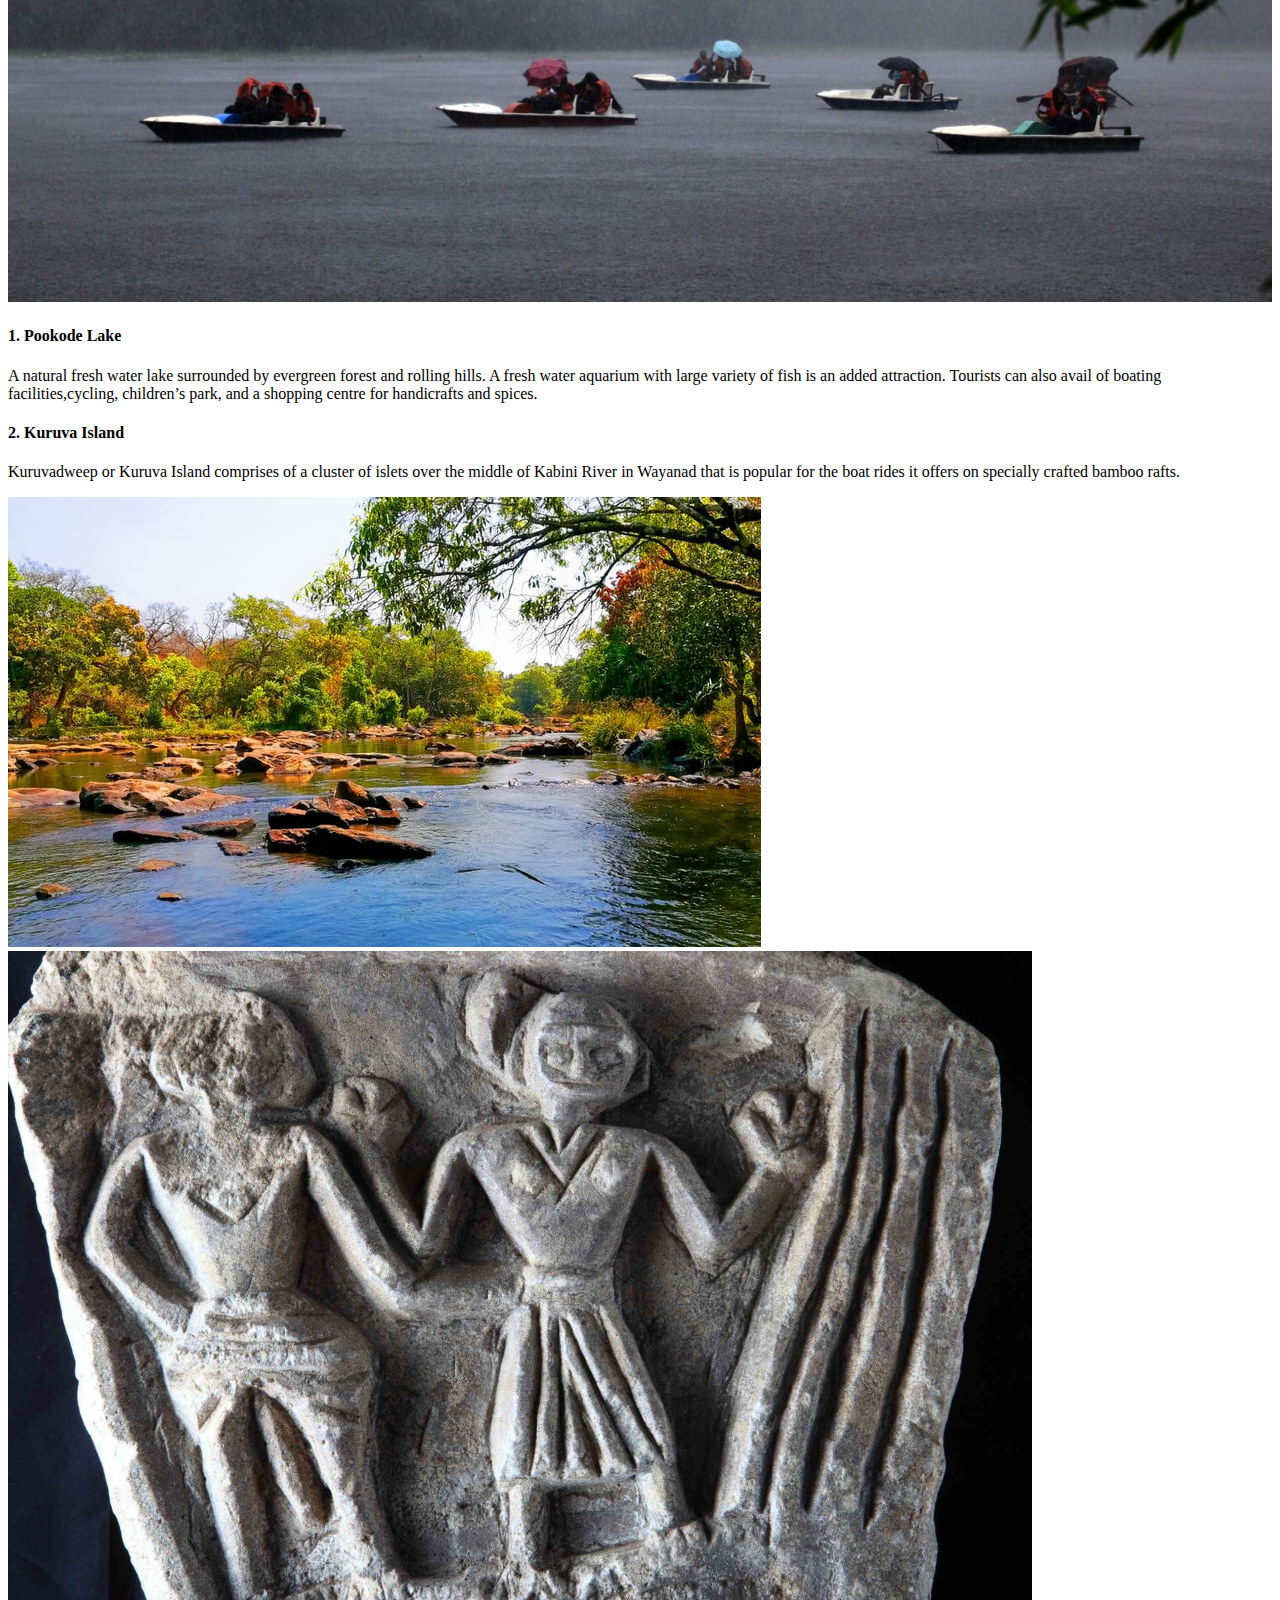
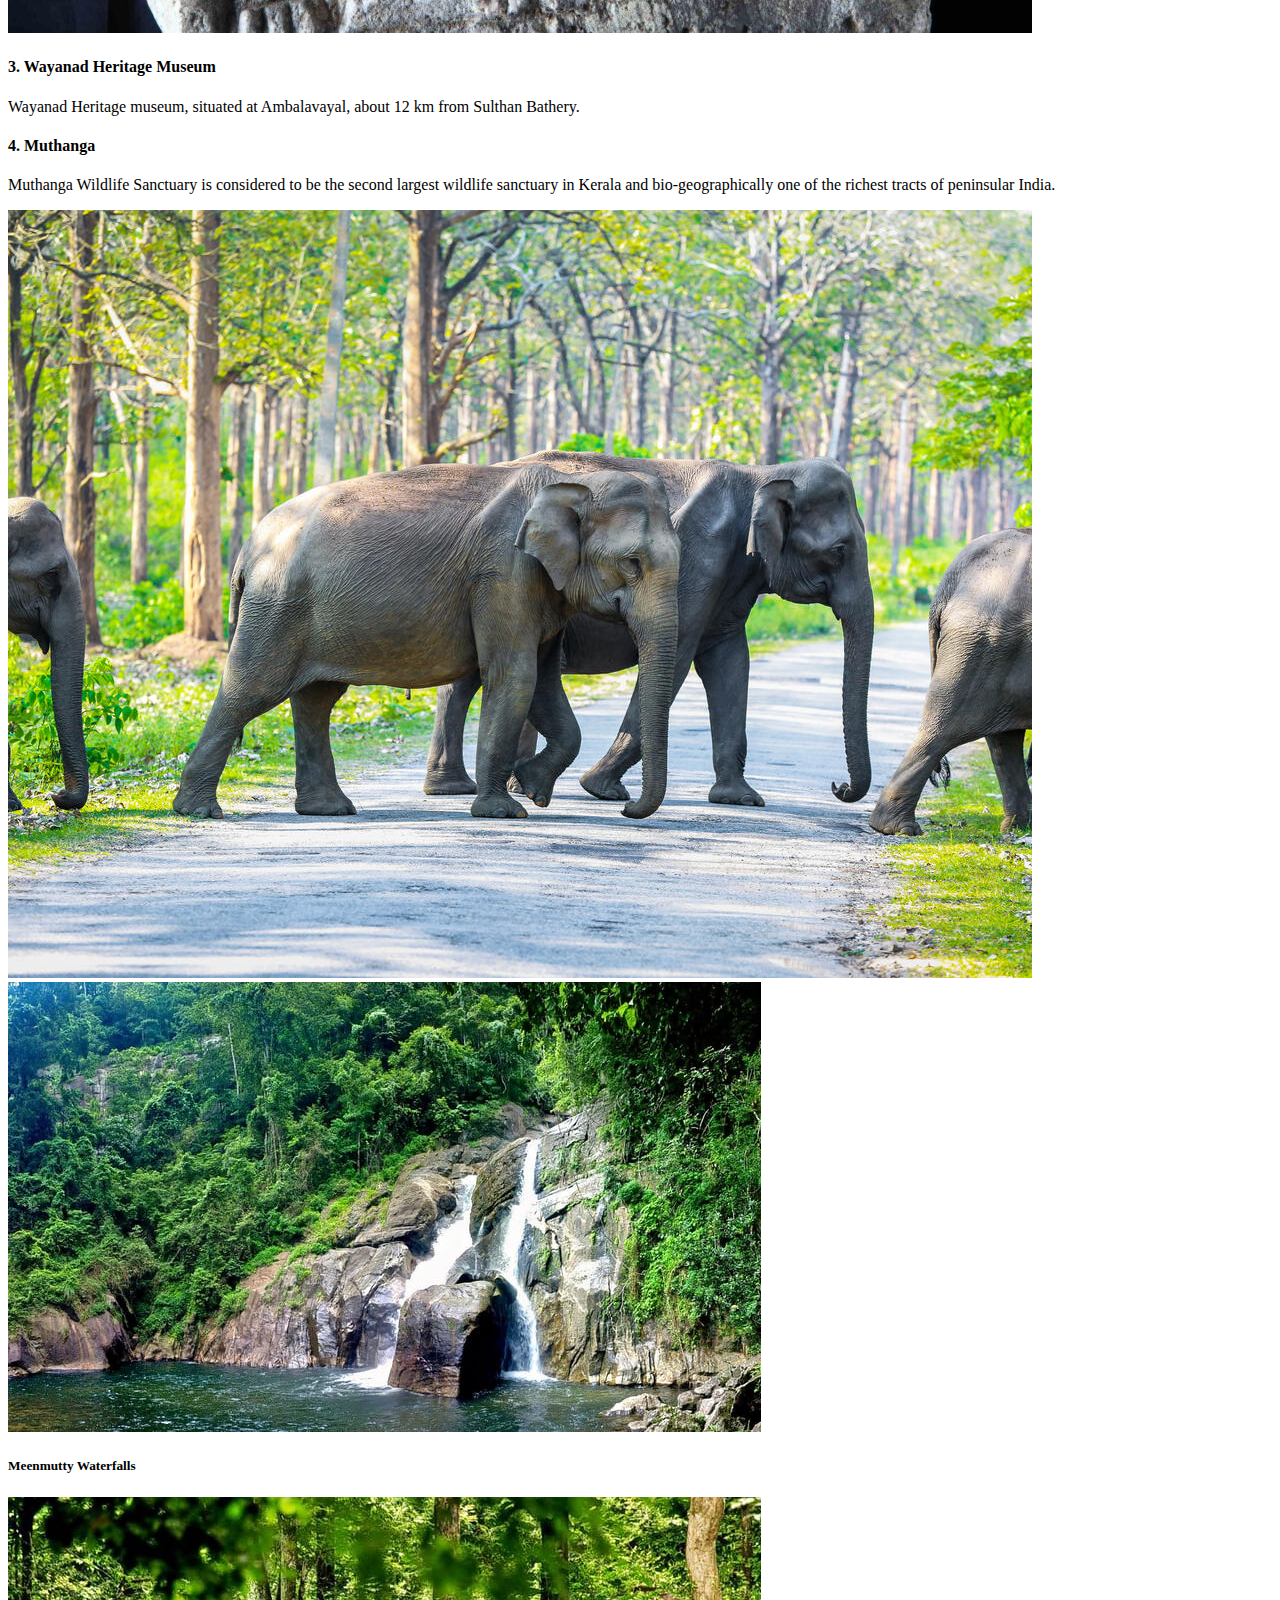
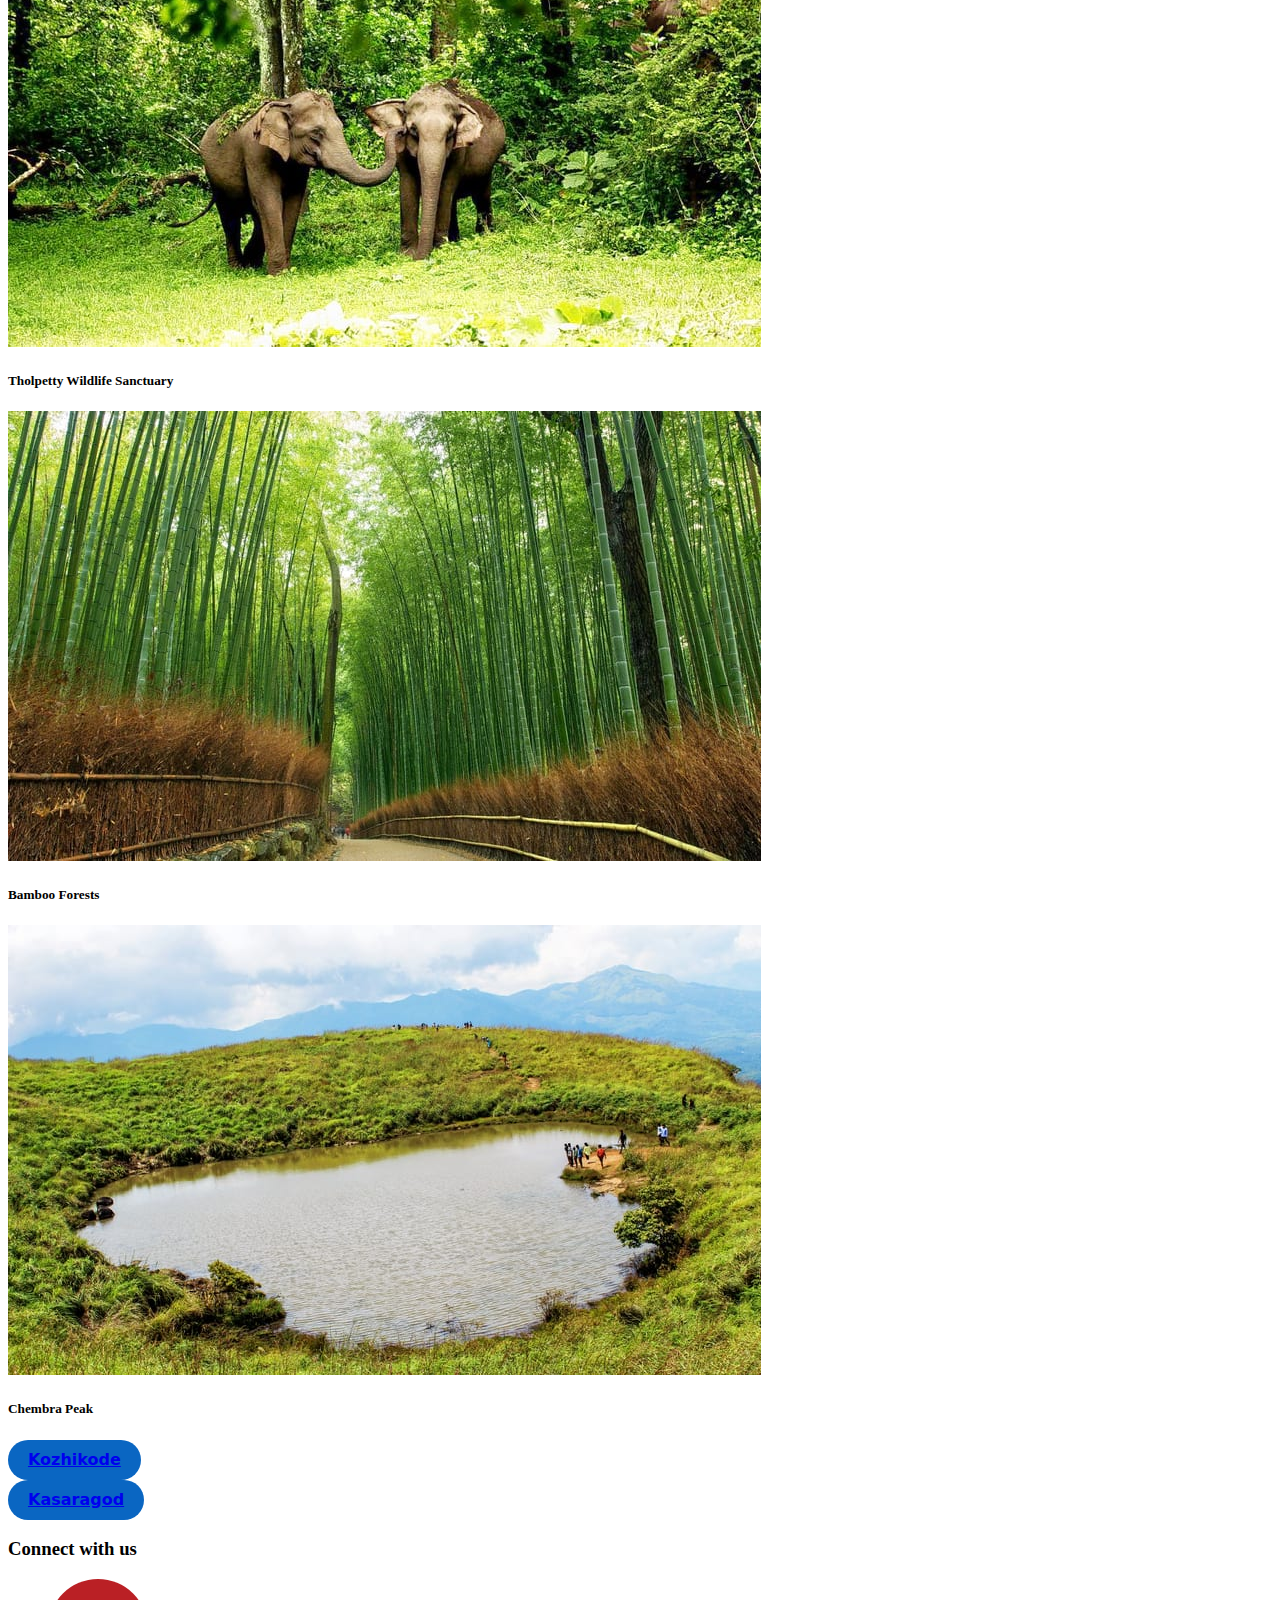
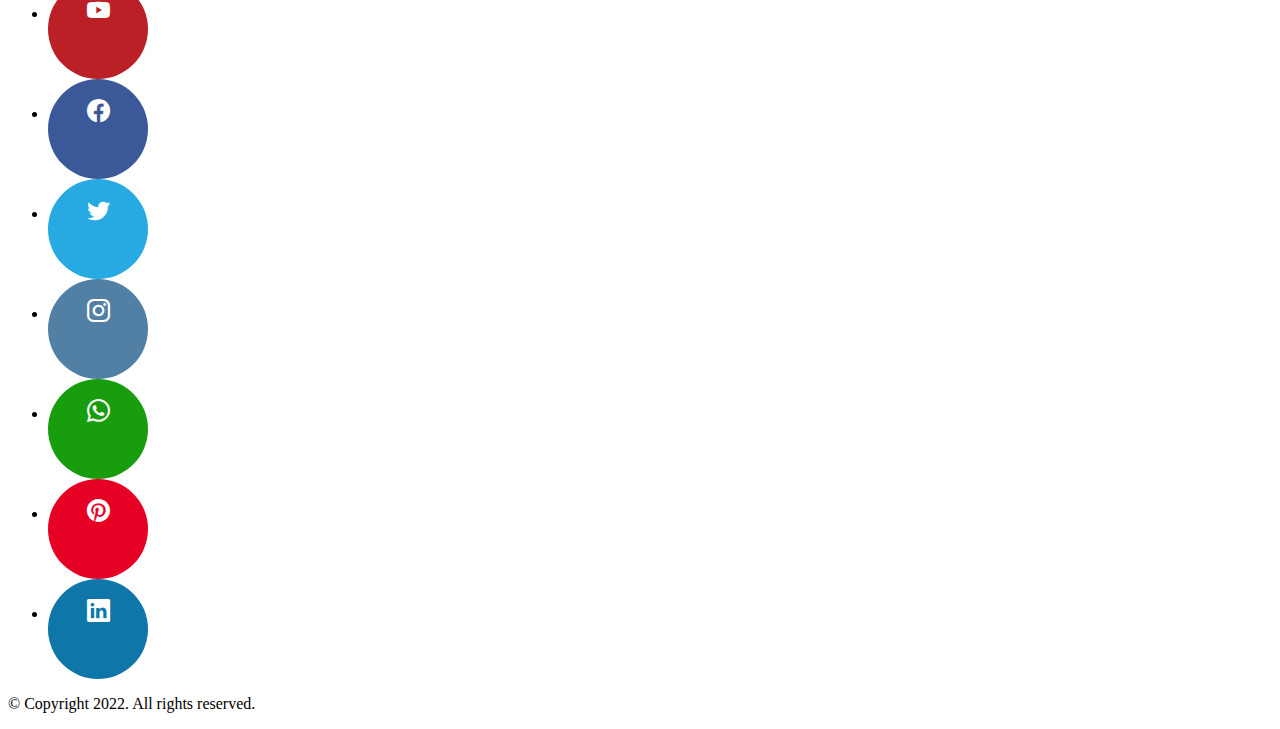
<file: wayanad.html>
<!DOCTYPE html>
<html lang="en">
<head>
    <meta charset="UTF-8">
    <meta http-equiv="X-UA-Compatible" content="IE=edge">
    <meta name="viewport" content="width=device-width, initial-scale=1.0">
    <link rel="icon" type="image/png" sizes="16x16" href="images/favicon-16x16.png">
    <title>Kerala Tourism - Districts</title>
    <link href="https://cdn.jsdelivr.net/npm/bootstrap@5.1.3/dist/css/bootstrap.min.css" rel="stylesheet" integrity="sha384-1BmE4kWBq78iYhFldvKuhfTAU6auU8tT94WrHftjDbrCEXSU1oBoqyl2QvZ6jIW3" crossorigin="anonymous">
    <script src="https://cdn.jsdelivr.net/npm/@popperjs/core@2.10.2/dist/umd/popper.min.js" integrity="sha384-7+zCNj/IqJ95wo16oMtfsKbZ9ccEh31eOz1HGyDuCQ6wgnyJNSYdrPa03rtR1zdB" crossorigin="anonymous"></script>
    <script src="https://cdn.jsdelivr.net/npm/bootstrap@5.1.3/dist/js/bootstrap.min.js" integrity="sha384-QJHtvGhmr9XOIpI6YVutG+2QOK9T+ZnN4kzFN1RtK3zEFEIsxhlmWl5/YESvpZ13" crossorigin="anonymous"></script>
    <link rel="stylesheet" href="https://cdn.jsdelivr.net/npm/bootstrap-icons@1.8.1/font/bootstrap-icons.css">
    <link rel="stylesheet" href="css/style.css"/>
</head>
<body>
    <!--topheader-->
    <div class="bg-success pt-1 pb-1">
      <div class="container">
        <div class="row">
          <div class="col text-light">
           Welcome to God's own country
          </div>
          <div class="col social-icons">
            <ul class="list-inline mb-0">
              <li class="list-inline-item "><a class="text-light" href="https://www.facebook.com/keralatourismofficial" target="_blank"><i class="bi bi-facebook"></i></a></li>
              <li class="list-inline-item text-light"><a class="text-light" href="http://twitter.com/keralatourism" target="_blank"><i class="bi bi-twitter"></i></a></li>
              <li class="list-inline-item text-light"><a class="text-light" href="http://www.youtube.com/keralatourism" target="_blank"><i class="bi bi-youtube"></i></a></li>
              <li class="list-inline-item text-light"><a class="text-light" href="https://www.instagram.com/keralatourism/?hl=en" target="_blank"><i class="bi bi-linkedin"></i></a></li>
              <li class="list-inline-item text-light"><a class="text-light" href="https://www.instagram.com/keralatourism/?hl=en" target="_blank"><i class="bi bi-instagram"></i></a></li>
            </ul>
            
           </div>
        </div>
      </div>
        </div>
    <!--/topheader-->
    <!-- navbar -->
    <nav class="navbar navbar-expand-lg navbar-light bg-transparent">
      <div class="container">
        <a class="navbar-brand" href="index.html"><img src="images/kerala-tourism-title.png" alt=""/></a>
        <button class="navbar-toggler" type="button" data-bs-toggle="collapse" data-bs-target="#navbarTogglerDemo01" aria-controls="navbarTogglerDemo01" aria-expanded="false" aria-label="Toggle navigation">
          <span class="navbar-toggler-icon border"></span>
        </button>
        
      <a href="login.html">
        <button class="display_mobile btn btn-outline-success">Login</button>
      </a>
        <div class="collapse navbar-collapse" id="navbarTogglerDemo01">
         
          <ul class="navbar-nav me-auto mb-2 mb-lg-0">
            <li class="nav-item">
              <a class="nav-link" aria-current="page" href="index.html">Home</a>
            </li>
            <li class="nav-item">
              <a class="nav-link active" href="district.html">Districts</a>
            </li>
            <li class="nav-item">
              <a class="nav-link" href="login.html">Login</a>
            </li>
            <li class="nav-item">
              <a class="nav-link" href="register.html">Sign Up</a>
            </li>
          </ul>
          <form class="d-flex">
            <input class="form-control me-2" type="search" placeholder="Search" aria-label="Search">
            <button class="btn btn-outline-success" type="submit">Search</button>
          </form>
        </div>
      </div>
    </nav>
    <!-- /navbar -->
   <section class="container-fluid mb-3">
     <div class="banner">
       <img src="images/wayanadbanner.jpg" alt="" class="img-fluid"/>
       <div class="overlay">
         <h3>Wayanad</h3>
         <ul class="list-inline">
           <li class="list-inline-item"><a class="text-decoration-none text-light"  href="index.html">Home</a></li>
           <li class="list-inline-item">&raquo;</li>
           <li class="list-inline-item"><a class="text-decoration-none text-light" href="district.html">Districts</a></li>
           <li class="list-inline-item">&raquo;</li>
           <li class="list-inline-item text-warning ">Wayanad</li>
         </ul>
       </div>
     </div>
   </section>
   
   <!-- District Attractions -->
   <section class="pt-5 pb-5 single_district">
    <div class="container">
      <div class="row">
          <div class="col-12 col-md-6">
              <h1>Wayanad</h1>
              <p>
                Wayanad is a rural district in Kerala state, southwest India. In the east, the Wayanad Wildlife Sanctuary is a lush, forested region with areas of high altitude, home to animals including Asiatic elephants, tigers, leopards and egrets. In the Ambukuthi Hills to the south, Edakkal Caves contain ancient petroglyphs, some dating back to the Neolithic age. 
              </p>
              <p>Wayanad Tourist Places includes Banasura Sagar Dam, Chembra Peak, Kuruva Island, Edakkal Caves, Chain Tree, Pookode Lake, Tholpetty Wildlife Sanctuary etc.</p>
          </div>
          <div class="col-12 col-md-6 pt-5">
            <div id="carouselControls" class="carousel slide" data-bs-ride="carousel">
              <div class="carousel-inner">
                <div class="carousel-item active">
                  <img src="images/wayanad/1520062171_wayanad_points_of_interest.jpg.jpg" alt="kasaragod" class="rounded img-fluid"/>
                </div>
                <div class="carousel-item">
                  <img src="images/wayanad/1520318496_wayanad_tourist_places.jpeg.jpg" alt="" class="rounded img-fluid"/>
                </div>
                <div class="carousel-item">
                  <img src="images/wayanad/1568965297_2_Terowongan_Indah_Dunia_travelgaijincom.jpg.jpg" alt="" class="rounded img-fluid"/>
                </div>
                <div class="carousel-item">
                  <img src="images/wayanad/chembra.jpg" alt="" class="rounded img-fluid"/>
                </div>
              </div>
            </div>
           
        </div>
      </div>
    </div>
   </section>
   <!-- /District Attractions -->
   <!-- Points of interest -->
   <section class="pb-5">
      <div class="container">
        <div class="row">
          <h2 class="pb-5">POINTS OF INTEREST</h2>
          <div class="row pb-2">
          <div class="col-6 col-md-3">
              <img src="images/wayanad/Pookode-Lake-1536x997.jpg" alt="" class="img-fluid"/>
          </div>
          <div class="col-6 col-md-9">
           <h4>1. Pookode Lake</h4> 
           <p>A natural fresh water lake surrounded by evergreen forest and rolling hills. A fresh water aquarium with large variety of fish is an added attraction. Tourists can also avail of boating facilities,cycling, children’s park, and a shopping centre for handicrafts and spices.</p>
          </div>
        </div>
        <div class="row border-top pt-3">
         
          <div class="col-6 col-md-9">
           <h4>2. Kuruva Island</h4> 
           <p>Kuruvadweep or Kuruva Island comprises of a cluster of islets over the middle of Kabini River in Wayanad that is popular for the boat rides it offers on specially crafted bamboo rafts.</p>
          </div>
          <div class="col-6 col-md-3">
            <img src="images/wayanad/kuruva.jpg" alt="" class="img-fluid"/>
        </div>
        </div>
        <div class="row pb-2 border-top pt-3">
          <div class="col-6 col-md-3">
              <img src="images/wayanad/WAYANAD-HERITAGE-MUSIUM-IMAGE-08-1024x682.jpg" alt="" class="img-fluid"/>
          </div>
          <div class="col-6 col-md-9">
           <h4>3. Wayanad Heritage Museum</h4> 
           <p>Wayanad Heritage museum, situated at Ambalavayal, about 12 km from Sulthan Bathery. </p>
          </div>
        </div>
        <div class="row border-top pt-3">
         
          <div class="col-6 col-md-9">
           <h4>4. Muthanga</h4> 
           <p>Muthanga Wildlife Sanctuary is considered to be the second largest wildlife sanctuary in Kerala and bio-geographically one of the richest tracts of peninsular India.</p>
          </div>
          <div class="col-6 col-md-3">
            <img src="images/wayanad/80.jpg" alt="" class="img-fluid"/>
        </div>
        </div>
        <div class="row mt-4 text-center">
        <div class="col-6 col-md-3">
          <img src="images/wayanad/1520062171_wayanad_points_of_interest.jpg.jpg" alt=""/>
          <h5>Meenmutty Waterfalls</h5>
        </div>
        <div class="col-6 col-md-3">
          <img src="images/wayanad/1520318496_wayanad_tourist_places.jpeg.jpg" alt=""/>
          <h5>Tholpetty Wildlife Sanctuary</h5>
        </div>
        <div class="col-6 col-md-3">
          <img src="images/wayanad/1568965297_2_Terowongan_Indah_Dunia_travelgaijincom.jpg.jpg" alt=""/>
          <h5>Bamboo Forests</h5>
        </div>
        <div class="col-6 col-md-3">
          <img src="images/wayanad/chembra.jpg" alt=""/>
          <h5>Chembra Peak</h5>
        </div>
      </div>

        </div>
      </div>
   </section>
   <!-- /Points of interest -->
   <div class="container">
   <div class="row">
    <div class="col-6 col-md-6">
      <!-- HTML !-->
      <button class="button-18" role="button"><a class="text-decoration-none text-light" href="kozhikode.html">Kozhikode</a></button>
    </div>
    <div class="col-6 col-md-6 justify-content-end d-flex">
      <button class="button-18" role="button"><a class="text-decoration-none text-light" href="kasaragod.html">Kasaragod</a></button>
    </div>
   </div>
  </div>
   <footer class="bg-white mt-5">
      <div class="container text-center">
        <div class="row">
          <h3>Connect with us</h3>
          <ul class="social list-inline pt-5 pb-5">
            <li class="list-inline-item"><a href="http://www.youtube.com/keralatourism" class="yt" target="_blank"><i class="bi bi-youtube"></i></a></li>
            <li class="list-inline-item"><a href="https://www.facebook.com/keralatourismofficial" class="fb" target="_blank"><i class="bi bi-facebook"></i></a></li>
            <li class="list-inline-item"><a href="http://twitter.com/keralatourism" class="tw" target="_blank"><i class="bi bi-twitter"></i></a></li>
            
            <li class="list-inline-item"><a href="https://www.instagram.com/keralatourism/?hl=en" class="ig" target="_blank"><i class="bi bi-instagram"></i></a></li>
            <li class="list-inline-item"><a href="https://www.keralatourism.org/video-clips/whatsapp" class="wa" target="_blank"><i class="bi bi-whatsapp"></i></a></li>
    
            <li  class="list-inline-item"><a href="https://in.pinterest.com/keralatourism/" class="pn" target="_blank"><i class="bi bi-pinterest"></i></a></li>
                <li class="list-inline-item"><a href="https://www.linkedin.com/company/keralatourism" class="lk" target="_blank"><i class="bi bi-linkedin"></i></a></li>
          </ul>
        </div>
      </div>
      <div class="container border-top pt-3 pb-3">
        <div class="row">
          <p class="text-center">&copy; Copyright 2022. All rights reserved.</p>
        </div>
      </div>
   </footer>
</body>
</html>
</file>
<file: css/style.css>
.social-icons{text-align: right;}
#carouselExampleControls.carousel .carousel-item img {
    max-height: 450px;
    min-width: auto;
  }
.loginform{
    top:22%;
    right:10%;
    width:30%;
    background:rgba(0,0,0,0.6);
    border-radius:15px;
}
.about_block{
   align-items: center;
   font-family: 'Lucida Sans', 'Lucida Sans Regular', 'Lucida Grande', 'Lucida Sans Unicode', Geneva, Verdana, sans-serif;
  text-align: center;
  padding: 100px 0px 160px;
}
.about_block h3{
    font-size: 62px;
    letter-spacing: -1px;
    padding-bottom: 40px;
}
.about_block p{
    font-size: 37px;
    color:yellowgreen;
    margin-bottom: 0px;
}
.experience{
    margin-top:-120px;
}
.experience-single{
    padding:10x;
    height:400px;
    width: 250px;
    overflow: hidden;
}
.container .card {
    max-width: 300px;
    height: 400px;
    margin: 30px 10px;
    padding: 20px 15px;
    box-shadow: 0 5px 20px rgba(0, 0, 0, 0.5);
    transition: 0.3s ease-in-out
}

.container .card:hover {
    height: 650px
}

.container .card .imgContainer {
    position: relative;
    width: 250px;
    height: 377px;
    top: -50px;
    left: 10px;
    z-index: 1;
    box-shadow: 0 5px 20px rgba(0, 0, 0, 0.2)
}

.container .card .imgContainer img {
    max-width: 100%;
    border-radius: 4px
}

.container .card .content {
    position: relative;
    margin-top: -140px;
    padding: 10px 15px;
    text-align: center;
    color: #111;
    visibility: hidden;
    opacity: 0;
    pointer-events: none;
    transition: 0.3s ease-in-out
}

.container .card:hover .content {
    visibility: visible;
    opacity: 1;
    margin-top: -40px;
    transition-delay: 0.3s
}
.container .card h2{font-size: 28px;font-family: 'Lucida Sans', 'Lucida Sans Regular', 'Lucida Grande', 'Lucida Sans Unicode', Geneva, Verdana, sans-serif;}
@media (max-width: 330px) {
    .container .card .imgContainer {
        left: -2px
    }
   
}
.bg-lightblue{background-color:#e3e7f1;}
img{max-width:100%;}
.btnclass{
    margin:0px auto;
    background-color: green;
    padding:5px;
    font-size: 16px;
    text-transform: uppercase;
    color:#fff;
    border:0px;
    border-radius: 15px;
}
.social .yt {
    background-color: #ba2025
}

.social .ig {
    background-color: #5280a5
}

.social .fb {
    background-color: #3b5999
}

.social .tw {
    background-color: #27aae1
}

.social .gl {
    background-color: #de4b38
}

.social .wa {
    background-color: #189d0e
}
.social .pn {
    background-color: #E60023
}

.social .lk {
    background-color: #0e76a8
}
.social li a {
    display: block;
    text-align: center;
    width: 60px;
    height: 60px;
    padding: 20px;
    border-top-right-radius: 50px;
    border-top-left-radius: 50px;
    border-bottom-right-radius: 50px;
    border-bottom-left-radius: 50px;
    color: #ffffff;
    cursor: pointer;
    line-height: 15px;
    font-size: 23px;
}
.social li i{color:#fff;}
.bg-green{background-color: rgb(25,135,84);}
.display_mobile{display: none;}
.single_district h1{
    font-size:36px;
}
.single_district p{
font-family: 'Lucida Sans', 'Lucida Sans Regular', 'Lucida Grande', 'Lucida Sans Unicode', Geneva, Verdana, sans-serif;
font-size: 16px;
line-height:26px;
}
/* The overlay effect - lays on top of the container and over the image */
.overlay {
    position: absolute;
    top: 20%;
    background: rgb(0, 0, 0);
    background: rgba(0, 0, 0, 0.5); /* Black see-through */
    color: #f1f1f1;
    width: 100%;
    height: auto;
    transition: .5s ease;
    opacity:0;
    color: white;
    padding: 20px 40px;
    text-align: left;
}
  
  /* When you mouse over the container, fade in the overlay title */
  .banner .overlay {
    opacity: 1;
  }
  .banner{position: relative;}
  .kozhikode_dist{
      background:url(../images/kozhikode/kozhikode-sketch.jpg) no-repeat center right;
      background-size: cover;
  }
  .owl-item img{
    box-shadow: 0px 3px 15px rgb(0 0 0 / 40%);
  }
  .box-icon{
    background: #0d6efd;
    width: 60px;
    height: 60px;
    border-radius: 30px;
    border-width: 1px;
    border-style: solid;
    border-color:#0d6efd;
    text-align: center;
    position: relative;
  }
  .box-icon i{font-size: 28px;
    color: #ffffff;
    position: absolute;
    top: 50%;
    left: 50%;
    -webkit-transform: translateX(-50%) translateY(-50%);
    -moz-transform: translateX(-50%) translateY(-50%);
    -ms-transform: translateX(-50%) translateY(-50%);
    -o-transform: translateX(-50%) translateY(-50%);
    transform: translateX(-50%) translateY(-50%);

}
.navbar-light .navbar-nav .nav-link{font-size: 16px;color: #000;}
.navbar-light .navbar-nav .nav-link:hover{color: #ba2025;}

/* CSS */
.button-18 {
  align-items: center;
  background-color: #0A66C2;
  border: 0;
  border-radius: 100px;
  box-sizing: border-box;
  color: #ffffff;
  cursor: pointer;
  display: inline-flex;
  font-family: -apple-system, system-ui, system-ui, "Segoe UI", Roboto, "Helvetica Neue", "Fira Sans", Ubuntu, Oxygen, "Oxygen Sans", Cantarell, "Droid Sans", "Apple Color Emoji", "Segoe UI Emoji", "Segoe UI Symbol", "Lucida Grande", Helvetica, Arial, sans-serif;
  font-size: 16px;
  font-weight: 600;
  justify-content: center;
  line-height: 20px;
  max-width: 480px;
  min-height: 40px;
  min-width: 0px;
  overflow: hidden;
  padding: 0px;
  padding-left: 20px;
  padding-right: 20px;
  text-align: center;
  touch-action: manipulation;
  transition: background-color 0.167s cubic-bezier(0.4, 0, 0.2, 1) 0s, box-shadow 0.167s cubic-bezier(0.4, 0, 0.2, 1) 0s, color 0.167s cubic-bezier(0.4, 0, 0.2, 1) 0s;
  user-select: none;
  -webkit-user-select: none;
  vertical-align: middle;
}

.button-18:hover,
.button-18:focus { 
  background-color: #16437E;
  color: #ffffff;
}

.button-18:active {
  background: #09223b;
  color: rgb(255, 255, 255, .7);
}

.button-18:disabled { 
  cursor: not-allowed;
  background: rgba(0, 0, 0, .08);
  color: rgba(0, 0, 0, .3);
}
.info-small{
    font-size: 13px;
    font-weight: 100;
    color: #888;
}
.info-small p {
    margin: 5px 0 0 0;
}
.info-small ul{
    margin: 0 0 0 16px;
}
.info-small ul li{
    color: #43841e;
    list-style: disc;
    font-family: "proxima_nova", Arial;
    font-size: 13px;
    font-weight: 100;
    text-align: left;
}
#register_validation label.labelerror{font-size:.75rem;}
.displayBadge{
    margin-top: 5%; 
    display: none; 
    text-align :center;
}
@media only screen 
  and (min-width: 320px) 
  and (max-width: 568px)
{
    .loginform{
      display: none;
    }
    .about_block{
        padding:60px 0px 80px;
    }
    .display_mobile{display: block;}
}
</file>
